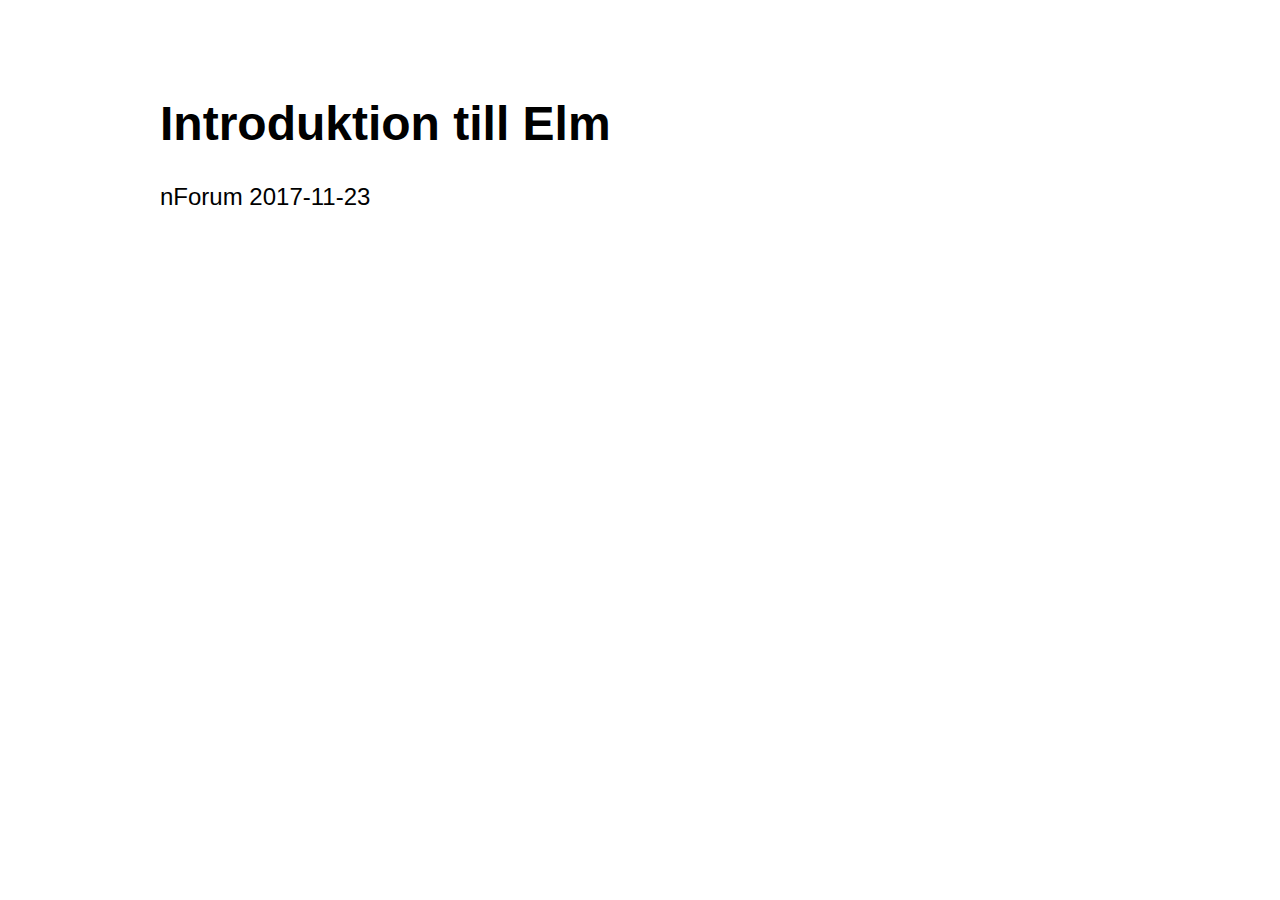
<file: index.html>
<!DOCTYPE HTML>
<html><head><meta charset="UTF-8"><title>Main</title><style>html,head,body { padding:0; margin:0; }
body { font-family: calibri, helvetica, arial, sans-serif; }</style><script type="text/javascript">
(function() {
'use strict';

function F2(fun)
{
  function wrapper(a) { return function(b) { return fun(a,b); }; }
  wrapper.arity = 2;
  wrapper.func = fun;
  return wrapper;
}

function F3(fun)
{
  function wrapper(a) {
    return function(b) { return function(c) { return fun(a, b, c); }; };
  }
  wrapper.arity = 3;
  wrapper.func = fun;
  return wrapper;
}

function F4(fun)
{
  function wrapper(a) { return function(b) { return function(c) {
    return function(d) { return fun(a, b, c, d); }; }; };
  }
  wrapper.arity = 4;
  wrapper.func = fun;
  return wrapper;
}

function F5(fun)
{
  function wrapper(a) { return function(b) { return function(c) {
    return function(d) { return function(e) { return fun(a, b, c, d, e); }; }; }; };
  }
  wrapper.arity = 5;
  wrapper.func = fun;
  return wrapper;
}

function F6(fun)
{
  function wrapper(a) { return function(b) { return function(c) {
    return function(d) { return function(e) { return function(f) {
    return fun(a, b, c, d, e, f); }; }; }; }; };
  }
  wrapper.arity = 6;
  wrapper.func = fun;
  return wrapper;
}

function F7(fun)
{
  function wrapper(a) { return function(b) { return function(c) {
    return function(d) { return function(e) { return function(f) {
    return function(g) { return fun(a, b, c, d, e, f, g); }; }; }; }; }; };
  }
  wrapper.arity = 7;
  wrapper.func = fun;
  return wrapper;
}

function F8(fun)
{
  function wrapper(a) { return function(b) { return function(c) {
    return function(d) { return function(e) { return function(f) {
    return function(g) { return function(h) {
    return fun(a, b, c, d, e, f, g, h); }; }; }; }; }; }; };
  }
  wrapper.arity = 8;
  wrapper.func = fun;
  return wrapper;
}

function F9(fun)
{
  function wrapper(a) { return function(b) { return function(c) {
    return function(d) { return function(e) { return function(f) {
    return function(g) { return function(h) { return function(i) {
    return fun(a, b, c, d, e, f, g, h, i); }; }; }; }; }; }; }; };
  }
  wrapper.arity = 9;
  wrapper.func = fun;
  return wrapper;
}

function A2(fun, a, b)
{
  return fun.arity === 2
    ? fun.func(a, b)
    : fun(a)(b);
}
function A3(fun, a, b, c)
{
  return fun.arity === 3
    ? fun.func(a, b, c)
    : fun(a)(b)(c);
}
function A4(fun, a, b, c, d)
{
  return fun.arity === 4
    ? fun.func(a, b, c, d)
    : fun(a)(b)(c)(d);
}
function A5(fun, a, b, c, d, e)
{
  return fun.arity === 5
    ? fun.func(a, b, c, d, e)
    : fun(a)(b)(c)(d)(e);
}
function A6(fun, a, b, c, d, e, f)
{
  return fun.arity === 6
    ? fun.func(a, b, c, d, e, f)
    : fun(a)(b)(c)(d)(e)(f);
}
function A7(fun, a, b, c, d, e, f, g)
{
  return fun.arity === 7
    ? fun.func(a, b, c, d, e, f, g)
    : fun(a)(b)(c)(d)(e)(f)(g);
}
function A8(fun, a, b, c, d, e, f, g, h)
{
  return fun.arity === 8
    ? fun.func(a, b, c, d, e, f, g, h)
    : fun(a)(b)(c)(d)(e)(f)(g)(h);
}
function A9(fun, a, b, c, d, e, f, g, h, i)
{
  return fun.arity === 9
    ? fun.func(a, b, c, d, e, f, g, h, i)
    : fun(a)(b)(c)(d)(e)(f)(g)(h)(i);
}
//import Native.Utils //

var _elm_lang$core$Native_Basics = function() {

function div(a, b)
{
	return (a / b) | 0;
}
function rem(a, b)
{
	return a % b;
}
function mod(a, b)
{
	if (b === 0)
	{
		throw new Error('Cannot perform mod 0. Division by zero error.');
	}
	var r = a % b;
	var m = a === 0 ? 0 : (b > 0 ? (a >= 0 ? r : r + b) : -mod(-a, -b));

	return m === b ? 0 : m;
}
function logBase(base, n)
{
	return Math.log(n) / Math.log(base);
}
function negate(n)
{
	return -n;
}
function abs(n)
{
	return n < 0 ? -n : n;
}

function min(a, b)
{
	return _elm_lang$core$Native_Utils.cmp(a, b) < 0 ? a : b;
}
function max(a, b)
{
	return _elm_lang$core$Native_Utils.cmp(a, b) > 0 ? a : b;
}
function clamp(lo, hi, n)
{
	return _elm_lang$core$Native_Utils.cmp(n, lo) < 0
		? lo
		: _elm_lang$core$Native_Utils.cmp(n, hi) > 0
			? hi
			: n;
}

var ord = ['LT', 'EQ', 'GT'];

function compare(x, y)
{
	return { ctor: ord[_elm_lang$core$Native_Utils.cmp(x, y) + 1] };
}

function xor(a, b)
{
	return a !== b;
}
function not(b)
{
	return !b;
}
function isInfinite(n)
{
	return n === Infinity || n === -Infinity;
}

function truncate(n)
{
	return n | 0;
}

function degrees(d)
{
	return d * Math.PI / 180;
}
function turns(t)
{
	return 2 * Math.PI * t;
}
function fromPolar(point)
{
	var r = point._0;
	var t = point._1;
	return _elm_lang$core$Native_Utils.Tuple2(r * Math.cos(t), r * Math.sin(t));
}
function toPolar(point)
{
	var x = point._0;
	var y = point._1;
	return _elm_lang$core$Native_Utils.Tuple2(Math.sqrt(x * x + y * y), Math.atan2(y, x));
}

return {
	div: F2(div),
	rem: F2(rem),
	mod: F2(mod),

	pi: Math.PI,
	e: Math.E,
	cos: Math.cos,
	sin: Math.sin,
	tan: Math.tan,
	acos: Math.acos,
	asin: Math.asin,
	atan: Math.atan,
	atan2: F2(Math.atan2),

	degrees: degrees,
	turns: turns,
	fromPolar: fromPolar,
	toPolar: toPolar,

	sqrt: Math.sqrt,
	logBase: F2(logBase),
	negate: negate,
	abs: abs,
	min: F2(min),
	max: F2(max),
	clamp: F3(clamp),
	compare: F2(compare),

	xor: F2(xor),
	not: not,

	truncate: truncate,
	ceiling: Math.ceil,
	floor: Math.floor,
	round: Math.round,
	toFloat: function(x) { return x; },
	isNaN: isNaN,
	isInfinite: isInfinite
};

}();//import //

var _elm_lang$core$Native_Utils = function() {

// COMPARISONS

function eq(x, y)
{
	var stack = [];
	var isEqual = eqHelp(x, y, 0, stack);
	var pair;
	while (isEqual && (pair = stack.pop()))
	{
		isEqual = eqHelp(pair.x, pair.y, 0, stack);
	}
	return isEqual;
}


function eqHelp(x, y, depth, stack)
{
	if (depth > 100)
	{
		stack.push({ x: x, y: y });
		return true;
	}

	if (x === y)
	{
		return true;
	}

	if (typeof x !== 'object')
	{
		if (typeof x === 'function')
		{
			throw new Error(
				'Trying to use `(==)` on functions. There is no way to know if functions are "the same" in the Elm sense.'
				+ ' Read more about this at http://package.elm-lang.org/packages/elm-lang/core/latest/Basics#=='
				+ ' which describes why it is this way and what the better version will look like.'
			);
		}
		return false;
	}

	if (x === null || y === null)
	{
		return false
	}

	if (x instanceof Date)
	{
		return x.getTime() === y.getTime();
	}

	if (!('ctor' in x))
	{
		for (var key in x)
		{
			if (!eqHelp(x[key], y[key], depth + 1, stack))
			{
				return false;
			}
		}
		return true;
	}

	// convert Dicts and Sets to lists
	if (x.ctor === 'RBNode_elm_builtin' || x.ctor === 'RBEmpty_elm_builtin')
	{
		x = _elm_lang$core$Dict$toList(x);
		y = _elm_lang$core$Dict$toList(y);
	}
	if (x.ctor === 'Set_elm_builtin')
	{
		x = _elm_lang$core$Set$toList(x);
		y = _elm_lang$core$Set$toList(y);
	}

	// check if lists are equal without recursion
	if (x.ctor === '::')
	{
		var a = x;
		var b = y;
		while (a.ctor === '::' && b.ctor === '::')
		{
			if (!eqHelp(a._0, b._0, depth + 1, stack))
			{
				return false;
			}
			a = a._1;
			b = b._1;
		}
		return a.ctor === b.ctor;
	}

	// check if Arrays are equal
	if (x.ctor === '_Array')
	{
		var xs = _elm_lang$core$Native_Array.toJSArray(x);
		var ys = _elm_lang$core$Native_Array.toJSArray(y);
		if (xs.length !== ys.length)
		{
			return false;
		}
		for (var i = 0; i < xs.length; i++)
		{
			if (!eqHelp(xs[i], ys[i], depth + 1, stack))
			{
				return false;
			}
		}
		return true;
	}

	if (!eqHelp(x.ctor, y.ctor, depth + 1, stack))
	{
		return false;
	}

	for (var key in x)
	{
		if (!eqHelp(x[key], y[key], depth + 1, stack))
		{
			return false;
		}
	}
	return true;
}

// Code in Generate/JavaScript.hs, Basics.js, and List.js depends on
// the particular integer values assigned to LT, EQ, and GT.

var LT = -1, EQ = 0, GT = 1;

function cmp(x, y)
{
	if (typeof x !== 'object')
	{
		return x === y ? EQ : x < y ? LT : GT;
	}

	if (x instanceof String)
	{
		var a = x.valueOf();
		var b = y.valueOf();
		return a === b ? EQ : a < b ? LT : GT;
	}

	if (x.ctor === '::' || x.ctor === '[]')
	{
		while (x.ctor === '::' && y.ctor === '::')
		{
			var ord = cmp(x._0, y._0);
			if (ord !== EQ)
			{
				return ord;
			}
			x = x._1;
			y = y._1;
		}
		return x.ctor === y.ctor ? EQ : x.ctor === '[]' ? LT : GT;
	}

	if (x.ctor.slice(0, 6) === '_Tuple')
	{
		var ord;
		var n = x.ctor.slice(6) - 0;
		var err = 'cannot compare tuples with more than 6 elements.';
		if (n === 0) return EQ;
		if (n >= 1) { ord = cmp(x._0, y._0); if (ord !== EQ) return ord;
		if (n >= 2) { ord = cmp(x._1, y._1); if (ord !== EQ) return ord;
		if (n >= 3) { ord = cmp(x._2, y._2); if (ord !== EQ) return ord;
		if (n >= 4) { ord = cmp(x._3, y._3); if (ord !== EQ) return ord;
		if (n >= 5) { ord = cmp(x._4, y._4); if (ord !== EQ) return ord;
		if (n >= 6) { ord = cmp(x._5, y._5); if (ord !== EQ) return ord;
		if (n >= 7) throw new Error('Comparison error: ' + err); } } } } } }
		return EQ;
	}

	throw new Error(
		'Comparison error: comparison is only defined on ints, '
		+ 'floats, times, chars, strings, lists of comparable values, '
		+ 'and tuples of comparable values.'
	);
}


// COMMON VALUES

var Tuple0 = {
	ctor: '_Tuple0'
};

function Tuple2(x, y)
{
	return {
		ctor: '_Tuple2',
		_0: x,
		_1: y
	};
}

function chr(c)
{
	return new String(c);
}


// GUID

var count = 0;
function guid(_)
{
	return count++;
}


// RECORDS

function update(oldRecord, updatedFields)
{
	var newRecord = {};

	for (var key in oldRecord)
	{
		newRecord[key] = oldRecord[key];
	}

	for (var key in updatedFields)
	{
		newRecord[key] = updatedFields[key];
	}

	return newRecord;
}


//// LIST STUFF ////

var Nil = { ctor: '[]' };

function Cons(hd, tl)
{
	return {
		ctor: '::',
		_0: hd,
		_1: tl
	};
}

function append(xs, ys)
{
	// append Strings
	if (typeof xs === 'string')
	{
		return xs + ys;
	}

	// append Lists
	if (xs.ctor === '[]')
	{
		return ys;
	}
	var root = Cons(xs._0, Nil);
	var curr = root;
	xs = xs._1;
	while (xs.ctor !== '[]')
	{
		curr._1 = Cons(xs._0, Nil);
		xs = xs._1;
		curr = curr._1;
	}
	curr._1 = ys;
	return root;
}


// CRASHES

function crash(moduleName, region)
{
	return function(message) {
		throw new Error(
			'Ran into a `Debug.crash` in module `' + moduleName + '` ' + regionToString(region) + '\n'
			+ 'The message provided by the code author is:\n\n    '
			+ message
		);
	};
}

function crashCase(moduleName, region, value)
{
	return function(message) {
		throw new Error(
			'Ran into a `Debug.crash` in module `' + moduleName + '`\n\n'
			+ 'This was caused by the `case` expression ' + regionToString(region) + '.\n'
			+ 'One of the branches ended with a crash and the following value got through:\n\n    ' + toString(value) + '\n\n'
			+ 'The message provided by the code author is:\n\n    '
			+ message
		);
	};
}

function regionToString(region)
{
	if (region.start.line == region.end.line)
	{
		return 'on line ' + region.start.line;
	}
	return 'between lines ' + region.start.line + ' and ' + region.end.line;
}


// TO STRING

function toString(v)
{
	var type = typeof v;
	if (type === 'function')
	{
		return '<function>';
	}

	if (type === 'boolean')
	{
		return v ? 'True' : 'False';
	}

	if (type === 'number')
	{
		return v + '';
	}

	if (v instanceof String)
	{
		return '\'' + addSlashes(v, true) + '\'';
	}

	if (type === 'string')
	{
		return '"' + addSlashes(v, false) + '"';
	}

	if (v === null)
	{
		return 'null';
	}

	if (type === 'object' && 'ctor' in v)
	{
		var ctorStarter = v.ctor.substring(0, 5);

		if (ctorStarter === '_Tupl')
		{
			var output = [];
			for (var k in v)
			{
				if (k === 'ctor') continue;
				output.push(toString(v[k]));
			}
			return '(' + output.join(',') + ')';
		}

		if (ctorStarter === '_Task')
		{
			return '<task>'
		}

		if (v.ctor === '_Array')
		{
			var list = _elm_lang$core$Array$toList(v);
			return 'Array.fromList ' + toString(list);
		}

		if (v.ctor === '<decoder>')
		{
			return '<decoder>';
		}

		if (v.ctor === '_Process')
		{
			return '<process:' + v.id + '>';
		}

		if (v.ctor === '::')
		{
			var output = '[' + toString(v._0);
			v = v._1;
			while (v.ctor === '::')
			{
				output += ',' + toString(v._0);
				v = v._1;
			}
			return output + ']';
		}

		if (v.ctor === '[]')
		{
			return '[]';
		}

		if (v.ctor === 'Set_elm_builtin')
		{
			return 'Set.fromList ' + toString(_elm_lang$core$Set$toList(v));
		}

		if (v.ctor === 'RBNode_elm_builtin' || v.ctor === 'RBEmpty_elm_builtin')
		{
			return 'Dict.fromList ' + toString(_elm_lang$core$Dict$toList(v));
		}

		var output = '';
		for (var i in v)
		{
			if (i === 'ctor') continue;
			var str = toString(v[i]);
			var c0 = str[0];
			var parenless = c0 === '{' || c0 === '(' || c0 === '<' || c0 === '"' || str.indexOf(' ') < 0;
			output += ' ' + (parenless ? str : '(' + str + ')');
		}
		return v.ctor + output;
	}

	if (type === 'object')
	{
		if (v instanceof Date)
		{
			return '<' + v.toString() + '>';
		}

		if (v.elm_web_socket)
		{
			return '<websocket>';
		}

		var output = [];
		for (var k in v)
		{
			output.push(k + ' = ' + toString(v[k]));
		}
		if (output.length === 0)
		{
			return '{}';
		}
		return '{ ' + output.join(', ') + ' }';
	}

	return '<internal structure>';
}

function addSlashes(str, isChar)
{
	var s = str.replace(/\\/g, '\\\\')
			  .replace(/\n/g, '\\n')
			  .replace(/\t/g, '\\t')
			  .replace(/\r/g, '\\r')
			  .replace(/\v/g, '\\v')
			  .replace(/\0/g, '\\0');
	if (isChar)
	{
		return s.replace(/\'/g, '\\\'');
	}
	else
	{
		return s.replace(/\"/g, '\\"');
	}
}


return {
	eq: eq,
	cmp: cmp,
	Tuple0: Tuple0,
	Tuple2: Tuple2,
	chr: chr,
	update: update,
	guid: guid,

	append: F2(append),

	crash: crash,
	crashCase: crashCase,

	toString: toString
};

}();var _elm_lang$core$Basics$never = function (_p0) {
	never:
	while (true) {
		var _p1 = _p0;
		var _v1 = _p1._0;
		_p0 = _v1;
		continue never;
	}
};
var _elm_lang$core$Basics$uncurry = F2(
	function (f, _p2) {
		var _p3 = _p2;
		return A2(f, _p3._0, _p3._1);
	});
var _elm_lang$core$Basics$curry = F3(
	function (f, a, b) {
		return f(
			{ctor: '_Tuple2', _0: a, _1: b});
	});
var _elm_lang$core$Basics$flip = F3(
	function (f, b, a) {
		return A2(f, a, b);
	});
var _elm_lang$core$Basics$always = F2(
	function (a, _p4) {
		return a;
	});
var _elm_lang$core$Basics$identity = function (x) {
	return x;
};
var _elm_lang$core$Basics_ops = _elm_lang$core$Basics_ops || {};
_elm_lang$core$Basics_ops['<|'] = F2(
	function (f, x) {
		return f(x);
	});
var _elm_lang$core$Basics_ops = _elm_lang$core$Basics_ops || {};
_elm_lang$core$Basics_ops['|>'] = F2(
	function (x, f) {
		return f(x);
	});
var _elm_lang$core$Basics_ops = _elm_lang$core$Basics_ops || {};
_elm_lang$core$Basics_ops['>>'] = F3(
	function (f, g, x) {
		return g(
			f(x));
	});
var _elm_lang$core$Basics_ops = _elm_lang$core$Basics_ops || {};
_elm_lang$core$Basics_ops['<<'] = F3(
	function (g, f, x) {
		return g(
			f(x));
	});
var _elm_lang$core$Basics_ops = _elm_lang$core$Basics_ops || {};
_elm_lang$core$Basics_ops['++'] = _elm_lang$core$Native_Utils.append;
var _elm_lang$core$Basics$toString = _elm_lang$core$Native_Utils.toString;
var _elm_lang$core$Basics$isInfinite = _elm_lang$core$Native_Basics.isInfinite;
var _elm_lang$core$Basics$isNaN = _elm_lang$core$Native_Basics.isNaN;
var _elm_lang$core$Basics$toFloat = _elm_lang$core$Native_Basics.toFloat;
var _elm_lang$core$Basics$ceiling = _elm_lang$core$Native_Basics.ceiling;
var _elm_lang$core$Basics$floor = _elm_lang$core$Native_Basics.floor;
var _elm_lang$core$Basics$truncate = _elm_lang$core$Native_Basics.truncate;
var _elm_lang$core$Basics$round = _elm_lang$core$Native_Basics.round;
var _elm_lang$core$Basics$not = _elm_lang$core$Native_Basics.not;
var _elm_lang$core$Basics$xor = _elm_lang$core$Native_Basics.xor;
var _elm_lang$core$Basics_ops = _elm_lang$core$Basics_ops || {};
_elm_lang$core$Basics_ops['||'] = _elm_lang$core$Native_Basics.or;
var _elm_lang$core$Basics_ops = _elm_lang$core$Basics_ops || {};
_elm_lang$core$Basics_ops['&&'] = _elm_lang$core$Native_Basics.and;
var _elm_lang$core$Basics$max = _elm_lang$core$Native_Basics.max;
var _elm_lang$core$Basics$min = _elm_lang$core$Native_Basics.min;
var _elm_lang$core$Basics$compare = _elm_lang$core$Native_Basics.compare;
var _elm_lang$core$Basics_ops = _elm_lang$core$Basics_ops || {};
_elm_lang$core$Basics_ops['>='] = _elm_lang$core$Native_Basics.ge;
var _elm_lang$core$Basics_ops = _elm_lang$core$Basics_ops || {};
_elm_lang$core$Basics_ops['<='] = _elm_lang$core$Native_Basics.le;
var _elm_lang$core$Basics_ops = _elm_lang$core$Basics_ops || {};
_elm_lang$core$Basics_ops['>'] = _elm_lang$core$Native_Basics.gt;
var _elm_lang$core$Basics_ops = _elm_lang$core$Basics_ops || {};
_elm_lang$core$Basics_ops['<'] = _elm_lang$core$Native_Basics.lt;
var _elm_lang$core$Basics_ops = _elm_lang$core$Basics_ops || {};
_elm_lang$core$Basics_ops['/='] = _elm_lang$core$Native_Basics.neq;
var _elm_lang$core$Basics_ops = _elm_lang$core$Basics_ops || {};
_elm_lang$core$Basics_ops['=='] = _elm_lang$core$Native_Basics.eq;
var _elm_lang$core$Basics$e = _elm_lang$core$Native_Basics.e;
var _elm_lang$core$Basics$pi = _elm_lang$core$Native_Basics.pi;
var _elm_lang$core$Basics$clamp = _elm_lang$core$Native_Basics.clamp;
var _elm_lang$core$Basics$logBase = _elm_lang$core$Native_Basics.logBase;
var _elm_lang$core$Basics$abs = _elm_lang$core$Native_Basics.abs;
var _elm_lang$core$Basics$negate = _elm_lang$core$Native_Basics.negate;
var _elm_lang$core$Basics$sqrt = _elm_lang$core$Native_Basics.sqrt;
var _elm_lang$core$Basics$atan2 = _elm_lang$core$Native_Basics.atan2;
var _elm_lang$core$Basics$atan = _elm_lang$core$Native_Basics.atan;
var _elm_lang$core$Basics$asin = _elm_lang$core$Native_Basics.asin;
var _elm_lang$core$Basics$acos = _elm_lang$core$Native_Basics.acos;
var _elm_lang$core$Basics$tan = _elm_lang$core$Native_Basics.tan;
var _elm_lang$core$Basics$sin = _elm_lang$core$Native_Basics.sin;
var _elm_lang$core$Basics$cos = _elm_lang$core$Native_Basics.cos;
var _elm_lang$core$Basics_ops = _elm_lang$core$Basics_ops || {};
_elm_lang$core$Basics_ops['^'] = _elm_lang$core$Native_Basics.exp;
var _elm_lang$core$Basics_ops = _elm_lang$core$Basics_ops || {};
_elm_lang$core$Basics_ops['%'] = _elm_lang$core$Native_Basics.mod;
var _elm_lang$core$Basics$rem = _elm_lang$core$Native_Basics.rem;
var _elm_lang$core$Basics_ops = _elm_lang$core$Basics_ops || {};
_elm_lang$core$Basics_ops['//'] = _elm_lang$core$Native_Basics.div;
var _elm_lang$core$Basics_ops = _elm_lang$core$Basics_ops || {};
_elm_lang$core$Basics_ops['/'] = _elm_lang$core$Native_Basics.floatDiv;
var _elm_lang$core$Basics_ops = _elm_lang$core$Basics_ops || {};
_elm_lang$core$Basics_ops['*'] = _elm_lang$core$Native_Basics.mul;
var _elm_lang$core$Basics_ops = _elm_lang$core$Basics_ops || {};
_elm_lang$core$Basics_ops['-'] = _elm_lang$core$Native_Basics.sub;
var _elm_lang$core$Basics_ops = _elm_lang$core$Basics_ops || {};
_elm_lang$core$Basics_ops['+'] = _elm_lang$core$Native_Basics.add;
var _elm_lang$core$Basics$toPolar = _elm_lang$core$Native_Basics.toPolar;
var _elm_lang$core$Basics$fromPolar = _elm_lang$core$Native_Basics.fromPolar;
var _elm_lang$core$Basics$turns = _elm_lang$core$Native_Basics.turns;
var _elm_lang$core$Basics$degrees = _elm_lang$core$Native_Basics.degrees;
var _elm_lang$core$Basics$radians = function (t) {
	return t;
};
var _elm_lang$core$Basics$GT = {ctor: 'GT'};
var _elm_lang$core$Basics$EQ = {ctor: 'EQ'};
var _elm_lang$core$Basics$LT = {ctor: 'LT'};
var _elm_lang$core$Basics$JustOneMore = function (a) {
	return {ctor: 'JustOneMore', _0: a};
};
var _elm_lang$core$Maybe$withDefault = F2(
	function ($default, maybe) {
		var _p0 = maybe;
		if (_p0.ctor === 'Just') {
			return _p0._0;
		} else {
			return $default;
		}
	});
var _elm_lang$core$Maybe$Nothing = {ctor: 'Nothing'};
var _elm_lang$core$Maybe$andThen = F2(
	function (callback, maybeValue) {
		var _p1 = maybeValue;
		if (_p1.ctor === 'Just') {
			return callback(_p1._0);
		} else {
			return _elm_lang$core$Maybe$Nothing;
		}
	});
var _elm_lang$core$Maybe$Just = function (a) {
	return {ctor: 'Just', _0: a};
};
var _elm_lang$core$Maybe$map = F2(
	function (f, maybe) {
		var _p2 = maybe;
		if (_p2.ctor === 'Just') {
			return _elm_lang$core$Maybe$Just(
				f(_p2._0));
		} else {
			return _elm_lang$core$Maybe$Nothing;
		}
	});
var _elm_lang$core$Maybe$map2 = F3(
	function (func, ma, mb) {
		var _p3 = {ctor: '_Tuple2', _0: ma, _1: mb};
		if (((_p3.ctor === '_Tuple2') && (_p3._0.ctor === 'Just')) && (_p3._1.ctor === 'Just')) {
			return _elm_lang$core$Maybe$Just(
				A2(func, _p3._0._0, _p3._1._0));
		} else {
			return _elm_lang$core$Maybe$Nothing;
		}
	});
var _elm_lang$core$Maybe$map3 = F4(
	function (func, ma, mb, mc) {
		var _p4 = {ctor: '_Tuple3', _0: ma, _1: mb, _2: mc};
		if ((((_p4.ctor === '_Tuple3') && (_p4._0.ctor === 'Just')) && (_p4._1.ctor === 'Just')) && (_p4._2.ctor === 'Just')) {
			return _elm_lang$core$Maybe$Just(
				A3(func, _p4._0._0, _p4._1._0, _p4._2._0));
		} else {
			return _elm_lang$core$Maybe$Nothing;
		}
	});
var _elm_lang$core$Maybe$map4 = F5(
	function (func, ma, mb, mc, md) {
		var _p5 = {ctor: '_Tuple4', _0: ma, _1: mb, _2: mc, _3: md};
		if (((((_p5.ctor === '_Tuple4') && (_p5._0.ctor === 'Just')) && (_p5._1.ctor === 'Just')) && (_p5._2.ctor === 'Just')) && (_p5._3.ctor === 'Just')) {
			return _elm_lang$core$Maybe$Just(
				A4(func, _p5._0._0, _p5._1._0, _p5._2._0, _p5._3._0));
		} else {
			return _elm_lang$core$Maybe$Nothing;
		}
	});
var _elm_lang$core$Maybe$map5 = F6(
	function (func, ma, mb, mc, md, me) {
		var _p6 = {ctor: '_Tuple5', _0: ma, _1: mb, _2: mc, _3: md, _4: me};
		if ((((((_p6.ctor === '_Tuple5') && (_p6._0.ctor === 'Just')) && (_p6._1.ctor === 'Just')) && (_p6._2.ctor === 'Just')) && (_p6._3.ctor === 'Just')) && (_p6._4.ctor === 'Just')) {
			return _elm_lang$core$Maybe$Just(
				A5(func, _p6._0._0, _p6._1._0, _p6._2._0, _p6._3._0, _p6._4._0));
		} else {
			return _elm_lang$core$Maybe$Nothing;
		}
	});
//import Native.Utils //

var _elm_lang$core$Native_List = function() {

var Nil = { ctor: '[]' };

function Cons(hd, tl)
{
	return { ctor: '::', _0: hd, _1: tl };
}

function fromArray(arr)
{
	var out = Nil;
	for (var i = arr.length; i--; )
	{
		out = Cons(arr[i], out);
	}
	return out;
}

function toArray(xs)
{
	var out = [];
	while (xs.ctor !== '[]')
	{
		out.push(xs._0);
		xs = xs._1;
	}
	return out;
}

function foldr(f, b, xs)
{
	var arr = toArray(xs);
	var acc = b;
	for (var i = arr.length; i--; )
	{
		acc = A2(f, arr[i], acc);
	}
	return acc;
}

function map2(f, xs, ys)
{
	var arr = [];
	while (xs.ctor !== '[]' && ys.ctor !== '[]')
	{
		arr.push(A2(f, xs._0, ys._0));
		xs = xs._1;
		ys = ys._1;
	}
	return fromArray(arr);
}

function map3(f, xs, ys, zs)
{
	var arr = [];
	while (xs.ctor !== '[]' && ys.ctor !== '[]' && zs.ctor !== '[]')
	{
		arr.push(A3(f, xs._0, ys._0, zs._0));
		xs = xs._1;
		ys = ys._1;
		zs = zs._1;
	}
	return fromArray(arr);
}

function map4(f, ws, xs, ys, zs)
{
	var arr = [];
	while (   ws.ctor !== '[]'
		   && xs.ctor !== '[]'
		   && ys.ctor !== '[]'
		   && zs.ctor !== '[]')
	{
		arr.push(A4(f, ws._0, xs._0, ys._0, zs._0));
		ws = ws._1;
		xs = xs._1;
		ys = ys._1;
		zs = zs._1;
	}
	return fromArray(arr);
}

function map5(f, vs, ws, xs, ys, zs)
{
	var arr = [];
	while (   vs.ctor !== '[]'
		   && ws.ctor !== '[]'
		   && xs.ctor !== '[]'
		   && ys.ctor !== '[]'
		   && zs.ctor !== '[]')
	{
		arr.push(A5(f, vs._0, ws._0, xs._0, ys._0, zs._0));
		vs = vs._1;
		ws = ws._1;
		xs = xs._1;
		ys = ys._1;
		zs = zs._1;
	}
	return fromArray(arr);
}

function sortBy(f, xs)
{
	return fromArray(toArray(xs).sort(function(a, b) {
		return _elm_lang$core$Native_Utils.cmp(f(a), f(b));
	}));
}

function sortWith(f, xs)
{
	return fromArray(toArray(xs).sort(function(a, b) {
		var ord = f(a)(b).ctor;
		return ord === 'EQ' ? 0 : ord === 'LT' ? -1 : 1;
	}));
}

return {
	Nil: Nil,
	Cons: Cons,
	cons: F2(Cons),
	toArray: toArray,
	fromArray: fromArray,

	foldr: F3(foldr),

	map2: F3(map2),
	map3: F4(map3),
	map4: F5(map4),
	map5: F6(map5),
	sortBy: F2(sortBy),
	sortWith: F2(sortWith)
};

}();var _elm_lang$core$List$sortWith = _elm_lang$core$Native_List.sortWith;
var _elm_lang$core$List$sortBy = _elm_lang$core$Native_List.sortBy;
var _elm_lang$core$List$sort = function (xs) {
	return A2(_elm_lang$core$List$sortBy, _elm_lang$core$Basics$identity, xs);
};
var _elm_lang$core$List$singleton = function (value) {
	return {
		ctor: '::',
		_0: value,
		_1: {ctor: '[]'}
	};
};
var _elm_lang$core$List$drop = F2(
	function (n, list) {
		drop:
		while (true) {
			if (_elm_lang$core$Native_Utils.cmp(n, 0) < 1) {
				return list;
			} else {
				var _p0 = list;
				if (_p0.ctor === '[]') {
					return list;
				} else {
					var _v1 = n - 1,
						_v2 = _p0._1;
					n = _v1;
					list = _v2;
					continue drop;
				}
			}
		}
	});
var _elm_lang$core$List$map5 = _elm_lang$core$Native_List.map5;
var _elm_lang$core$List$map4 = _elm_lang$core$Native_List.map4;
var _elm_lang$core$List$map3 = _elm_lang$core$Native_List.map3;
var _elm_lang$core$List$map2 = _elm_lang$core$Native_List.map2;
var _elm_lang$core$List$any = F2(
	function (isOkay, list) {
		any:
		while (true) {
			var _p1 = list;
			if (_p1.ctor === '[]') {
				return false;
			} else {
				if (isOkay(_p1._0)) {
					return true;
				} else {
					var _v4 = isOkay,
						_v5 = _p1._1;
					isOkay = _v4;
					list = _v5;
					continue any;
				}
			}
		}
	});
var _elm_lang$core$List$all = F2(
	function (isOkay, list) {
		return !A2(
			_elm_lang$core$List$any,
			function (_p2) {
				return !isOkay(_p2);
			},
			list);
	});
var _elm_lang$core$List$foldr = _elm_lang$core$Native_List.foldr;
var _elm_lang$core$List$foldl = F3(
	function (func, acc, list) {
		foldl:
		while (true) {
			var _p3 = list;
			if (_p3.ctor === '[]') {
				return acc;
			} else {
				var _v7 = func,
					_v8 = A2(func, _p3._0, acc),
					_v9 = _p3._1;
				func = _v7;
				acc = _v8;
				list = _v9;
				continue foldl;
			}
		}
	});
var _elm_lang$core$List$length = function (xs) {
	return A3(
		_elm_lang$core$List$foldl,
		F2(
			function (_p4, i) {
				return i + 1;
			}),
		0,
		xs);
};
var _elm_lang$core$List$sum = function (numbers) {
	return A3(
		_elm_lang$core$List$foldl,
		F2(
			function (x, y) {
				return x + y;
			}),
		0,
		numbers);
};
var _elm_lang$core$List$product = function (numbers) {
	return A3(
		_elm_lang$core$List$foldl,
		F2(
			function (x, y) {
				return x * y;
			}),
		1,
		numbers);
};
var _elm_lang$core$List$maximum = function (list) {
	var _p5 = list;
	if (_p5.ctor === '::') {
		return _elm_lang$core$Maybe$Just(
			A3(_elm_lang$core$List$foldl, _elm_lang$core$Basics$max, _p5._0, _p5._1));
	} else {
		return _elm_lang$core$Maybe$Nothing;
	}
};
var _elm_lang$core$List$minimum = function (list) {
	var _p6 = list;
	if (_p6.ctor === '::') {
		return _elm_lang$core$Maybe$Just(
			A3(_elm_lang$core$List$foldl, _elm_lang$core$Basics$min, _p6._0, _p6._1));
	} else {
		return _elm_lang$core$Maybe$Nothing;
	}
};
var _elm_lang$core$List$member = F2(
	function (x, xs) {
		return A2(
			_elm_lang$core$List$any,
			function (a) {
				return _elm_lang$core$Native_Utils.eq(a, x);
			},
			xs);
	});
var _elm_lang$core$List$isEmpty = function (xs) {
	var _p7 = xs;
	if (_p7.ctor === '[]') {
		return true;
	} else {
		return false;
	}
};
var _elm_lang$core$List$tail = function (list) {
	var _p8 = list;
	if (_p8.ctor === '::') {
		return _elm_lang$core$Maybe$Just(_p8._1);
	} else {
		return _elm_lang$core$Maybe$Nothing;
	}
};
var _elm_lang$core$List$head = function (list) {
	var _p9 = list;
	if (_p9.ctor === '::') {
		return _elm_lang$core$Maybe$Just(_p9._0);
	} else {
		return _elm_lang$core$Maybe$Nothing;
	}
};
var _elm_lang$core$List_ops = _elm_lang$core$List_ops || {};
_elm_lang$core$List_ops['::'] = _elm_lang$core$Native_List.cons;
var _elm_lang$core$List$map = F2(
	function (f, xs) {
		return A3(
			_elm_lang$core$List$foldr,
			F2(
				function (x, acc) {
					return {
						ctor: '::',
						_0: f(x),
						_1: acc
					};
				}),
			{ctor: '[]'},
			xs);
	});
var _elm_lang$core$List$filter = F2(
	function (pred, xs) {
		var conditionalCons = F2(
			function (front, back) {
				return pred(front) ? {ctor: '::', _0: front, _1: back} : back;
			});
		return A3(
			_elm_lang$core$List$foldr,
			conditionalCons,
			{ctor: '[]'},
			xs);
	});
var _elm_lang$core$List$maybeCons = F3(
	function (f, mx, xs) {
		var _p10 = f(mx);
		if (_p10.ctor === 'Just') {
			return {ctor: '::', _0: _p10._0, _1: xs};
		} else {
			return xs;
		}
	});
var _elm_lang$core$List$filterMap = F2(
	function (f, xs) {
		return A3(
			_elm_lang$core$List$foldr,
			_elm_lang$core$List$maybeCons(f),
			{ctor: '[]'},
			xs);
	});
var _elm_lang$core$List$reverse = function (list) {
	return A3(
		_elm_lang$core$List$foldl,
		F2(
			function (x, y) {
				return {ctor: '::', _0: x, _1: y};
			}),
		{ctor: '[]'},
		list);
};
var _elm_lang$core$List$scanl = F3(
	function (f, b, xs) {
		var scan1 = F2(
			function (x, accAcc) {
				var _p11 = accAcc;
				if (_p11.ctor === '::') {
					return {
						ctor: '::',
						_0: A2(f, x, _p11._0),
						_1: accAcc
					};
				} else {
					return {ctor: '[]'};
				}
			});
		return _elm_lang$core$List$reverse(
			A3(
				_elm_lang$core$List$foldl,
				scan1,
				{
					ctor: '::',
					_0: b,
					_1: {ctor: '[]'}
				},
				xs));
	});
var _elm_lang$core$List$append = F2(
	function (xs, ys) {
		var _p12 = ys;
		if (_p12.ctor === '[]') {
			return xs;
		} else {
			return A3(
				_elm_lang$core$List$foldr,
				F2(
					function (x, y) {
						return {ctor: '::', _0: x, _1: y};
					}),
				ys,
				xs);
		}
	});
var _elm_lang$core$List$concat = function (lists) {
	return A3(
		_elm_lang$core$List$foldr,
		_elm_lang$core$List$append,
		{ctor: '[]'},
		lists);
};
var _elm_lang$core$List$concatMap = F2(
	function (f, list) {
		return _elm_lang$core$List$concat(
			A2(_elm_lang$core$List$map, f, list));
	});
var _elm_lang$core$List$partition = F2(
	function (pred, list) {
		var step = F2(
			function (x, _p13) {
				var _p14 = _p13;
				var _p16 = _p14._0;
				var _p15 = _p14._1;
				return pred(x) ? {
					ctor: '_Tuple2',
					_0: {ctor: '::', _0: x, _1: _p16},
					_1: _p15
				} : {
					ctor: '_Tuple2',
					_0: _p16,
					_1: {ctor: '::', _0: x, _1: _p15}
				};
			});
		return A3(
			_elm_lang$core$List$foldr,
			step,
			{
				ctor: '_Tuple2',
				_0: {ctor: '[]'},
				_1: {ctor: '[]'}
			},
			list);
	});
var _elm_lang$core$List$unzip = function (pairs) {
	var step = F2(
		function (_p18, _p17) {
			var _p19 = _p18;
			var _p20 = _p17;
			return {
				ctor: '_Tuple2',
				_0: {ctor: '::', _0: _p19._0, _1: _p20._0},
				_1: {ctor: '::', _0: _p19._1, _1: _p20._1}
			};
		});
	return A3(
		_elm_lang$core$List$foldr,
		step,
		{
			ctor: '_Tuple2',
			_0: {ctor: '[]'},
			_1: {ctor: '[]'}
		},
		pairs);
};
var _elm_lang$core$List$intersperse = F2(
	function (sep, xs) {
		var _p21 = xs;
		if (_p21.ctor === '[]') {
			return {ctor: '[]'};
		} else {
			var step = F2(
				function (x, rest) {
					return {
						ctor: '::',
						_0: sep,
						_1: {ctor: '::', _0: x, _1: rest}
					};
				});
			var spersed = A3(
				_elm_lang$core$List$foldr,
				step,
				{ctor: '[]'},
				_p21._1);
			return {ctor: '::', _0: _p21._0, _1: spersed};
		}
	});
var _elm_lang$core$List$takeReverse = F3(
	function (n, list, taken) {
		takeReverse:
		while (true) {
			if (_elm_lang$core$Native_Utils.cmp(n, 0) < 1) {
				return taken;
			} else {
				var _p22 = list;
				if (_p22.ctor === '[]') {
					return taken;
				} else {
					var _v23 = n - 1,
						_v24 = _p22._1,
						_v25 = {ctor: '::', _0: _p22._0, _1: taken};
					n = _v23;
					list = _v24;
					taken = _v25;
					continue takeReverse;
				}
			}
		}
	});
var _elm_lang$core$List$takeTailRec = F2(
	function (n, list) {
		return _elm_lang$core$List$reverse(
			A3(
				_elm_lang$core$List$takeReverse,
				n,
				list,
				{ctor: '[]'}));
	});
var _elm_lang$core$List$takeFast = F3(
	function (ctr, n, list) {
		if (_elm_lang$core$Native_Utils.cmp(n, 0) < 1) {
			return {ctor: '[]'};
		} else {
			var _p23 = {ctor: '_Tuple2', _0: n, _1: list};
			_v26_5:
			do {
				_v26_1:
				do {
					if (_p23.ctor === '_Tuple2') {
						if (_p23._1.ctor === '[]') {
							return list;
						} else {
							if (_p23._1._1.ctor === '::') {
								switch (_p23._0) {
									case 1:
										break _v26_1;
									case 2:
										return {
											ctor: '::',
											_0: _p23._1._0,
											_1: {
												ctor: '::',
												_0: _p23._1._1._0,
												_1: {ctor: '[]'}
											}
										};
									case 3:
										if (_p23._1._1._1.ctor === '::') {
											return {
												ctor: '::',
												_0: _p23._1._0,
												_1: {
													ctor: '::',
													_0: _p23._1._1._0,
													_1: {
														ctor: '::',
														_0: _p23._1._1._1._0,
														_1: {ctor: '[]'}
													}
												}
											};
										} else {
											break _v26_5;
										}
									default:
										if ((_p23._1._1._1.ctor === '::') && (_p23._1._1._1._1.ctor === '::')) {
											var _p28 = _p23._1._1._1._0;
											var _p27 = _p23._1._1._0;
											var _p26 = _p23._1._0;
											var _p25 = _p23._1._1._1._1._0;
											var _p24 = _p23._1._1._1._1._1;
											return (_elm_lang$core$Native_Utils.cmp(ctr, 1000) > 0) ? {
												ctor: '::',
												_0: _p26,
												_1: {
													ctor: '::',
													_0: _p27,
													_1: {
														ctor: '::',
														_0: _p28,
														_1: {
															ctor: '::',
															_0: _p25,
															_1: A2(_elm_lang$core$List$takeTailRec, n - 4, _p24)
														}
													}
												}
											} : {
												ctor: '::',
												_0: _p26,
												_1: {
													ctor: '::',
													_0: _p27,
													_1: {
														ctor: '::',
														_0: _p28,
														_1: {
															ctor: '::',
															_0: _p25,
															_1: A3(_elm_lang$core$List$takeFast, ctr + 1, n - 4, _p24)
														}
													}
												}
											};
										} else {
											break _v26_5;
										}
								}
							} else {
								if (_p23._0 === 1) {
									break _v26_1;
								} else {
									break _v26_5;
								}
							}
						}
					} else {
						break _v26_5;
					}
				} while(false);
				return {
					ctor: '::',
					_0: _p23._1._0,
					_1: {ctor: '[]'}
				};
			} while(false);
			return list;
		}
	});
var _elm_lang$core$List$take = F2(
	function (n, list) {
		return A3(_elm_lang$core$List$takeFast, 0, n, list);
	});
var _elm_lang$core$List$repeatHelp = F3(
	function (result, n, value) {
		repeatHelp:
		while (true) {
			if (_elm_lang$core$Native_Utils.cmp(n, 0) < 1) {
				return result;
			} else {
				var _v27 = {ctor: '::', _0: value, _1: result},
					_v28 = n - 1,
					_v29 = value;
				result = _v27;
				n = _v28;
				value = _v29;
				continue repeatHelp;
			}
		}
	});
var _elm_lang$core$List$repeat = F2(
	function (n, value) {
		return A3(
			_elm_lang$core$List$repeatHelp,
			{ctor: '[]'},
			n,
			value);
	});
var _elm_lang$core$List$rangeHelp = F3(
	function (lo, hi, list) {
		rangeHelp:
		while (true) {
			if (_elm_lang$core$Native_Utils.cmp(lo, hi) < 1) {
				var _v30 = lo,
					_v31 = hi - 1,
					_v32 = {ctor: '::', _0: hi, _1: list};
				lo = _v30;
				hi = _v31;
				list = _v32;
				continue rangeHelp;
			} else {
				return list;
			}
		}
	});
var _elm_lang$core$List$range = F2(
	function (lo, hi) {
		return A3(
			_elm_lang$core$List$rangeHelp,
			lo,
			hi,
			{ctor: '[]'});
	});
var _elm_lang$core$List$indexedMap = F2(
	function (f, xs) {
		return A3(
			_elm_lang$core$List$map2,
			f,
			A2(
				_elm_lang$core$List$range,
				0,
				_elm_lang$core$List$length(xs) - 1),
			xs);
	});
//import Native.Utils //

var _elm_lang$core$Native_Debug = function() {

function log(tag, value)
{
	var msg = tag + ': ' + _elm_lang$core$Native_Utils.toString(value);
	var process = process || {};
	if (process.stdout)
	{
		process.stdout.write(msg);
	}
	else
	{
		console.log(msg);
	}
	return value;
}

function crash(message)
{
	throw new Error(message);
}

return {
	crash: crash,
	log: F2(log)
};

}();//import Maybe, Native.List, Native.Utils, Result //

var _elm_lang$core$Native_String = function() {

function isEmpty(str)
{
	return str.length === 0;
}
function cons(chr, str)
{
	return chr + str;
}
function uncons(str)
{
	var hd = str[0];
	if (hd)
	{
		return _elm_lang$core$Maybe$Just(_elm_lang$core$Native_Utils.Tuple2(_elm_lang$core$Native_Utils.chr(hd), str.slice(1)));
	}
	return _elm_lang$core$Maybe$Nothing;
}
function append(a, b)
{
	return a + b;
}
function concat(strs)
{
	return _elm_lang$core$Native_List.toArray(strs).join('');
}
function length(str)
{
	return str.length;
}
function map(f, str)
{
	var out = str.split('');
	for (var i = out.length; i--; )
	{
		out[i] = f(_elm_lang$core$Native_Utils.chr(out[i]));
	}
	return out.join('');
}
function filter(pred, str)
{
	return str.split('').map(_elm_lang$core$Native_Utils.chr).filter(pred).join('');
}
function reverse(str)
{
	return str.split('').reverse().join('');
}
function foldl(f, b, str)
{
	var len = str.length;
	for (var i = 0; i < len; ++i)
	{
		b = A2(f, _elm_lang$core$Native_Utils.chr(str[i]), b);
	}
	return b;
}
function foldr(f, b, str)
{
	for (var i = str.length; i--; )
	{
		b = A2(f, _elm_lang$core$Native_Utils.chr(str[i]), b);
	}
	return b;
}
function split(sep, str)
{
	return _elm_lang$core$Native_List.fromArray(str.split(sep));
}
function join(sep, strs)
{
	return _elm_lang$core$Native_List.toArray(strs).join(sep);
}
function repeat(n, str)
{
	var result = '';
	while (n > 0)
	{
		if (n & 1)
		{
			result += str;
		}
		n >>= 1, str += str;
	}
	return result;
}
function slice(start, end, str)
{
	return str.slice(start, end);
}
function left(n, str)
{
	return n < 1 ? '' : str.slice(0, n);
}
function right(n, str)
{
	return n < 1 ? '' : str.slice(-n);
}
function dropLeft(n, str)
{
	return n < 1 ? str : str.slice(n);
}
function dropRight(n, str)
{
	return n < 1 ? str : str.slice(0, -n);
}
function pad(n, chr, str)
{
	var half = (n - str.length) / 2;
	return repeat(Math.ceil(half), chr) + str + repeat(half | 0, chr);
}
function padRight(n, chr, str)
{
	return str + repeat(n - str.length, chr);
}
function padLeft(n, chr, str)
{
	return repeat(n - str.length, chr) + str;
}

function trim(str)
{
	return str.trim();
}
function trimLeft(str)
{
	return str.replace(/^\s+/, '');
}
function trimRight(str)
{
	return str.replace(/\s+$/, '');
}

function words(str)
{
	return _elm_lang$core$Native_List.fromArray(str.trim().split(/\s+/g));
}
function lines(str)
{
	return _elm_lang$core$Native_List.fromArray(str.split(/\r\n|\r|\n/g));
}

function toUpper(str)
{
	return str.toUpperCase();
}
function toLower(str)
{
	return str.toLowerCase();
}

function any(pred, str)
{
	for (var i = str.length; i--; )
	{
		if (pred(_elm_lang$core$Native_Utils.chr(str[i])))
		{
			return true;
		}
	}
	return false;
}
function all(pred, str)
{
	for (var i = str.length; i--; )
	{
		if (!pred(_elm_lang$core$Native_Utils.chr(str[i])))
		{
			return false;
		}
	}
	return true;
}

function contains(sub, str)
{
	return str.indexOf(sub) > -1;
}
function startsWith(sub, str)
{
	return str.indexOf(sub) === 0;
}
function endsWith(sub, str)
{
	return str.length >= sub.length &&
		str.lastIndexOf(sub) === str.length - sub.length;
}
function indexes(sub, str)
{
	var subLen = sub.length;

	if (subLen < 1)
	{
		return _elm_lang$core$Native_List.Nil;
	}

	var i = 0;
	var is = [];

	while ((i = str.indexOf(sub, i)) > -1)
	{
		is.push(i);
		i = i + subLen;
	}

	return _elm_lang$core$Native_List.fromArray(is);
}


function toInt(s)
{
	var len = s.length;

	// if empty
	if (len === 0)
	{
		return intErr(s);
	}

	// if hex
	var c = s[0];
	if (c === '0' && s[1] === 'x')
	{
		for (var i = 2; i < len; ++i)
		{
			var c = s[i];
			if (('0' <= c && c <= '9') || ('A' <= c && c <= 'F') || ('a' <= c && c <= 'f'))
			{
				continue;
			}
			return intErr(s);
		}
		return _elm_lang$core$Result$Ok(parseInt(s, 16));
	}

	// is decimal
	if (c > '9' || (c < '0' && c !== '-' && c !== '+'))
	{
		return intErr(s);
	}
	for (var i = 1; i < len; ++i)
	{
		var c = s[i];
		if (c < '0' || '9' < c)
		{
			return intErr(s);
		}
	}

	return _elm_lang$core$Result$Ok(parseInt(s, 10));
}

function intErr(s)
{
	return _elm_lang$core$Result$Err("could not convert string '" + s + "' to an Int");
}


function toFloat(s)
{
	// check if it is a hex, octal, or binary number
	if (s.length === 0 || /[\sxbo]/.test(s))
	{
		return floatErr(s);
	}
	var n = +s;
	// faster isNaN check
	return n === n ? _elm_lang$core$Result$Ok(n) : floatErr(s);
}

function floatErr(s)
{
	return _elm_lang$core$Result$Err("could not convert string '" + s + "' to a Float");
}


function toList(str)
{
	return _elm_lang$core$Native_List.fromArray(str.split('').map(_elm_lang$core$Native_Utils.chr));
}
function fromList(chars)
{
	return _elm_lang$core$Native_List.toArray(chars).join('');
}

return {
	isEmpty: isEmpty,
	cons: F2(cons),
	uncons: uncons,
	append: F2(append),
	concat: concat,
	length: length,
	map: F2(map),
	filter: F2(filter),
	reverse: reverse,
	foldl: F3(foldl),
	foldr: F3(foldr),

	split: F2(split),
	join: F2(join),
	repeat: F2(repeat),

	slice: F3(slice),
	left: F2(left),
	right: F2(right),
	dropLeft: F2(dropLeft),
	dropRight: F2(dropRight),

	pad: F3(pad),
	padLeft: F3(padLeft),
	padRight: F3(padRight),

	trim: trim,
	trimLeft: trimLeft,
	trimRight: trimRight,

	words: words,
	lines: lines,

	toUpper: toUpper,
	toLower: toLower,

	any: F2(any),
	all: F2(all),

	contains: F2(contains),
	startsWith: F2(startsWith),
	endsWith: F2(endsWith),
	indexes: F2(indexes),

	toInt: toInt,
	toFloat: toFloat,
	toList: toList,
	fromList: fromList
};

}();
//import Native.Utils //

var _elm_lang$core$Native_Char = function() {

return {
	fromCode: function(c) { return _elm_lang$core$Native_Utils.chr(String.fromCharCode(c)); },
	toCode: function(c) { return c.charCodeAt(0); },
	toUpper: function(c) { return _elm_lang$core$Native_Utils.chr(c.toUpperCase()); },
	toLower: function(c) { return _elm_lang$core$Native_Utils.chr(c.toLowerCase()); },
	toLocaleUpper: function(c) { return _elm_lang$core$Native_Utils.chr(c.toLocaleUpperCase()); },
	toLocaleLower: function(c) { return _elm_lang$core$Native_Utils.chr(c.toLocaleLowerCase()); }
};

}();var _elm_lang$core$Char$fromCode = _elm_lang$core$Native_Char.fromCode;
var _elm_lang$core$Char$toCode = _elm_lang$core$Native_Char.toCode;
var _elm_lang$core$Char$toLocaleLower = _elm_lang$core$Native_Char.toLocaleLower;
var _elm_lang$core$Char$toLocaleUpper = _elm_lang$core$Native_Char.toLocaleUpper;
var _elm_lang$core$Char$toLower = _elm_lang$core$Native_Char.toLower;
var _elm_lang$core$Char$toUpper = _elm_lang$core$Native_Char.toUpper;
var _elm_lang$core$Char$isBetween = F3(
	function (low, high, $char) {
		var code = _elm_lang$core$Char$toCode($char);
		return (_elm_lang$core$Native_Utils.cmp(
			code,
			_elm_lang$core$Char$toCode(low)) > -1) && (_elm_lang$core$Native_Utils.cmp(
			code,
			_elm_lang$core$Char$toCode(high)) < 1);
	});
var _elm_lang$core$Char$isUpper = A2(
	_elm_lang$core$Char$isBetween,
	_elm_lang$core$Native_Utils.chr('A'),
	_elm_lang$core$Native_Utils.chr('Z'));
var _elm_lang$core$Char$isLower = A2(
	_elm_lang$core$Char$isBetween,
	_elm_lang$core$Native_Utils.chr('a'),
	_elm_lang$core$Native_Utils.chr('z'));
var _elm_lang$core$Char$isDigit = A2(
	_elm_lang$core$Char$isBetween,
	_elm_lang$core$Native_Utils.chr('0'),
	_elm_lang$core$Native_Utils.chr('9'));
var _elm_lang$core$Char$isOctDigit = A2(
	_elm_lang$core$Char$isBetween,
	_elm_lang$core$Native_Utils.chr('0'),
	_elm_lang$core$Native_Utils.chr('7'));
var _elm_lang$core$Char$isHexDigit = function ($char) {
	return _elm_lang$core$Char$isDigit($char) || (A3(
		_elm_lang$core$Char$isBetween,
		_elm_lang$core$Native_Utils.chr('a'),
		_elm_lang$core$Native_Utils.chr('f'),
		$char) || A3(
		_elm_lang$core$Char$isBetween,
		_elm_lang$core$Native_Utils.chr('A'),
		_elm_lang$core$Native_Utils.chr('F'),
		$char));
};
var _elm_lang$core$Result$toMaybe = function (result) {
	var _p0 = result;
	if (_p0.ctor === 'Ok') {
		return _elm_lang$core$Maybe$Just(_p0._0);
	} else {
		return _elm_lang$core$Maybe$Nothing;
	}
};
var _elm_lang$core$Result$withDefault = F2(
	function (def, result) {
		var _p1 = result;
		if (_p1.ctor === 'Ok') {
			return _p1._0;
		} else {
			return def;
		}
	});
var _elm_lang$core$Result$Err = function (a) {
	return {ctor: 'Err', _0: a};
};
var _elm_lang$core$Result$andThen = F2(
	function (callback, result) {
		var _p2 = result;
		if (_p2.ctor === 'Ok') {
			return callback(_p2._0);
		} else {
			return _elm_lang$core$Result$Err(_p2._0);
		}
	});
var _elm_lang$core$Result$Ok = function (a) {
	return {ctor: 'Ok', _0: a};
};
var _elm_lang$core$Result$map = F2(
	function (func, ra) {
		var _p3 = ra;
		if (_p3.ctor === 'Ok') {
			return _elm_lang$core$Result$Ok(
				func(_p3._0));
		} else {
			return _elm_lang$core$Result$Err(_p3._0);
		}
	});
var _elm_lang$core$Result$map2 = F3(
	function (func, ra, rb) {
		var _p4 = {ctor: '_Tuple2', _0: ra, _1: rb};
		if (_p4._0.ctor === 'Ok') {
			if (_p4._1.ctor === 'Ok') {
				return _elm_lang$core$Result$Ok(
					A2(func, _p4._0._0, _p4._1._0));
			} else {
				return _elm_lang$core$Result$Err(_p4._1._0);
			}
		} else {
			return _elm_lang$core$Result$Err(_p4._0._0);
		}
	});
var _elm_lang$core$Result$map3 = F4(
	function (func, ra, rb, rc) {
		var _p5 = {ctor: '_Tuple3', _0: ra, _1: rb, _2: rc};
		if (_p5._0.ctor === 'Ok') {
			if (_p5._1.ctor === 'Ok') {
				if (_p5._2.ctor === 'Ok') {
					return _elm_lang$core$Result$Ok(
						A3(func, _p5._0._0, _p5._1._0, _p5._2._0));
				} else {
					return _elm_lang$core$Result$Err(_p5._2._0);
				}
			} else {
				return _elm_lang$core$Result$Err(_p5._1._0);
			}
		} else {
			return _elm_lang$core$Result$Err(_p5._0._0);
		}
	});
var _elm_lang$core$Result$map4 = F5(
	function (func, ra, rb, rc, rd) {
		var _p6 = {ctor: '_Tuple4', _0: ra, _1: rb, _2: rc, _3: rd};
		if (_p6._0.ctor === 'Ok') {
			if (_p6._1.ctor === 'Ok') {
				if (_p6._2.ctor === 'Ok') {
					if (_p6._3.ctor === 'Ok') {
						return _elm_lang$core$Result$Ok(
							A4(func, _p6._0._0, _p6._1._0, _p6._2._0, _p6._3._0));
					} else {
						return _elm_lang$core$Result$Err(_p6._3._0);
					}
				} else {
					return _elm_lang$core$Result$Err(_p6._2._0);
				}
			} else {
				return _elm_lang$core$Result$Err(_p6._1._0);
			}
		} else {
			return _elm_lang$core$Result$Err(_p6._0._0);
		}
	});
var _elm_lang$core$Result$map5 = F6(
	function (func, ra, rb, rc, rd, re) {
		var _p7 = {ctor: '_Tuple5', _0: ra, _1: rb, _2: rc, _3: rd, _4: re};
		if (_p7._0.ctor === 'Ok') {
			if (_p7._1.ctor === 'Ok') {
				if (_p7._2.ctor === 'Ok') {
					if (_p7._3.ctor === 'Ok') {
						if (_p7._4.ctor === 'Ok') {
							return _elm_lang$core$Result$Ok(
								A5(func, _p7._0._0, _p7._1._0, _p7._2._0, _p7._3._0, _p7._4._0));
						} else {
							return _elm_lang$core$Result$Err(_p7._4._0);
						}
					} else {
						return _elm_lang$core$Result$Err(_p7._3._0);
					}
				} else {
					return _elm_lang$core$Result$Err(_p7._2._0);
				}
			} else {
				return _elm_lang$core$Result$Err(_p7._1._0);
			}
		} else {
			return _elm_lang$core$Result$Err(_p7._0._0);
		}
	});
var _elm_lang$core$Result$mapError = F2(
	function (f, result) {
		var _p8 = result;
		if (_p8.ctor === 'Ok') {
			return _elm_lang$core$Result$Ok(_p8._0);
		} else {
			return _elm_lang$core$Result$Err(
				f(_p8._0));
		}
	});
var _elm_lang$core$Result$fromMaybe = F2(
	function (err, maybe) {
		var _p9 = maybe;
		if (_p9.ctor === 'Just') {
			return _elm_lang$core$Result$Ok(_p9._0);
		} else {
			return _elm_lang$core$Result$Err(err);
		}
	});
var _elm_lang$core$String$fromList = _elm_lang$core$Native_String.fromList;
var _elm_lang$core$String$toList = _elm_lang$core$Native_String.toList;
var _elm_lang$core$String$toFloat = _elm_lang$core$Native_String.toFloat;
var _elm_lang$core$String$toInt = _elm_lang$core$Native_String.toInt;
var _elm_lang$core$String$indices = _elm_lang$core$Native_String.indexes;
var _elm_lang$core$String$indexes = _elm_lang$core$Native_String.indexes;
var _elm_lang$core$String$endsWith = _elm_lang$core$Native_String.endsWith;
var _elm_lang$core$String$startsWith = _elm_lang$core$Native_String.startsWith;
var _elm_lang$core$String$contains = _elm_lang$core$Native_String.contains;
var _elm_lang$core$String$all = _elm_lang$core$Native_String.all;
var _elm_lang$core$String$any = _elm_lang$core$Native_String.any;
var _elm_lang$core$String$toLower = _elm_lang$core$Native_String.toLower;
var _elm_lang$core$String$toUpper = _elm_lang$core$Native_String.toUpper;
var _elm_lang$core$String$lines = _elm_lang$core$Native_String.lines;
var _elm_lang$core$String$words = _elm_lang$core$Native_String.words;
var _elm_lang$core$String$trimRight = _elm_lang$core$Native_String.trimRight;
var _elm_lang$core$String$trimLeft = _elm_lang$core$Native_String.trimLeft;
var _elm_lang$core$String$trim = _elm_lang$core$Native_String.trim;
var _elm_lang$core$String$padRight = _elm_lang$core$Native_String.padRight;
var _elm_lang$core$String$padLeft = _elm_lang$core$Native_String.padLeft;
var _elm_lang$core$String$pad = _elm_lang$core$Native_String.pad;
var _elm_lang$core$String$dropRight = _elm_lang$core$Native_String.dropRight;
var _elm_lang$core$String$dropLeft = _elm_lang$core$Native_String.dropLeft;
var _elm_lang$core$String$right = _elm_lang$core$Native_String.right;
var _elm_lang$core$String$left = _elm_lang$core$Native_String.left;
var _elm_lang$core$String$slice = _elm_lang$core$Native_String.slice;
var _elm_lang$core$String$repeat = _elm_lang$core$Native_String.repeat;
var _elm_lang$core$String$join = _elm_lang$core$Native_String.join;
var _elm_lang$core$String$split = _elm_lang$core$Native_String.split;
var _elm_lang$core$String$foldr = _elm_lang$core$Native_String.foldr;
var _elm_lang$core$String$foldl = _elm_lang$core$Native_String.foldl;
var _elm_lang$core$String$reverse = _elm_lang$core$Native_String.reverse;
var _elm_lang$core$String$filter = _elm_lang$core$Native_String.filter;
var _elm_lang$core$String$map = _elm_lang$core$Native_String.map;
var _elm_lang$core$String$length = _elm_lang$core$Native_String.length;
var _elm_lang$core$String$concat = _elm_lang$core$Native_String.concat;
var _elm_lang$core$String$append = _elm_lang$core$Native_String.append;
var _elm_lang$core$String$uncons = _elm_lang$core$Native_String.uncons;
var _elm_lang$core$String$cons = _elm_lang$core$Native_String.cons;
var _elm_lang$core$String$fromChar = function ($char) {
	return A2(_elm_lang$core$String$cons, $char, '');
};
var _elm_lang$core$String$isEmpty = _elm_lang$core$Native_String.isEmpty;
var _elm_lang$core$Dict$foldr = F3(
	function (f, acc, t) {
		foldr:
		while (true) {
			var _p0 = t;
			if (_p0.ctor === 'RBEmpty_elm_builtin') {
				return acc;
			} else {
				var _v1 = f,
					_v2 = A3(
					f,
					_p0._1,
					_p0._2,
					A3(_elm_lang$core$Dict$foldr, f, acc, _p0._4)),
					_v3 = _p0._3;
				f = _v1;
				acc = _v2;
				t = _v3;
				continue foldr;
			}
		}
	});
var _elm_lang$core$Dict$keys = function (dict) {
	return A3(
		_elm_lang$core$Dict$foldr,
		F3(
			function (key, value, keyList) {
				return {ctor: '::', _0: key, _1: keyList};
			}),
		{ctor: '[]'},
		dict);
};
var _elm_lang$core$Dict$values = function (dict) {
	return A3(
		_elm_lang$core$Dict$foldr,
		F3(
			function (key, value, valueList) {
				return {ctor: '::', _0: value, _1: valueList};
			}),
		{ctor: '[]'},
		dict);
};
var _elm_lang$core$Dict$toList = function (dict) {
	return A3(
		_elm_lang$core$Dict$foldr,
		F3(
			function (key, value, list) {
				return {
					ctor: '::',
					_0: {ctor: '_Tuple2', _0: key, _1: value},
					_1: list
				};
			}),
		{ctor: '[]'},
		dict);
};
var _elm_lang$core$Dict$foldl = F3(
	function (f, acc, dict) {
		foldl:
		while (true) {
			var _p1 = dict;
			if (_p1.ctor === 'RBEmpty_elm_builtin') {
				return acc;
			} else {
				var _v5 = f,
					_v6 = A3(
					f,
					_p1._1,
					_p1._2,
					A3(_elm_lang$core$Dict$foldl, f, acc, _p1._3)),
					_v7 = _p1._4;
				f = _v5;
				acc = _v6;
				dict = _v7;
				continue foldl;
			}
		}
	});
var _elm_lang$core$Dict$merge = F6(
	function (leftStep, bothStep, rightStep, leftDict, rightDict, initialResult) {
		var stepState = F3(
			function (rKey, rValue, _p2) {
				stepState:
				while (true) {
					var _p3 = _p2;
					var _p9 = _p3._1;
					var _p8 = _p3._0;
					var _p4 = _p8;
					if (_p4.ctor === '[]') {
						return {
							ctor: '_Tuple2',
							_0: _p8,
							_1: A3(rightStep, rKey, rValue, _p9)
						};
					} else {
						var _p7 = _p4._1;
						var _p6 = _p4._0._1;
						var _p5 = _p4._0._0;
						if (_elm_lang$core$Native_Utils.cmp(_p5, rKey) < 0) {
							var _v10 = rKey,
								_v11 = rValue,
								_v12 = {
								ctor: '_Tuple2',
								_0: _p7,
								_1: A3(leftStep, _p5, _p6, _p9)
							};
							rKey = _v10;
							rValue = _v11;
							_p2 = _v12;
							continue stepState;
						} else {
							if (_elm_lang$core$Native_Utils.cmp(_p5, rKey) > 0) {
								return {
									ctor: '_Tuple2',
									_0: _p8,
									_1: A3(rightStep, rKey, rValue, _p9)
								};
							} else {
								return {
									ctor: '_Tuple2',
									_0: _p7,
									_1: A4(bothStep, _p5, _p6, rValue, _p9)
								};
							}
						}
					}
				}
			});
		var _p10 = A3(
			_elm_lang$core$Dict$foldl,
			stepState,
			{
				ctor: '_Tuple2',
				_0: _elm_lang$core$Dict$toList(leftDict),
				_1: initialResult
			},
			rightDict);
		var leftovers = _p10._0;
		var intermediateResult = _p10._1;
		return A3(
			_elm_lang$core$List$foldl,
			F2(
				function (_p11, result) {
					var _p12 = _p11;
					return A3(leftStep, _p12._0, _p12._1, result);
				}),
			intermediateResult,
			leftovers);
	});
var _elm_lang$core$Dict$reportRemBug = F4(
	function (msg, c, lgot, rgot) {
		return _elm_lang$core$Native_Debug.crash(
			_elm_lang$core$String$concat(
				{
					ctor: '::',
					_0: 'Internal red-black tree invariant violated, expected ',
					_1: {
						ctor: '::',
						_0: msg,
						_1: {
							ctor: '::',
							_0: ' and got ',
							_1: {
								ctor: '::',
								_0: _elm_lang$core$Basics$toString(c),
								_1: {
									ctor: '::',
									_0: '/',
									_1: {
										ctor: '::',
										_0: lgot,
										_1: {
											ctor: '::',
											_0: '/',
											_1: {
												ctor: '::',
												_0: rgot,
												_1: {
													ctor: '::',
													_0: '\nPlease report this bug to <https://github.com/elm-lang/core/issues>',
													_1: {ctor: '[]'}
												}
											}
										}
									}
								}
							}
						}
					}
				}));
	});
var _elm_lang$core$Dict$isBBlack = function (dict) {
	var _p13 = dict;
	_v14_2:
	do {
		if (_p13.ctor === 'RBNode_elm_builtin') {
			if (_p13._0.ctor === 'BBlack') {
				return true;
			} else {
				break _v14_2;
			}
		} else {
			if (_p13._0.ctor === 'LBBlack') {
				return true;
			} else {
				break _v14_2;
			}
		}
	} while(false);
	return false;
};
var _elm_lang$core$Dict$sizeHelp = F2(
	function (n, dict) {
		sizeHelp:
		while (true) {
			var _p14 = dict;
			if (_p14.ctor === 'RBEmpty_elm_builtin') {
				return n;
			} else {
				var _v16 = A2(_elm_lang$core$Dict$sizeHelp, n + 1, _p14._4),
					_v17 = _p14._3;
				n = _v16;
				dict = _v17;
				continue sizeHelp;
			}
		}
	});
var _elm_lang$core$Dict$size = function (dict) {
	return A2(_elm_lang$core$Dict$sizeHelp, 0, dict);
};
var _elm_lang$core$Dict$get = F2(
	function (targetKey, dict) {
		get:
		while (true) {
			var _p15 = dict;
			if (_p15.ctor === 'RBEmpty_elm_builtin') {
				return _elm_lang$core$Maybe$Nothing;
			} else {
				var _p16 = A2(_elm_lang$core$Basics$compare, targetKey, _p15._1);
				switch (_p16.ctor) {
					case 'LT':
						var _v20 = targetKey,
							_v21 = _p15._3;
						targetKey = _v20;
						dict = _v21;
						continue get;
					case 'EQ':
						return _elm_lang$core$Maybe$Just(_p15._2);
					default:
						var _v22 = targetKey,
							_v23 = _p15._4;
						targetKey = _v22;
						dict = _v23;
						continue get;
				}
			}
		}
	});
var _elm_lang$core$Dict$member = F2(
	function (key, dict) {
		var _p17 = A2(_elm_lang$core$Dict$get, key, dict);
		if (_p17.ctor === 'Just') {
			return true;
		} else {
			return false;
		}
	});
var _elm_lang$core$Dict$maxWithDefault = F3(
	function (k, v, r) {
		maxWithDefault:
		while (true) {
			var _p18 = r;
			if (_p18.ctor === 'RBEmpty_elm_builtin') {
				return {ctor: '_Tuple2', _0: k, _1: v};
			} else {
				var _v26 = _p18._1,
					_v27 = _p18._2,
					_v28 = _p18._4;
				k = _v26;
				v = _v27;
				r = _v28;
				continue maxWithDefault;
			}
		}
	});
var _elm_lang$core$Dict$NBlack = {ctor: 'NBlack'};
var _elm_lang$core$Dict$BBlack = {ctor: 'BBlack'};
var _elm_lang$core$Dict$Black = {ctor: 'Black'};
var _elm_lang$core$Dict$blackish = function (t) {
	var _p19 = t;
	if (_p19.ctor === 'RBNode_elm_builtin') {
		var _p20 = _p19._0;
		return _elm_lang$core$Native_Utils.eq(_p20, _elm_lang$core$Dict$Black) || _elm_lang$core$Native_Utils.eq(_p20, _elm_lang$core$Dict$BBlack);
	} else {
		return true;
	}
};
var _elm_lang$core$Dict$Red = {ctor: 'Red'};
var _elm_lang$core$Dict$moreBlack = function (color) {
	var _p21 = color;
	switch (_p21.ctor) {
		case 'Black':
			return _elm_lang$core$Dict$BBlack;
		case 'Red':
			return _elm_lang$core$Dict$Black;
		case 'NBlack':
			return _elm_lang$core$Dict$Red;
		default:
			return _elm_lang$core$Native_Debug.crash('Can\'t make a double black node more black!');
	}
};
var _elm_lang$core$Dict$lessBlack = function (color) {
	var _p22 = color;
	switch (_p22.ctor) {
		case 'BBlack':
			return _elm_lang$core$Dict$Black;
		case 'Black':
			return _elm_lang$core$Dict$Red;
		case 'Red':
			return _elm_lang$core$Dict$NBlack;
		default:
			return _elm_lang$core$Native_Debug.crash('Can\'t make a negative black node less black!');
	}
};
var _elm_lang$core$Dict$LBBlack = {ctor: 'LBBlack'};
var _elm_lang$core$Dict$LBlack = {ctor: 'LBlack'};
var _elm_lang$core$Dict$RBEmpty_elm_builtin = function (a) {
	return {ctor: 'RBEmpty_elm_builtin', _0: a};
};
var _elm_lang$core$Dict$empty = _elm_lang$core$Dict$RBEmpty_elm_builtin(_elm_lang$core$Dict$LBlack);
var _elm_lang$core$Dict$isEmpty = function (dict) {
	return _elm_lang$core$Native_Utils.eq(dict, _elm_lang$core$Dict$empty);
};
var _elm_lang$core$Dict$RBNode_elm_builtin = F5(
	function (a, b, c, d, e) {
		return {ctor: 'RBNode_elm_builtin', _0: a, _1: b, _2: c, _3: d, _4: e};
	});
var _elm_lang$core$Dict$ensureBlackRoot = function (dict) {
	var _p23 = dict;
	if ((_p23.ctor === 'RBNode_elm_builtin') && (_p23._0.ctor === 'Red')) {
		return A5(_elm_lang$core$Dict$RBNode_elm_builtin, _elm_lang$core$Dict$Black, _p23._1, _p23._2, _p23._3, _p23._4);
	} else {
		return dict;
	}
};
var _elm_lang$core$Dict$lessBlackTree = function (dict) {
	var _p24 = dict;
	if (_p24.ctor === 'RBNode_elm_builtin') {
		return A5(
			_elm_lang$core$Dict$RBNode_elm_builtin,
			_elm_lang$core$Dict$lessBlack(_p24._0),
			_p24._1,
			_p24._2,
			_p24._3,
			_p24._4);
	} else {
		return _elm_lang$core$Dict$RBEmpty_elm_builtin(_elm_lang$core$Dict$LBlack);
	}
};
var _elm_lang$core$Dict$balancedTree = function (col) {
	return function (xk) {
		return function (xv) {
			return function (yk) {
				return function (yv) {
					return function (zk) {
						return function (zv) {
							return function (a) {
								return function (b) {
									return function (c) {
										return function (d) {
											return A5(
												_elm_lang$core$Dict$RBNode_elm_builtin,
												_elm_lang$core$Dict$lessBlack(col),
												yk,
												yv,
												A5(_elm_lang$core$Dict$RBNode_elm_builtin, _elm_lang$core$Dict$Black, xk, xv, a, b),
												A5(_elm_lang$core$Dict$RBNode_elm_builtin, _elm_lang$core$Dict$Black, zk, zv, c, d));
										};
									};
								};
							};
						};
					};
				};
			};
		};
	};
};
var _elm_lang$core$Dict$blacken = function (t) {
	var _p25 = t;
	if (_p25.ctor === 'RBEmpty_elm_builtin') {
		return _elm_lang$core$Dict$RBEmpty_elm_builtin(_elm_lang$core$Dict$LBlack);
	} else {
		return A5(_elm_lang$core$Dict$RBNode_elm_builtin, _elm_lang$core$Dict$Black, _p25._1, _p25._2, _p25._3, _p25._4);
	}
};
var _elm_lang$core$Dict$redden = function (t) {
	var _p26 = t;
	if (_p26.ctor === 'RBEmpty_elm_builtin') {
		return _elm_lang$core$Native_Debug.crash('can\'t make a Leaf red');
	} else {
		return A5(_elm_lang$core$Dict$RBNode_elm_builtin, _elm_lang$core$Dict$Red, _p26._1, _p26._2, _p26._3, _p26._4);
	}
};
var _elm_lang$core$Dict$balanceHelp = function (tree) {
	var _p27 = tree;
	_v36_6:
	do {
		_v36_5:
		do {
			_v36_4:
			do {
				_v36_3:
				do {
					_v36_2:
					do {
						_v36_1:
						do {
							_v36_0:
							do {
								if (_p27.ctor === 'RBNode_elm_builtin') {
									if (_p27._3.ctor === 'RBNode_elm_builtin') {
										if (_p27._4.ctor === 'RBNode_elm_builtin') {
											switch (_p27._3._0.ctor) {
												case 'Red':
													switch (_p27._4._0.ctor) {
														case 'Red':
															if ((_p27._3._3.ctor === 'RBNode_elm_builtin') && (_p27._3._3._0.ctor === 'Red')) {
																break _v36_0;
															} else {
																if ((_p27._3._4.ctor === 'RBNode_elm_builtin') && (_p27._3._4._0.ctor === 'Red')) {
																	break _v36_1;
																} else {
																	if ((_p27._4._3.ctor === 'RBNode_elm_builtin') && (_p27._4._3._0.ctor === 'Red')) {
																		break _v36_2;
																	} else {
																		if ((_p27._4._4.ctor === 'RBNode_elm_builtin') && (_p27._4._4._0.ctor === 'Red')) {
																			break _v36_3;
																		} else {
																			break _v36_6;
																		}
																	}
																}
															}
														case 'NBlack':
															if ((_p27._3._3.ctor === 'RBNode_elm_builtin') && (_p27._3._3._0.ctor === 'Red')) {
																break _v36_0;
															} else {
																if ((_p27._3._4.ctor === 'RBNode_elm_builtin') && (_p27._3._4._0.ctor === 'Red')) {
																	break _v36_1;
																} else {
																	if (((((_p27._0.ctor === 'BBlack') && (_p27._4._3.ctor === 'RBNode_elm_builtin')) && (_p27._4._3._0.ctor === 'Black')) && (_p27._4._4.ctor === 'RBNode_elm_builtin')) && (_p27._4._4._0.ctor === 'Black')) {
																		break _v36_4;
																	} else {
																		break _v36_6;
																	}
																}
															}
														default:
															if ((_p27._3._3.ctor === 'RBNode_elm_builtin') && (_p27._3._3._0.ctor === 'Red')) {
																break _v36_0;
															} else {
																if ((_p27._3._4.ctor === 'RBNode_elm_builtin') && (_p27._3._4._0.ctor === 'Red')) {
																	break _v36_1;
																} else {
																	break _v36_6;
																}
															}
													}
												case 'NBlack':
													switch (_p27._4._0.ctor) {
														case 'Red':
															if ((_p27._4._3.ctor === 'RBNode_elm_builtin') && (_p27._4._3._0.ctor === 'Red')) {
																break _v36_2;
															} else {
																if ((_p27._4._4.ctor === 'RBNode_elm_builtin') && (_p27._4._4._0.ctor === 'Red')) {
																	break _v36_3;
																} else {
																	if (((((_p27._0.ctor === 'BBlack') && (_p27._3._3.ctor === 'RBNode_elm_builtin')) && (_p27._3._3._0.ctor === 'Black')) && (_p27._3._4.ctor === 'RBNode_elm_builtin')) && (_p27._3._4._0.ctor === 'Black')) {
																		break _v36_5;
																	} else {
																		break _v36_6;
																	}
																}
															}
														case 'NBlack':
															if (_p27._0.ctor === 'BBlack') {
																if ((((_p27._4._3.ctor === 'RBNode_elm_builtin') && (_p27._4._3._0.ctor === 'Black')) && (_p27._4._4.ctor === 'RBNode_elm_builtin')) && (_p27._4._4._0.ctor === 'Black')) {
																	break _v36_4;
																} else {
																	if ((((_p27._3._3.ctor === 'RBNode_elm_builtin') && (_p27._3._3._0.ctor === 'Black')) && (_p27._3._4.ctor === 'RBNode_elm_builtin')) && (_p27._3._4._0.ctor === 'Black')) {
																		break _v36_5;
																	} else {
																		break _v36_6;
																	}
																}
															} else {
																break _v36_6;
															}
														default:
															if (((((_p27._0.ctor === 'BBlack') && (_p27._3._3.ctor === 'RBNode_elm_builtin')) && (_p27._3._3._0.ctor === 'Black')) && (_p27._3._4.ctor === 'RBNode_elm_builtin')) && (_p27._3._4._0.ctor === 'Black')) {
																break _v36_5;
															} else {
																break _v36_6;
															}
													}
												default:
													switch (_p27._4._0.ctor) {
														case 'Red':
															if ((_p27._4._3.ctor === 'RBNode_elm_builtin') && (_p27._4._3._0.ctor === 'Red')) {
																break _v36_2;
															} else {
																if ((_p27._4._4.ctor === 'RBNode_elm_builtin') && (_p27._4._4._0.ctor === 'Red')) {
																	break _v36_3;
																} else {
																	break _v36_6;
																}
															}
														case 'NBlack':
															if (((((_p27._0.ctor === 'BBlack') && (_p27._4._3.ctor === 'RBNode_elm_builtin')) && (_p27._4._3._0.ctor === 'Black')) && (_p27._4._4.ctor === 'RBNode_elm_builtin')) && (_p27._4._4._0.ctor === 'Black')) {
																break _v36_4;
															} else {
																break _v36_6;
															}
														default:
															break _v36_6;
													}
											}
										} else {
											switch (_p27._3._0.ctor) {
												case 'Red':
													if ((_p27._3._3.ctor === 'RBNode_elm_builtin') && (_p27._3._3._0.ctor === 'Red')) {
														break _v36_0;
													} else {
														if ((_p27._3._4.ctor === 'RBNode_elm_builtin') && (_p27._3._4._0.ctor === 'Red')) {
															break _v36_1;
														} else {
															break _v36_6;
														}
													}
												case 'NBlack':
													if (((((_p27._0.ctor === 'BBlack') && (_p27._3._3.ctor === 'RBNode_elm_builtin')) && (_p27._3._3._0.ctor === 'Black')) && (_p27._3._4.ctor === 'RBNode_elm_builtin')) && (_p27._3._4._0.ctor === 'Black')) {
														break _v36_5;
													} else {
														break _v36_6;
													}
												default:
													break _v36_6;
											}
										}
									} else {
										if (_p27._4.ctor === 'RBNode_elm_builtin') {
											switch (_p27._4._0.ctor) {
												case 'Red':
													if ((_p27._4._3.ctor === 'RBNode_elm_builtin') && (_p27._4._3._0.ctor === 'Red')) {
														break _v36_2;
													} else {
														if ((_p27._4._4.ctor === 'RBNode_elm_builtin') && (_p27._4._4._0.ctor === 'Red')) {
															break _v36_3;
														} else {
															break _v36_6;
														}
													}
												case 'NBlack':
													if (((((_p27._0.ctor === 'BBlack') && (_p27._4._3.ctor === 'RBNode_elm_builtin')) && (_p27._4._3._0.ctor === 'Black')) && (_p27._4._4.ctor === 'RBNode_elm_builtin')) && (_p27._4._4._0.ctor === 'Black')) {
														break _v36_4;
													} else {
														break _v36_6;
													}
												default:
													break _v36_6;
											}
										} else {
											break _v36_6;
										}
									}
								} else {
									break _v36_6;
								}
							} while(false);
							return _elm_lang$core$Dict$balancedTree(_p27._0)(_p27._3._3._1)(_p27._3._3._2)(_p27._3._1)(_p27._3._2)(_p27._1)(_p27._2)(_p27._3._3._3)(_p27._3._3._4)(_p27._3._4)(_p27._4);
						} while(false);
						return _elm_lang$core$Dict$balancedTree(_p27._0)(_p27._3._1)(_p27._3._2)(_p27._3._4._1)(_p27._3._4._2)(_p27._1)(_p27._2)(_p27._3._3)(_p27._3._4._3)(_p27._3._4._4)(_p27._4);
					} while(false);
					return _elm_lang$core$Dict$balancedTree(_p27._0)(_p27._1)(_p27._2)(_p27._4._3._1)(_p27._4._3._2)(_p27._4._1)(_p27._4._2)(_p27._3)(_p27._4._3._3)(_p27._4._3._4)(_p27._4._4);
				} while(false);
				return _elm_lang$core$Dict$balancedTree(_p27._0)(_p27._1)(_p27._2)(_p27._4._1)(_p27._4._2)(_p27._4._4._1)(_p27._4._4._2)(_p27._3)(_p27._4._3)(_p27._4._4._3)(_p27._4._4._4);
			} while(false);
			return A5(
				_elm_lang$core$Dict$RBNode_elm_builtin,
				_elm_lang$core$Dict$Black,
				_p27._4._3._1,
				_p27._4._3._2,
				A5(_elm_lang$core$Dict$RBNode_elm_builtin, _elm_lang$core$Dict$Black, _p27._1, _p27._2, _p27._3, _p27._4._3._3),
				A5(
					_elm_lang$core$Dict$balance,
					_elm_lang$core$Dict$Black,
					_p27._4._1,
					_p27._4._2,
					_p27._4._3._4,
					_elm_lang$core$Dict$redden(_p27._4._4)));
		} while(false);
		return A5(
			_elm_lang$core$Dict$RBNode_elm_builtin,
			_elm_lang$core$Dict$Black,
			_p27._3._4._1,
			_p27._3._4._2,
			A5(
				_elm_lang$core$Dict$balance,
				_elm_lang$core$Dict$Black,
				_p27._3._1,
				_p27._3._2,
				_elm_lang$core$Dict$redden(_p27._3._3),
				_p27._3._4._3),
			A5(_elm_lang$core$Dict$RBNode_elm_builtin, _elm_lang$core$Dict$Black, _p27._1, _p27._2, _p27._3._4._4, _p27._4));
	} while(false);
	return tree;
};
var _elm_lang$core$Dict$balance = F5(
	function (c, k, v, l, r) {
		var tree = A5(_elm_lang$core$Dict$RBNode_elm_builtin, c, k, v, l, r);
		return _elm_lang$core$Dict$blackish(tree) ? _elm_lang$core$Dict$balanceHelp(tree) : tree;
	});
var _elm_lang$core$Dict$bubble = F5(
	function (c, k, v, l, r) {
		return (_elm_lang$core$Dict$isBBlack(l) || _elm_lang$core$Dict$isBBlack(r)) ? A5(
			_elm_lang$core$Dict$balance,
			_elm_lang$core$Dict$moreBlack(c),
			k,
			v,
			_elm_lang$core$Dict$lessBlackTree(l),
			_elm_lang$core$Dict$lessBlackTree(r)) : A5(_elm_lang$core$Dict$RBNode_elm_builtin, c, k, v, l, r);
	});
var _elm_lang$core$Dict$removeMax = F5(
	function (c, k, v, l, r) {
		var _p28 = r;
		if (_p28.ctor === 'RBEmpty_elm_builtin') {
			return A3(_elm_lang$core$Dict$rem, c, l, r);
		} else {
			return A5(
				_elm_lang$core$Dict$bubble,
				c,
				k,
				v,
				l,
				A5(_elm_lang$core$Dict$removeMax, _p28._0, _p28._1, _p28._2, _p28._3, _p28._4));
		}
	});
var _elm_lang$core$Dict$rem = F3(
	function (color, left, right) {
		var _p29 = {ctor: '_Tuple2', _0: left, _1: right};
		if (_p29._0.ctor === 'RBEmpty_elm_builtin') {
			if (_p29._1.ctor === 'RBEmpty_elm_builtin') {
				var _p30 = color;
				switch (_p30.ctor) {
					case 'Red':
						return _elm_lang$core$Dict$RBEmpty_elm_builtin(_elm_lang$core$Dict$LBlack);
					case 'Black':
						return _elm_lang$core$Dict$RBEmpty_elm_builtin(_elm_lang$core$Dict$LBBlack);
					default:
						return _elm_lang$core$Native_Debug.crash('cannot have bblack or nblack nodes at this point');
				}
			} else {
				var _p33 = _p29._1._0;
				var _p32 = _p29._0._0;
				var _p31 = {ctor: '_Tuple3', _0: color, _1: _p32, _2: _p33};
				if ((((_p31.ctor === '_Tuple3') && (_p31._0.ctor === 'Black')) && (_p31._1.ctor === 'LBlack')) && (_p31._2.ctor === 'Red')) {
					return A5(_elm_lang$core$Dict$RBNode_elm_builtin, _elm_lang$core$Dict$Black, _p29._1._1, _p29._1._2, _p29._1._3, _p29._1._4);
				} else {
					return A4(
						_elm_lang$core$Dict$reportRemBug,
						'Black/LBlack/Red',
						color,
						_elm_lang$core$Basics$toString(_p32),
						_elm_lang$core$Basics$toString(_p33));
				}
			}
		} else {
			if (_p29._1.ctor === 'RBEmpty_elm_builtin') {
				var _p36 = _p29._1._0;
				var _p35 = _p29._0._0;
				var _p34 = {ctor: '_Tuple3', _0: color, _1: _p35, _2: _p36};
				if ((((_p34.ctor === '_Tuple3') && (_p34._0.ctor === 'Black')) && (_p34._1.ctor === 'Red')) && (_p34._2.ctor === 'LBlack')) {
					return A5(_elm_lang$core$Dict$RBNode_elm_builtin, _elm_lang$core$Dict$Black, _p29._0._1, _p29._0._2, _p29._0._3, _p29._0._4);
				} else {
					return A4(
						_elm_lang$core$Dict$reportRemBug,
						'Black/Red/LBlack',
						color,
						_elm_lang$core$Basics$toString(_p35),
						_elm_lang$core$Basics$toString(_p36));
				}
			} else {
				var _p40 = _p29._0._2;
				var _p39 = _p29._0._4;
				var _p38 = _p29._0._1;
				var newLeft = A5(_elm_lang$core$Dict$removeMax, _p29._0._0, _p38, _p40, _p29._0._3, _p39);
				var _p37 = A3(_elm_lang$core$Dict$maxWithDefault, _p38, _p40, _p39);
				var k = _p37._0;
				var v = _p37._1;
				return A5(_elm_lang$core$Dict$bubble, color, k, v, newLeft, right);
			}
		}
	});
var _elm_lang$core$Dict$map = F2(
	function (f, dict) {
		var _p41 = dict;
		if (_p41.ctor === 'RBEmpty_elm_builtin') {
			return _elm_lang$core$Dict$RBEmpty_elm_builtin(_elm_lang$core$Dict$LBlack);
		} else {
			var _p42 = _p41._1;
			return A5(
				_elm_lang$core$Dict$RBNode_elm_builtin,
				_p41._0,
				_p42,
				A2(f, _p42, _p41._2),
				A2(_elm_lang$core$Dict$map, f, _p41._3),
				A2(_elm_lang$core$Dict$map, f, _p41._4));
		}
	});
var _elm_lang$core$Dict$Same = {ctor: 'Same'};
var _elm_lang$core$Dict$Remove = {ctor: 'Remove'};
var _elm_lang$core$Dict$Insert = {ctor: 'Insert'};
var _elm_lang$core$Dict$update = F3(
	function (k, alter, dict) {
		var up = function (dict) {
			var _p43 = dict;
			if (_p43.ctor === 'RBEmpty_elm_builtin') {
				var _p44 = alter(_elm_lang$core$Maybe$Nothing);
				if (_p44.ctor === 'Nothing') {
					return {ctor: '_Tuple2', _0: _elm_lang$core$Dict$Same, _1: _elm_lang$core$Dict$empty};
				} else {
					return {
						ctor: '_Tuple2',
						_0: _elm_lang$core$Dict$Insert,
						_1: A5(_elm_lang$core$Dict$RBNode_elm_builtin, _elm_lang$core$Dict$Red, k, _p44._0, _elm_lang$core$Dict$empty, _elm_lang$core$Dict$empty)
					};
				}
			} else {
				var _p55 = _p43._2;
				var _p54 = _p43._4;
				var _p53 = _p43._3;
				var _p52 = _p43._1;
				var _p51 = _p43._0;
				var _p45 = A2(_elm_lang$core$Basics$compare, k, _p52);
				switch (_p45.ctor) {
					case 'EQ':
						var _p46 = alter(
							_elm_lang$core$Maybe$Just(_p55));
						if (_p46.ctor === 'Nothing') {
							return {
								ctor: '_Tuple2',
								_0: _elm_lang$core$Dict$Remove,
								_1: A3(_elm_lang$core$Dict$rem, _p51, _p53, _p54)
							};
						} else {
							return {
								ctor: '_Tuple2',
								_0: _elm_lang$core$Dict$Same,
								_1: A5(_elm_lang$core$Dict$RBNode_elm_builtin, _p51, _p52, _p46._0, _p53, _p54)
							};
						}
					case 'LT':
						var _p47 = up(_p53);
						var flag = _p47._0;
						var newLeft = _p47._1;
						var _p48 = flag;
						switch (_p48.ctor) {
							case 'Same':
								return {
									ctor: '_Tuple2',
									_0: _elm_lang$core$Dict$Same,
									_1: A5(_elm_lang$core$Dict$RBNode_elm_builtin, _p51, _p52, _p55, newLeft, _p54)
								};
							case 'Insert':
								return {
									ctor: '_Tuple2',
									_0: _elm_lang$core$Dict$Insert,
									_1: A5(_elm_lang$core$Dict$balance, _p51, _p52, _p55, newLeft, _p54)
								};
							default:
								return {
									ctor: '_Tuple2',
									_0: _elm_lang$core$Dict$Remove,
									_1: A5(_elm_lang$core$Dict$bubble, _p51, _p52, _p55, newLeft, _p54)
								};
						}
					default:
						var _p49 = up(_p54);
						var flag = _p49._0;
						var newRight = _p49._1;
						var _p50 = flag;
						switch (_p50.ctor) {
							case 'Same':
								return {
									ctor: '_Tuple2',
									_0: _elm_lang$core$Dict$Same,
									_1: A5(_elm_lang$core$Dict$RBNode_elm_builtin, _p51, _p52, _p55, _p53, newRight)
								};
							case 'Insert':
								return {
									ctor: '_Tuple2',
									_0: _elm_lang$core$Dict$Insert,
									_1: A5(_elm_lang$core$Dict$balance, _p51, _p52, _p55, _p53, newRight)
								};
							default:
								return {
									ctor: '_Tuple2',
									_0: _elm_lang$core$Dict$Remove,
									_1: A5(_elm_lang$core$Dict$bubble, _p51, _p52, _p55, _p53, newRight)
								};
						}
				}
			}
		};
		var _p56 = up(dict);
		var flag = _p56._0;
		var updatedDict = _p56._1;
		var _p57 = flag;
		switch (_p57.ctor) {
			case 'Same':
				return updatedDict;
			case 'Insert':
				return _elm_lang$core$Dict$ensureBlackRoot(updatedDict);
			default:
				return _elm_lang$core$Dict$blacken(updatedDict);
		}
	});
var _elm_lang$core$Dict$insert = F3(
	function (key, value, dict) {
		return A3(
			_elm_lang$core$Dict$update,
			key,
			_elm_lang$core$Basics$always(
				_elm_lang$core$Maybe$Just(value)),
			dict);
	});
var _elm_lang$core$Dict$singleton = F2(
	function (key, value) {
		return A3(_elm_lang$core$Dict$insert, key, value, _elm_lang$core$Dict$empty);
	});
var _elm_lang$core$Dict$union = F2(
	function (t1, t2) {
		return A3(_elm_lang$core$Dict$foldl, _elm_lang$core$Dict$insert, t2, t1);
	});
var _elm_lang$core$Dict$filter = F2(
	function (predicate, dictionary) {
		var add = F3(
			function (key, value, dict) {
				return A2(predicate, key, value) ? A3(_elm_lang$core$Dict$insert, key, value, dict) : dict;
			});
		return A3(_elm_lang$core$Dict$foldl, add, _elm_lang$core$Dict$empty, dictionary);
	});
var _elm_lang$core$Dict$intersect = F2(
	function (t1, t2) {
		return A2(
			_elm_lang$core$Dict$filter,
			F2(
				function (k, _p58) {
					return A2(_elm_lang$core$Dict$member, k, t2);
				}),
			t1);
	});
var _elm_lang$core$Dict$partition = F2(
	function (predicate, dict) {
		var add = F3(
			function (key, value, _p59) {
				var _p60 = _p59;
				var _p62 = _p60._1;
				var _p61 = _p60._0;
				return A2(predicate, key, value) ? {
					ctor: '_Tuple2',
					_0: A3(_elm_lang$core$Dict$insert, key, value, _p61),
					_1: _p62
				} : {
					ctor: '_Tuple2',
					_0: _p61,
					_1: A3(_elm_lang$core$Dict$insert, key, value, _p62)
				};
			});
		return A3(
			_elm_lang$core$Dict$foldl,
			add,
			{ctor: '_Tuple2', _0: _elm_lang$core$Dict$empty, _1: _elm_lang$core$Dict$empty},
			dict);
	});
var _elm_lang$core$Dict$fromList = function (assocs) {
	return A3(
		_elm_lang$core$List$foldl,
		F2(
			function (_p63, dict) {
				var _p64 = _p63;
				return A3(_elm_lang$core$Dict$insert, _p64._0, _p64._1, dict);
			}),
		_elm_lang$core$Dict$empty,
		assocs);
};
var _elm_lang$core$Dict$remove = F2(
	function (key, dict) {
		return A3(
			_elm_lang$core$Dict$update,
			key,
			_elm_lang$core$Basics$always(_elm_lang$core$Maybe$Nothing),
			dict);
	});
var _elm_lang$core$Dict$diff = F2(
	function (t1, t2) {
		return A3(
			_elm_lang$core$Dict$foldl,
			F3(
				function (k, v, t) {
					return A2(_elm_lang$core$Dict$remove, k, t);
				}),
			t1,
			t2);
	});
var _elm_lang$core$Set$foldr = F3(
	function (f, b, _p0) {
		var _p1 = _p0;
		return A3(
			_elm_lang$core$Dict$foldr,
			F3(
				function (k, _p2, b) {
					return A2(f, k, b);
				}),
			b,
			_p1._0);
	});
var _elm_lang$core$Set$foldl = F3(
	function (f, b, _p3) {
		var _p4 = _p3;
		return A3(
			_elm_lang$core$Dict$foldl,
			F3(
				function (k, _p5, b) {
					return A2(f, k, b);
				}),
			b,
			_p4._0);
	});
var _elm_lang$core$Set$toList = function (_p6) {
	var _p7 = _p6;
	return _elm_lang$core$Dict$keys(_p7._0);
};
var _elm_lang$core$Set$size = function (_p8) {
	var _p9 = _p8;
	return _elm_lang$core$Dict$size(_p9._0);
};
var _elm_lang$core$Set$member = F2(
	function (k, _p10) {
		var _p11 = _p10;
		return A2(_elm_lang$core$Dict$member, k, _p11._0);
	});
var _elm_lang$core$Set$isEmpty = function (_p12) {
	var _p13 = _p12;
	return _elm_lang$core$Dict$isEmpty(_p13._0);
};
var _elm_lang$core$Set$Set_elm_builtin = function (a) {
	return {ctor: 'Set_elm_builtin', _0: a};
};
var _elm_lang$core$Set$empty = _elm_lang$core$Set$Set_elm_builtin(_elm_lang$core$Dict$empty);
var _elm_lang$core$Set$singleton = function (k) {
	return _elm_lang$core$Set$Set_elm_builtin(
		A2(
			_elm_lang$core$Dict$singleton,
			k,
			{ctor: '_Tuple0'}));
};
var _elm_lang$core$Set$insert = F2(
	function (k, _p14) {
		var _p15 = _p14;
		return _elm_lang$core$Set$Set_elm_builtin(
			A3(
				_elm_lang$core$Dict$insert,
				k,
				{ctor: '_Tuple0'},
				_p15._0));
	});
var _elm_lang$core$Set$fromList = function (xs) {
	return A3(_elm_lang$core$List$foldl, _elm_lang$core$Set$insert, _elm_lang$core$Set$empty, xs);
};
var _elm_lang$core$Set$map = F2(
	function (f, s) {
		return _elm_lang$core$Set$fromList(
			A2(
				_elm_lang$core$List$map,
				f,
				_elm_lang$core$Set$toList(s)));
	});
var _elm_lang$core$Set$remove = F2(
	function (k, _p16) {
		var _p17 = _p16;
		return _elm_lang$core$Set$Set_elm_builtin(
			A2(_elm_lang$core$Dict$remove, k, _p17._0));
	});
var _elm_lang$core$Set$union = F2(
	function (_p19, _p18) {
		var _p20 = _p19;
		var _p21 = _p18;
		return _elm_lang$core$Set$Set_elm_builtin(
			A2(_elm_lang$core$Dict$union, _p20._0, _p21._0));
	});
var _elm_lang$core$Set$intersect = F2(
	function (_p23, _p22) {
		var _p24 = _p23;
		var _p25 = _p22;
		return _elm_lang$core$Set$Set_elm_builtin(
			A2(_elm_lang$core$Dict$intersect, _p24._0, _p25._0));
	});
var _elm_lang$core$Set$diff = F2(
	function (_p27, _p26) {
		var _p28 = _p27;
		var _p29 = _p26;
		return _elm_lang$core$Set$Set_elm_builtin(
			A2(_elm_lang$core$Dict$diff, _p28._0, _p29._0));
	});
var _elm_lang$core$Set$filter = F2(
	function (p, _p30) {
		var _p31 = _p30;
		return _elm_lang$core$Set$Set_elm_builtin(
			A2(
				_elm_lang$core$Dict$filter,
				F2(
					function (k, _p32) {
						return p(k);
					}),
				_p31._0));
	});
var _elm_lang$core$Set$partition = F2(
	function (p, _p33) {
		var _p34 = _p33;
		var _p35 = A2(
			_elm_lang$core$Dict$partition,
			F2(
				function (k, _p36) {
					return p(k);
				}),
			_p34._0);
		var p1 = _p35._0;
		var p2 = _p35._1;
		return {
			ctor: '_Tuple2',
			_0: _elm_lang$core$Set$Set_elm_builtin(p1),
			_1: _elm_lang$core$Set$Set_elm_builtin(p2)
		};
	});
var _elm_lang$core$Tuple$mapSecond = F2(
	function (func, _p0) {
		var _p1 = _p0;
		return {
			ctor: '_Tuple2',
			_0: _p1._0,
			_1: func(_p1._1)
		};
	});
var _elm_lang$core$Tuple$mapFirst = F2(
	function (func, _p2) {
		var _p3 = _p2;
		return {
			ctor: '_Tuple2',
			_0: func(_p3._0),
			_1: _p3._1
		};
	});
var _elm_lang$core$Tuple$second = function (_p4) {
	var _p5 = _p4;
	return _p5._1;
};
var _elm_lang$core$Tuple$first = function (_p6) {
	var _p7 = _p6;
	return _p7._0;
};
var _elm_lang$core$Debug$crash = _elm_lang$core$Native_Debug.crash;
var _elm_lang$core$Debug$log = _elm_lang$core$Native_Debug.log;
//import //

var _elm_lang$core$Native_Platform = function() {


// PROGRAMS

function program(impl)
{
	return function(flagDecoder)
	{
		return function(object, moduleName)
		{
			object['worker'] = function worker(flags)
			{
				if (typeof flags !== 'undefined')
				{
					throw new Error(
						'The `' + moduleName + '` module does not need flags.\n'
						+ 'Call ' + moduleName + '.worker() with no arguments and you should be all set!'
					);
				}

				return initialize(
					impl.init,
					impl.update,
					impl.subscriptions,
					renderer
				);
			};
		};
	};
}

function programWithFlags(impl)
{
	return function(flagDecoder)
	{
		return function(object, moduleName)
		{
			object['worker'] = function worker(flags)
			{
				if (typeof flagDecoder === 'undefined')
				{
					throw new Error(
						'Are you trying to sneak a Never value into Elm? Trickster!\n'
						+ 'It looks like ' + moduleName + '.main is defined with `programWithFlags` but has type `Program Never`.\n'
						+ 'Use `program` instead if you do not want flags.'
					);
				}

				var result = A2(_elm_lang$core$Native_Json.run, flagDecoder, flags);
				if (result.ctor === 'Err')
				{
					throw new Error(
						moduleName + '.worker(...) was called with an unexpected argument.\n'
						+ 'I tried to convert it to an Elm value, but ran into this problem:\n\n'
						+ result._0
					);
				}

				return initialize(
					impl.init(result._0),
					impl.update,
					impl.subscriptions,
					renderer
				);
			};
		};
	};
}

function renderer(enqueue, _)
{
	return function(_) {};
}


// HTML TO PROGRAM

function htmlToProgram(vnode)
{
	var emptyBag = batch(_elm_lang$core$Native_List.Nil);
	var noChange = _elm_lang$core$Native_Utils.Tuple2(
		_elm_lang$core$Native_Utils.Tuple0,
		emptyBag
	);

	return _elm_lang$virtual_dom$VirtualDom$program({
		init: noChange,
		view: function(model) { return main; },
		update: F2(function(msg, model) { return noChange; }),
		subscriptions: function (model) { return emptyBag; }
	});
}


// INITIALIZE A PROGRAM

function initialize(init, update, subscriptions, renderer)
{
	// ambient state
	var managers = {};
	var updateView;

	// init and update state in main process
	var initApp = _elm_lang$core$Native_Scheduler.nativeBinding(function(callback) {
		var model = init._0;
		updateView = renderer(enqueue, model);
		var cmds = init._1;
		var subs = subscriptions(model);
		dispatchEffects(managers, cmds, subs);
		callback(_elm_lang$core$Native_Scheduler.succeed(model));
	});

	function onMessage(msg, model)
	{
		return _elm_lang$core$Native_Scheduler.nativeBinding(function(callback) {
			var results = A2(update, msg, model);
			model = results._0;
			updateView(model);
			var cmds = results._1;
			var subs = subscriptions(model);
			dispatchEffects(managers, cmds, subs);
			callback(_elm_lang$core$Native_Scheduler.succeed(model));
		});
	}

	var mainProcess = spawnLoop(initApp, onMessage);

	function enqueue(msg)
	{
		_elm_lang$core$Native_Scheduler.rawSend(mainProcess, msg);
	}

	var ports = setupEffects(managers, enqueue);

	return ports ? { ports: ports } : {};
}


// EFFECT MANAGERS

var effectManagers = {};

function setupEffects(managers, callback)
{
	var ports;

	// setup all necessary effect managers
	for (var key in effectManagers)
	{
		var manager = effectManagers[key];

		if (manager.isForeign)
		{
			ports = ports || {};
			ports[key] = manager.tag === 'cmd'
				? setupOutgoingPort(key)
				: setupIncomingPort(key, callback);
		}

		managers[key] = makeManager(manager, callback);
	}

	return ports;
}

function makeManager(info, callback)
{
	var router = {
		main: callback,
		self: undefined
	};

	var tag = info.tag;
	var onEffects = info.onEffects;
	var onSelfMsg = info.onSelfMsg;

	function onMessage(msg, state)
	{
		if (msg.ctor === 'self')
		{
			return A3(onSelfMsg, router, msg._0, state);
		}

		var fx = msg._0;
		switch (tag)
		{
			case 'cmd':
				return A3(onEffects, router, fx.cmds, state);

			case 'sub':
				return A3(onEffects, router, fx.subs, state);

			case 'fx':
				return A4(onEffects, router, fx.cmds, fx.subs, state);
		}
	}

	var process = spawnLoop(info.init, onMessage);
	router.self = process;
	return process;
}

function sendToApp(router, msg)
{
	return _elm_lang$core$Native_Scheduler.nativeBinding(function(callback)
	{
		router.main(msg);
		callback(_elm_lang$core$Native_Scheduler.succeed(_elm_lang$core$Native_Utils.Tuple0));
	});
}

function sendToSelf(router, msg)
{
	return A2(_elm_lang$core$Native_Scheduler.send, router.self, {
		ctor: 'self',
		_0: msg
	});
}


// HELPER for STATEFUL LOOPS

function spawnLoop(init, onMessage)
{
	var andThen = _elm_lang$core$Native_Scheduler.andThen;

	function loop(state)
	{
		var handleMsg = _elm_lang$core$Native_Scheduler.receive(function(msg) {
			return onMessage(msg, state);
		});
		return A2(andThen, loop, handleMsg);
	}

	var task = A2(andThen, loop, init);

	return _elm_lang$core$Native_Scheduler.rawSpawn(task);
}


// BAGS

function leaf(home)
{
	return function(value)
	{
		return {
			type: 'leaf',
			home: home,
			value: value
		};
	};
}

function batch(list)
{
	return {
		type: 'node',
		branches: list
	};
}

function map(tagger, bag)
{
	return {
		type: 'map',
		tagger: tagger,
		tree: bag
	}
}


// PIPE BAGS INTO EFFECT MANAGERS

function dispatchEffects(managers, cmdBag, subBag)
{
	var effectsDict = {};
	gatherEffects(true, cmdBag, effectsDict, null);
	gatherEffects(false, subBag, effectsDict, null);

	for (var home in managers)
	{
		var fx = home in effectsDict
			? effectsDict[home]
			: {
				cmds: _elm_lang$core$Native_List.Nil,
				subs: _elm_lang$core$Native_List.Nil
			};

		_elm_lang$core$Native_Scheduler.rawSend(managers[home], { ctor: 'fx', _0: fx });
	}
}

function gatherEffects(isCmd, bag, effectsDict, taggers)
{
	switch (bag.type)
	{
		case 'leaf':
			var home = bag.home;
			var effect = toEffect(isCmd, home, taggers, bag.value);
			effectsDict[home] = insert(isCmd, effect, effectsDict[home]);
			return;

		case 'node':
			var list = bag.branches;
			while (list.ctor !== '[]')
			{
				gatherEffects(isCmd, list._0, effectsDict, taggers);
				list = list._1;
			}
			return;

		case 'map':
			gatherEffects(isCmd, bag.tree, effectsDict, {
				tagger: bag.tagger,
				rest: taggers
			});
			return;
	}
}

function toEffect(isCmd, home, taggers, value)
{
	function applyTaggers(x)
	{
		var temp = taggers;
		while (temp)
		{
			x = temp.tagger(x);
			temp = temp.rest;
		}
		return x;
	}

	var map = isCmd
		? effectManagers[home].cmdMap
		: effectManagers[home].subMap;

	return A2(map, applyTaggers, value)
}

function insert(isCmd, newEffect, effects)
{
	effects = effects || {
		cmds: _elm_lang$core$Native_List.Nil,
		subs: _elm_lang$core$Native_List.Nil
	};
	if (isCmd)
	{
		effects.cmds = _elm_lang$core$Native_List.Cons(newEffect, effects.cmds);
		return effects;
	}
	effects.subs = _elm_lang$core$Native_List.Cons(newEffect, effects.subs);
	return effects;
}


// PORTS

function checkPortName(name)
{
	if (name in effectManagers)
	{
		throw new Error('There can only be one port named `' + name + '`, but your program has multiple.');
	}
}


// OUTGOING PORTS

function outgoingPort(name, converter)
{
	checkPortName(name);
	effectManagers[name] = {
		tag: 'cmd',
		cmdMap: outgoingPortMap,
		converter: converter,
		isForeign: true
	};
	return leaf(name);
}

var outgoingPortMap = F2(function cmdMap(tagger, value) {
	return value;
});

function setupOutgoingPort(name)
{
	var subs = [];
	var converter = effectManagers[name].converter;

	// CREATE MANAGER

	var init = _elm_lang$core$Native_Scheduler.succeed(null);

	function onEffects(router, cmdList, state)
	{
		while (cmdList.ctor !== '[]')
		{
			// grab a separate reference to subs in case unsubscribe is called
			var currentSubs = subs;
			var value = converter(cmdList._0);
			for (var i = 0; i < currentSubs.length; i++)
			{
				currentSubs[i](value);
			}
			cmdList = cmdList._1;
		}
		return init;
	}

	effectManagers[name].init = init;
	effectManagers[name].onEffects = F3(onEffects);

	// PUBLIC API

	function subscribe(callback)
	{
		subs.push(callback);
	}

	function unsubscribe(callback)
	{
		// copy subs into a new array in case unsubscribe is called within a
		// subscribed callback
		subs = subs.slice();
		var index = subs.indexOf(callback);
		if (index >= 0)
		{
			subs.splice(index, 1);
		}
	}

	return {
		subscribe: subscribe,
		unsubscribe: unsubscribe
	};
}


// INCOMING PORTS

function incomingPort(name, converter)
{
	checkPortName(name);
	effectManagers[name] = {
		tag: 'sub',
		subMap: incomingPortMap,
		converter: converter,
		isForeign: true
	};
	return leaf(name);
}

var incomingPortMap = F2(function subMap(tagger, finalTagger)
{
	return function(value)
	{
		return tagger(finalTagger(value));
	};
});

function setupIncomingPort(name, callback)
{
	var sentBeforeInit = [];
	var subs = _elm_lang$core$Native_List.Nil;
	var converter = effectManagers[name].converter;
	var currentOnEffects = preInitOnEffects;
	var currentSend = preInitSend;

	// CREATE MANAGER

	var init = _elm_lang$core$Native_Scheduler.succeed(null);

	function preInitOnEffects(router, subList, state)
	{
		var postInitResult = postInitOnEffects(router, subList, state);

		for(var i = 0; i < sentBeforeInit.length; i++)
		{
			postInitSend(sentBeforeInit[i]);
		}

		sentBeforeInit = null; // to release objects held in queue
		currentSend = postInitSend;
		currentOnEffects = postInitOnEffects;
		return postInitResult;
	}

	function postInitOnEffects(router, subList, state)
	{
		subs = subList;
		return init;
	}

	function onEffects(router, subList, state)
	{
		return currentOnEffects(router, subList, state);
	}

	effectManagers[name].init = init;
	effectManagers[name].onEffects = F3(onEffects);

	// PUBLIC API

	function preInitSend(value)
	{
		sentBeforeInit.push(value);
	}

	function postInitSend(value)
	{
		var temp = subs;
		while (temp.ctor !== '[]')
		{
			callback(temp._0(value));
			temp = temp._1;
		}
	}

	function send(incomingValue)
	{
		var result = A2(_elm_lang$core$Json_Decode$decodeValue, converter, incomingValue);
		if (result.ctor === 'Err')
		{
			throw new Error('Trying to send an unexpected type of value through port `' + name + '`:\n' + result._0);
		}

		currentSend(result._0);
	}

	return { send: send };
}

return {
	// routers
	sendToApp: F2(sendToApp),
	sendToSelf: F2(sendToSelf),

	// global setup
	effectManagers: effectManagers,
	outgoingPort: outgoingPort,
	incomingPort: incomingPort,

	htmlToProgram: htmlToProgram,
	program: program,
	programWithFlags: programWithFlags,
	initialize: initialize,

	// effect bags
	leaf: leaf,
	batch: batch,
	map: F2(map)
};

}();
//import Native.Utils //

var _elm_lang$core$Native_Scheduler = function() {

var MAX_STEPS = 10000;


// TASKS

function succeed(value)
{
	return {
		ctor: '_Task_succeed',
		value: value
	};
}

function fail(error)
{
	return {
		ctor: '_Task_fail',
		value: error
	};
}

function nativeBinding(callback)
{
	return {
		ctor: '_Task_nativeBinding',
		callback: callback,
		cancel: null
	};
}

function andThen(callback, task)
{
	return {
		ctor: '_Task_andThen',
		callback: callback,
		task: task
	};
}

function onError(callback, task)
{
	return {
		ctor: '_Task_onError',
		callback: callback,
		task: task
	};
}

function receive(callback)
{
	return {
		ctor: '_Task_receive',
		callback: callback
	};
}


// PROCESSES

function rawSpawn(task)
{
	var process = {
		ctor: '_Process',
		id: _elm_lang$core$Native_Utils.guid(),
		root: task,
		stack: null,
		mailbox: []
	};

	enqueue(process);

	return process;
}

function spawn(task)
{
	return nativeBinding(function(callback) {
		var process = rawSpawn(task);
		callback(succeed(process));
	});
}

function rawSend(process, msg)
{
	process.mailbox.push(msg);
	enqueue(process);
}

function send(process, msg)
{
	return nativeBinding(function(callback) {
		rawSend(process, msg);
		callback(succeed(_elm_lang$core$Native_Utils.Tuple0));
	});
}

function kill(process)
{
	return nativeBinding(function(callback) {
		var root = process.root;
		if (root.ctor === '_Task_nativeBinding' && root.cancel)
		{
			root.cancel();
		}

		process.root = null;

		callback(succeed(_elm_lang$core$Native_Utils.Tuple0));
	});
}

function sleep(time)
{
	return nativeBinding(function(callback) {
		var id = setTimeout(function() {
			callback(succeed(_elm_lang$core$Native_Utils.Tuple0));
		}, time);

		return function() { clearTimeout(id); };
	});
}


// STEP PROCESSES

function step(numSteps, process)
{
	while (numSteps < MAX_STEPS)
	{
		var ctor = process.root.ctor;

		if (ctor === '_Task_succeed')
		{
			while (process.stack && process.stack.ctor === '_Task_onError')
			{
				process.stack = process.stack.rest;
			}
			if (process.stack === null)
			{
				break;
			}
			process.root = process.stack.callback(process.root.value);
			process.stack = process.stack.rest;
			++numSteps;
			continue;
		}

		if (ctor === '_Task_fail')
		{
			while (process.stack && process.stack.ctor === '_Task_andThen')
			{
				process.stack = process.stack.rest;
			}
			if (process.stack === null)
			{
				break;
			}
			process.root = process.stack.callback(process.root.value);
			process.stack = process.stack.rest;
			++numSteps;
			continue;
		}

		if (ctor === '_Task_andThen')
		{
			process.stack = {
				ctor: '_Task_andThen',
				callback: process.root.callback,
				rest: process.stack
			};
			process.root = process.root.task;
			++numSteps;
			continue;
		}

		if (ctor === '_Task_onError')
		{
			process.stack = {
				ctor: '_Task_onError',
				callback: process.root.callback,
				rest: process.stack
			};
			process.root = process.root.task;
			++numSteps;
			continue;
		}

		if (ctor === '_Task_nativeBinding')
		{
			process.root.cancel = process.root.callback(function(newRoot) {
				process.root = newRoot;
				enqueue(process);
			});

			break;
		}

		if (ctor === '_Task_receive')
		{
			var mailbox = process.mailbox;
			if (mailbox.length === 0)
			{
				break;
			}

			process.root = process.root.callback(mailbox.shift());
			++numSteps;
			continue;
		}

		throw new Error(ctor);
	}

	if (numSteps < MAX_STEPS)
	{
		return numSteps + 1;
	}
	enqueue(process);

	return numSteps;
}


// WORK QUEUE

var working = false;
var workQueue = [];

function enqueue(process)
{
	workQueue.push(process);

	if (!working)
	{
		setTimeout(work, 0);
		working = true;
	}
}

function work()
{
	var numSteps = 0;
	var process;
	while (numSteps < MAX_STEPS && (process = workQueue.shift()))
	{
		if (process.root)
		{
			numSteps = step(numSteps, process);
		}
	}
	if (!process)
	{
		working = false;
		return;
	}
	setTimeout(work, 0);
}


return {
	succeed: succeed,
	fail: fail,
	nativeBinding: nativeBinding,
	andThen: F2(andThen),
	onError: F2(onError),
	receive: receive,

	spawn: spawn,
	kill: kill,
	sleep: sleep,
	send: F2(send),

	rawSpawn: rawSpawn,
	rawSend: rawSend
};

}();var _elm_lang$core$Platform_Cmd$batch = _elm_lang$core$Native_Platform.batch;
var _elm_lang$core$Platform_Cmd$none = _elm_lang$core$Platform_Cmd$batch(
	{ctor: '[]'});
var _elm_lang$core$Platform_Cmd_ops = _elm_lang$core$Platform_Cmd_ops || {};
_elm_lang$core$Platform_Cmd_ops['!'] = F2(
	function (model, commands) {
		return {
			ctor: '_Tuple2',
			_0: model,
			_1: _elm_lang$core$Platform_Cmd$batch(commands)
		};
	});
var _elm_lang$core$Platform_Cmd$map = _elm_lang$core$Native_Platform.map;
var _elm_lang$core$Platform_Cmd$Cmd = {ctor: 'Cmd'};
var _elm_lang$core$Platform_Sub$batch = _elm_lang$core$Native_Platform.batch;
var _elm_lang$core$Platform_Sub$none = _elm_lang$core$Platform_Sub$batch(
	{ctor: '[]'});
var _elm_lang$core$Platform_Sub$map = _elm_lang$core$Native_Platform.map;
var _elm_lang$core$Platform_Sub$Sub = {ctor: 'Sub'};
var _elm_lang$core$Platform$hack = _elm_lang$core$Native_Scheduler.succeed;
var _elm_lang$core$Platform$sendToSelf = _elm_lang$core$Native_Platform.sendToSelf;
var _elm_lang$core$Platform$sendToApp = _elm_lang$core$Native_Platform.sendToApp;
var _elm_lang$core$Platform$programWithFlags = _elm_lang$core$Native_Platform.programWithFlags;
var _elm_lang$core$Platform$program = _elm_lang$core$Native_Platform.program;
var _elm_lang$core$Platform$Program = {ctor: 'Program'};
var _elm_lang$core$Platform$Task = {ctor: 'Task'};
var _elm_lang$core$Platform$ProcessId = {ctor: 'ProcessId'};
var _elm_lang$core$Platform$Router = {ctor: 'Router'};
var _elm_community$list_extra$List_Extra$greedyGroupsOfWithStep = F3(
	function (size, step, xs) {
		var okayXs = _elm_lang$core$Native_Utils.cmp(
			_elm_lang$core$List$length(xs),
			0) > 0;
		var okayArgs = (_elm_lang$core$Native_Utils.cmp(size, 0) > 0) && (_elm_lang$core$Native_Utils.cmp(step, 0) > 0);
		var xs_ = A2(_elm_lang$core$List$drop, step, xs);
		var group = A2(_elm_lang$core$List$take, size, xs);
		return (okayArgs && okayXs) ? {
			ctor: '::',
			_0: group,
			_1: A3(_elm_community$list_extra$List_Extra$greedyGroupsOfWithStep, size, step, xs_)
		} : {ctor: '[]'};
	});
var _elm_community$list_extra$List_Extra$greedyGroupsOf = F2(
	function (size, xs) {
		return A3(_elm_community$list_extra$List_Extra$greedyGroupsOfWithStep, size, size, xs);
	});
var _elm_community$list_extra$List_Extra$groupsOfWithStep = F3(
	function (size, step, xs) {
		var okayArgs = (_elm_lang$core$Native_Utils.cmp(size, 0) > 0) && (_elm_lang$core$Native_Utils.cmp(step, 0) > 0);
		var xs_ = A2(_elm_lang$core$List$drop, step, xs);
		var group = A2(_elm_lang$core$List$take, size, xs);
		var okayLength = _elm_lang$core$Native_Utils.eq(
			size,
			_elm_lang$core$List$length(group));
		return (okayArgs && okayLength) ? {
			ctor: '::',
			_0: group,
			_1: A3(_elm_community$list_extra$List_Extra$groupsOfWithStep, size, step, xs_)
		} : {ctor: '[]'};
	});
var _elm_community$list_extra$List_Extra$groupsOf = F2(
	function (size, xs) {
		return A3(_elm_community$list_extra$List_Extra$groupsOfWithStep, size, size, xs);
	});
var _elm_community$list_extra$List_Extra$zip5 = _elm_lang$core$List$map5(
	F5(
		function (v0, v1, v2, v3, v4) {
			return {ctor: '_Tuple5', _0: v0, _1: v1, _2: v2, _3: v3, _4: v4};
		}));
var _elm_community$list_extra$List_Extra$zip4 = _elm_lang$core$List$map4(
	F4(
		function (v0, v1, v2, v3) {
			return {ctor: '_Tuple4', _0: v0, _1: v1, _2: v2, _3: v3};
		}));
var _elm_community$list_extra$List_Extra$zip3 = _elm_lang$core$List$map3(
	F3(
		function (v0, v1, v2) {
			return {ctor: '_Tuple3', _0: v0, _1: v1, _2: v2};
		}));
var _elm_community$list_extra$List_Extra$zip = _elm_lang$core$List$map2(
	F2(
		function (v0, v1) {
			return {ctor: '_Tuple2', _0: v0, _1: v1};
		}));
var _elm_community$list_extra$List_Extra$isPrefixOf = F2(
	function (prefix, xs) {
		var _p0 = {ctor: '_Tuple2', _0: prefix, _1: xs};
		if (_p0._0.ctor === '[]') {
			return true;
		} else {
			if (_p0._1.ctor === '[]') {
				return false;
			} else {
				return _elm_lang$core$Native_Utils.eq(_p0._0._0, _p0._1._0) && A2(_elm_community$list_extra$List_Extra$isPrefixOf, _p0._0._1, _p0._1._1);
			}
		}
	});
var _elm_community$list_extra$List_Extra$isSuffixOf = F2(
	function (suffix, xs) {
		return A2(
			_elm_community$list_extra$List_Extra$isPrefixOf,
			_elm_lang$core$List$reverse(suffix),
			_elm_lang$core$List$reverse(xs));
	});
var _elm_community$list_extra$List_Extra$selectSplit = function (xs) {
	var _p1 = xs;
	if (_p1.ctor === '[]') {
		return {ctor: '[]'};
	} else {
		var _p5 = _p1._1;
		var _p4 = _p1._0;
		return {
			ctor: '::',
			_0: {
				ctor: '_Tuple3',
				_0: {ctor: '[]'},
				_1: _p4,
				_2: _p5
			},
			_1: A2(
				_elm_lang$core$List$map,
				function (_p2) {
					var _p3 = _p2;
					return {
						ctor: '_Tuple3',
						_0: {ctor: '::', _0: _p4, _1: _p3._0},
						_1: _p3._1,
						_2: _p3._2
					};
				},
				_elm_community$list_extra$List_Extra$selectSplit(_p5))
		};
	}
};
var _elm_community$list_extra$List_Extra$select = function (xs) {
	var _p6 = xs;
	if (_p6.ctor === '[]') {
		return {ctor: '[]'};
	} else {
		var _p10 = _p6._1;
		var _p9 = _p6._0;
		return {
			ctor: '::',
			_0: {ctor: '_Tuple2', _0: _p9, _1: _p10},
			_1: A2(
				_elm_lang$core$List$map,
				function (_p7) {
					var _p8 = _p7;
					return {
						ctor: '_Tuple2',
						_0: _p8._0,
						_1: {ctor: '::', _0: _p9, _1: _p8._1}
					};
				},
				_elm_community$list_extra$List_Extra$select(_p10))
		};
	}
};
var _elm_community$list_extra$List_Extra$tailsHelp = F2(
	function (e, list) {
		var _p11 = list;
		if (_p11.ctor === '::') {
			var _p12 = _p11._0;
			return {
				ctor: '::',
				_0: {ctor: '::', _0: e, _1: _p12},
				_1: {ctor: '::', _0: _p12, _1: _p11._1}
			};
		} else {
			return {ctor: '[]'};
		}
	});
var _elm_community$list_extra$List_Extra$tails = A2(
	_elm_lang$core$List$foldr,
	_elm_community$list_extra$List_Extra$tailsHelp,
	{
		ctor: '::',
		_0: {ctor: '[]'},
		_1: {ctor: '[]'}
	});
var _elm_community$list_extra$List_Extra$isInfixOf = F2(
	function (infix, xs) {
		return A2(
			_elm_lang$core$List$any,
			_elm_community$list_extra$List_Extra$isPrefixOf(infix),
			_elm_community$list_extra$List_Extra$tails(xs));
	});
var _elm_community$list_extra$List_Extra$inits = A2(
	_elm_lang$core$List$foldr,
	F2(
		function (e, acc) {
			return {
				ctor: '::',
				_0: {ctor: '[]'},
				_1: A2(
					_elm_lang$core$List$map,
					F2(
						function (x, y) {
							return {ctor: '::', _0: x, _1: y};
						})(e),
					acc)
			};
		}),
	{
		ctor: '::',
		_0: {ctor: '[]'},
		_1: {ctor: '[]'}
	});
var _elm_community$list_extra$List_Extra$groupWhileTransitively = F2(
	function (cmp, xs_) {
		var _p13 = xs_;
		if (_p13.ctor === '[]') {
			return {ctor: '[]'};
		} else {
			if (_p13._1.ctor === '[]') {
				return {
					ctor: '::',
					_0: {
						ctor: '::',
						_0: _p13._0,
						_1: {ctor: '[]'}
					},
					_1: {ctor: '[]'}
				};
			} else {
				var _p15 = _p13._0;
				var _p14 = A2(_elm_community$list_extra$List_Extra$groupWhileTransitively, cmp, _p13._1);
				if (_p14.ctor === '::') {
					return A2(cmp, _p15, _p13._1._0) ? {
						ctor: '::',
						_0: {ctor: '::', _0: _p15, _1: _p14._0},
						_1: _p14._1
					} : {
						ctor: '::',
						_0: {
							ctor: '::',
							_0: _p15,
							_1: {ctor: '[]'}
						},
						_1: _p14
					};
				} else {
					return {ctor: '[]'};
				}
			}
		}
	});
var _elm_community$list_extra$List_Extra$stripPrefix = F2(
	function (prefix, xs) {
		var step = F2(
			function (e, m) {
				var _p16 = m;
				if (_p16.ctor === 'Nothing') {
					return _elm_lang$core$Maybe$Nothing;
				} else {
					if (_p16._0.ctor === '[]') {
						return _elm_lang$core$Maybe$Nothing;
					} else {
						return _elm_lang$core$Native_Utils.eq(e, _p16._0._0) ? _elm_lang$core$Maybe$Just(_p16._0._1) : _elm_lang$core$Maybe$Nothing;
					}
				}
			});
		return A3(
			_elm_lang$core$List$foldl,
			step,
			_elm_lang$core$Maybe$Just(xs),
			prefix);
	});
var _elm_community$list_extra$List_Extra$dropWhileRight = function (p) {
	return A2(
		_elm_lang$core$List$foldr,
		F2(
			function (x, xs) {
				return (p(x) && _elm_lang$core$List$isEmpty(xs)) ? {ctor: '[]'} : {ctor: '::', _0: x, _1: xs};
			}),
		{ctor: '[]'});
};
var _elm_community$list_extra$List_Extra$takeWhileRight = function (p) {
	var step = F2(
		function (x, _p17) {
			var _p18 = _p17;
			var _p19 = _p18._0;
			return (p(x) && _p18._1) ? {
				ctor: '_Tuple2',
				_0: {ctor: '::', _0: x, _1: _p19},
				_1: true
			} : {ctor: '_Tuple2', _0: _p19, _1: false};
		});
	return function (_p20) {
		return _elm_lang$core$Tuple$first(
			A3(
				_elm_lang$core$List$foldr,
				step,
				{
					ctor: '_Tuple2',
					_0: {ctor: '[]'},
					_1: true
				},
				_p20));
	};
};
var _elm_community$list_extra$List_Extra$splitAt = F2(
	function (n, xs) {
		return {
			ctor: '_Tuple2',
			_0: A2(_elm_lang$core$List$take, n, xs),
			_1: A2(_elm_lang$core$List$drop, n, xs)
		};
	});
var _elm_community$list_extra$List_Extra$groupsOfVarying_ = F3(
	function (listOflengths, list, accu) {
		groupsOfVarying_:
		while (true) {
			var _p21 = {ctor: '_Tuple2', _0: listOflengths, _1: list};
			if (((_p21.ctor === '_Tuple2') && (_p21._0.ctor === '::')) && (_p21._1.ctor === '::')) {
				var _p22 = A2(_elm_community$list_extra$List_Extra$splitAt, _p21._0._0, list);
				var head = _p22._0;
				var tail = _p22._1;
				var _v11 = _p21._0._1,
					_v12 = tail,
					_v13 = {ctor: '::', _0: head, _1: accu};
				listOflengths = _v11;
				list = _v12;
				accu = _v13;
				continue groupsOfVarying_;
			} else {
				return _elm_lang$core$List$reverse(accu);
			}
		}
	});
var _elm_community$list_extra$List_Extra$groupsOfVarying = F2(
	function (listOflengths, list) {
		return A3(
			_elm_community$list_extra$List_Extra$groupsOfVarying_,
			listOflengths,
			list,
			{ctor: '[]'});
	});
var _elm_community$list_extra$List_Extra$unfoldr = F2(
	function (f, seed) {
		var _p23 = f(seed);
		if (_p23.ctor === 'Nothing') {
			return {ctor: '[]'};
		} else {
			return {
				ctor: '::',
				_0: _p23._0._0,
				_1: A2(_elm_community$list_extra$List_Extra$unfoldr, f, _p23._0._1)
			};
		}
	});
var _elm_community$list_extra$List_Extra$scanr1 = F2(
	function (f, xs_) {
		var _p24 = xs_;
		if (_p24.ctor === '[]') {
			return {ctor: '[]'};
		} else {
			if (_p24._1.ctor === '[]') {
				return {
					ctor: '::',
					_0: _p24._0,
					_1: {ctor: '[]'}
				};
			} else {
				var _p25 = A2(_elm_community$list_extra$List_Extra$scanr1, f, _p24._1);
				if (_p25.ctor === '::') {
					return {
						ctor: '::',
						_0: A2(f, _p24._0, _p25._0),
						_1: _p25
					};
				} else {
					return {ctor: '[]'};
				}
			}
		}
	});
var _elm_community$list_extra$List_Extra$scanr = F3(
	function (f, acc, xs_) {
		var _p26 = xs_;
		if (_p26.ctor === '[]') {
			return {
				ctor: '::',
				_0: acc,
				_1: {ctor: '[]'}
			};
		} else {
			var _p27 = A3(_elm_community$list_extra$List_Extra$scanr, f, acc, _p26._1);
			if (_p27.ctor === '::') {
				return {
					ctor: '::',
					_0: A2(f, _p26._0, _p27._0),
					_1: _p27
				};
			} else {
				return {ctor: '[]'};
			}
		}
	});
var _elm_community$list_extra$List_Extra$scanl1 = F2(
	function (f, xs_) {
		var _p28 = xs_;
		if (_p28.ctor === '[]') {
			return {ctor: '[]'};
		} else {
			return A3(_elm_lang$core$List$scanl, f, _p28._0, _p28._1);
		}
	});
var _elm_community$list_extra$List_Extra$indexedFoldr = F3(
	function (func, acc, list) {
		var step = F2(
			function (x, _p29) {
				var _p30 = _p29;
				var _p31 = _p30._0;
				return {
					ctor: '_Tuple2',
					_0: _p31 - 1,
					_1: A3(func, _p31, x, _p30._1)
				};
			});
		return _elm_lang$core$Tuple$second(
			A3(
				_elm_lang$core$List$foldr,
				step,
				{
					ctor: '_Tuple2',
					_0: _elm_lang$core$List$length(list) - 1,
					_1: acc
				},
				list));
	});
var _elm_community$list_extra$List_Extra$indexedFoldl = F3(
	function (func, acc, list) {
		var step = F2(
			function (x, _p32) {
				var _p33 = _p32;
				var _p34 = _p33._0;
				return {
					ctor: '_Tuple2',
					_0: _p34 + 1,
					_1: A3(func, _p34, x, _p33._1)
				};
			});
		return _elm_lang$core$Tuple$second(
			A3(
				_elm_lang$core$List$foldl,
				step,
				{ctor: '_Tuple2', _0: 0, _1: acc},
				list));
	});
var _elm_community$list_extra$List_Extra$foldr1 = F2(
	function (f, xs) {
		var mf = F2(
			function (x, m) {
				return _elm_lang$core$Maybe$Just(
					function () {
						var _p35 = m;
						if (_p35.ctor === 'Nothing') {
							return x;
						} else {
							return A2(f, x, _p35._0);
						}
					}());
			});
		return A3(_elm_lang$core$List$foldr, mf, _elm_lang$core$Maybe$Nothing, xs);
	});
var _elm_community$list_extra$List_Extra$foldl1 = F2(
	function (f, xs) {
		var mf = F2(
			function (x, m) {
				return _elm_lang$core$Maybe$Just(
					function () {
						var _p36 = m;
						if (_p36.ctor === 'Nothing') {
							return x;
						} else {
							return A2(f, _p36._0, x);
						}
					}());
			});
		return A3(_elm_lang$core$List$foldl, mf, _elm_lang$core$Maybe$Nothing, xs);
	});
var _elm_community$list_extra$List_Extra$interweaveHelp = F3(
	function (l1, l2, acc) {
		interweaveHelp:
		while (true) {
			var _p37 = {ctor: '_Tuple2', _0: l1, _1: l2};
			_v24_1:
			do {
				if (_p37._0.ctor === '::') {
					if (_p37._1.ctor === '::') {
						var _v25 = _p37._0._1,
							_v26 = _p37._1._1,
							_v27 = A2(
							_elm_lang$core$Basics_ops['++'],
							acc,
							{
								ctor: '::',
								_0: _p37._0._0,
								_1: {
									ctor: '::',
									_0: _p37._1._0,
									_1: {ctor: '[]'}
								}
							});
						l1 = _v25;
						l2 = _v26;
						acc = _v27;
						continue interweaveHelp;
					} else {
						break _v24_1;
					}
				} else {
					if (_p37._1.ctor === '[]') {
						break _v24_1;
					} else {
						return A2(_elm_lang$core$Basics_ops['++'], acc, _p37._1);
					}
				}
			} while(false);
			return A2(_elm_lang$core$Basics_ops['++'], acc, _p37._0);
		}
	});
var _elm_community$list_extra$List_Extra$interweave = F2(
	function (l1, l2) {
		return A3(
			_elm_community$list_extra$List_Extra$interweaveHelp,
			l1,
			l2,
			{ctor: '[]'});
	});
var _elm_community$list_extra$List_Extra$permutations = function (xs_) {
	var _p38 = xs_;
	if (_p38.ctor === '[]') {
		return {
			ctor: '::',
			_0: {ctor: '[]'},
			_1: {ctor: '[]'}
		};
	} else {
		var f = function (_p39) {
			var _p40 = _p39;
			return A2(
				_elm_lang$core$List$map,
				F2(
					function (x, y) {
						return {ctor: '::', _0: x, _1: y};
					})(_p40._0),
				_elm_community$list_extra$List_Extra$permutations(_p40._1));
		};
		return A2(
			_elm_lang$core$List$concatMap,
			f,
			_elm_community$list_extra$List_Extra$select(_p38));
	}
};
var _elm_community$list_extra$List_Extra$isPermutationOf = F2(
	function (permut, xs) {
		return A2(
			_elm_lang$core$List$member,
			permut,
			_elm_community$list_extra$List_Extra$permutations(xs));
	});
var _elm_community$list_extra$List_Extra$subsequencesNonEmpty = function (xs) {
	var _p41 = xs;
	if (_p41.ctor === '[]') {
		return {ctor: '[]'};
	} else {
		var _p42 = _p41._0;
		var f = F2(
			function (ys, r) {
				return {
					ctor: '::',
					_0: ys,
					_1: {
						ctor: '::',
						_0: {ctor: '::', _0: _p42, _1: ys},
						_1: r
					}
				};
			});
		return {
			ctor: '::',
			_0: {
				ctor: '::',
				_0: _p42,
				_1: {ctor: '[]'}
			},
			_1: A3(
				_elm_lang$core$List$foldr,
				f,
				{ctor: '[]'},
				_elm_community$list_extra$List_Extra$subsequencesNonEmpty(_p41._1))
		};
	}
};
var _elm_community$list_extra$List_Extra$subsequences = function (xs) {
	return {
		ctor: '::',
		_0: {ctor: '[]'},
		_1: _elm_community$list_extra$List_Extra$subsequencesNonEmpty(xs)
	};
};
var _elm_community$list_extra$List_Extra$isSubsequenceOf = F2(
	function (subseq, xs) {
		return A2(
			_elm_lang$core$List$member,
			subseq,
			_elm_community$list_extra$List_Extra$subsequences(xs));
	});
var _elm_community$list_extra$List_Extra$transpose = function (ll) {
	transpose:
	while (true) {
		var _p43 = ll;
		if (_p43.ctor === '[]') {
			return {ctor: '[]'};
		} else {
			if (_p43._0.ctor === '[]') {
				var _v32 = _p43._1;
				ll = _v32;
				continue transpose;
			} else {
				var _p44 = _p43._1;
				var tails = A2(_elm_lang$core$List$filterMap, _elm_lang$core$List$tail, _p44);
				var heads = A2(_elm_lang$core$List$filterMap, _elm_lang$core$List$head, _p44);
				return {
					ctor: '::',
					_0: {ctor: '::', _0: _p43._0._0, _1: heads},
					_1: _elm_community$list_extra$List_Extra$transpose(
						{ctor: '::', _0: _p43._0._1, _1: tails})
				};
			}
		}
	}
};
var _elm_community$list_extra$List_Extra$intercalate = function (xs) {
	return function (_p45) {
		return _elm_lang$core$List$concat(
			A2(_elm_lang$core$List$intersperse, xs, _p45));
	};
};
var _elm_community$list_extra$List_Extra$filterNot = F2(
	function (pred, list) {
		return A2(
			_elm_lang$core$List$filter,
			function (_p46) {
				return !pred(_p46);
			},
			list);
	});
var _elm_community$list_extra$List_Extra$removeAt = F2(
	function (index, l) {
		if (_elm_lang$core$Native_Utils.cmp(index, 0) < 0) {
			return l;
		} else {
			var tail = _elm_lang$core$List$tail(
				A2(_elm_lang$core$List$drop, index, l));
			var head = A2(_elm_lang$core$List$take, index, l);
			var _p47 = tail;
			if (_p47.ctor === 'Nothing') {
				return l;
			} else {
				return A2(_elm_lang$core$List$append, head, _p47._0);
			}
		}
	});
var _elm_community$list_extra$List_Extra$stableSortWith = F2(
	function (pred, list) {
		var predWithIndex = F2(
			function (_p49, _p48) {
				var _p50 = _p49;
				var _p51 = _p48;
				var result = A2(pred, _p50._0, _p51._0);
				var _p52 = result;
				if (_p52.ctor === 'EQ') {
					return A2(_elm_lang$core$Basics$compare, _p50._1, _p51._1);
				} else {
					return result;
				}
			});
		var listWithIndex = A2(
			_elm_lang$core$List$indexedMap,
			F2(
				function (i, a) {
					return {ctor: '_Tuple2', _0: a, _1: i};
				}),
			list);
		return A2(
			_elm_lang$core$List$map,
			_elm_lang$core$Tuple$first,
			A2(_elm_lang$core$List$sortWith, predWithIndex, listWithIndex));
	});
var _elm_community$list_extra$List_Extra$setAt = F3(
	function (index, value, l) {
		if (_elm_lang$core$Native_Utils.cmp(index, 0) < 0) {
			return _elm_lang$core$Maybe$Nothing;
		} else {
			var tail = _elm_lang$core$List$tail(
				A2(_elm_lang$core$List$drop, index, l));
			var head = A2(_elm_lang$core$List$take, index, l);
			var _p53 = tail;
			if (_p53.ctor === 'Nothing') {
				return _elm_lang$core$Maybe$Nothing;
			} else {
				return _elm_lang$core$Maybe$Just(
					A2(
						_elm_lang$core$List$append,
						head,
						{ctor: '::', _0: value, _1: _p53._0}));
			}
		}
	});
var _elm_community$list_extra$List_Extra$remove = F2(
	function (x, xs) {
		var _p54 = xs;
		if (_p54.ctor === '[]') {
			return {ctor: '[]'};
		} else {
			var _p56 = _p54._1;
			var _p55 = _p54._0;
			return _elm_lang$core$Native_Utils.eq(x, _p55) ? _p56 : {
				ctor: '::',
				_0: _p55,
				_1: A2(_elm_community$list_extra$List_Extra$remove, x, _p56)
			};
		}
	});
var _elm_community$list_extra$List_Extra$updateIfIndex = F3(
	function (predicate, update, list) {
		return A2(
			_elm_lang$core$List$indexedMap,
			F2(
				function (i, x) {
					return predicate(i) ? update(x) : x;
				}),
			list);
	});
var _elm_community$list_extra$List_Extra$updateAt = F3(
	function (index, update, list) {
		return ((_elm_lang$core$Native_Utils.cmp(index, 0) < 0) || (_elm_lang$core$Native_Utils.cmp(
			index,
			_elm_lang$core$List$length(list)) > -1)) ? _elm_lang$core$Maybe$Nothing : _elm_lang$core$Maybe$Just(
			A3(
				_elm_community$list_extra$List_Extra$updateIfIndex,
				F2(
					function (x, y) {
						return _elm_lang$core$Native_Utils.eq(x, y);
					})(index),
				update,
				list));
	});
var _elm_community$list_extra$List_Extra$updateIf = F3(
	function (predicate, update, list) {
		return A2(
			_elm_lang$core$List$map,
			function (item) {
				return predicate(item) ? update(item) : item;
			},
			list);
	});
var _elm_community$list_extra$List_Extra$replaceIf = F3(
	function (predicate, replacement, list) {
		return A3(
			_elm_community$list_extra$List_Extra$updateIf,
			predicate,
			_elm_lang$core$Basics$always(replacement),
			list);
	});
var _elm_community$list_extra$List_Extra$findIndices = function (p) {
	return function (_p57) {
		return A2(
			_elm_lang$core$List$map,
			_elm_lang$core$Tuple$first,
			A2(
				_elm_lang$core$List$filter,
				function (_p58) {
					var _p59 = _p58;
					return p(_p59._1);
				},
				A2(
					_elm_lang$core$List$indexedMap,
					F2(
						function (v0, v1) {
							return {ctor: '_Tuple2', _0: v0, _1: v1};
						}),
					_p57)));
	};
};
var _elm_community$list_extra$List_Extra$findIndex = function (p) {
	return function (_p60) {
		return _elm_lang$core$List$head(
			A2(_elm_community$list_extra$List_Extra$findIndices, p, _p60));
	};
};
var _elm_community$list_extra$List_Extra$splitWhen = F2(
	function (predicate, list) {
		return A2(
			_elm_lang$core$Maybe$map,
			function (i) {
				return A2(_elm_community$list_extra$List_Extra$splitAt, i, list);
			},
			A2(_elm_community$list_extra$List_Extra$findIndex, predicate, list));
	});
var _elm_community$list_extra$List_Extra$elemIndices = function (x) {
	return _elm_community$list_extra$List_Extra$findIndices(
		F2(
			function (x, y) {
				return _elm_lang$core$Native_Utils.eq(x, y);
			})(x));
};
var _elm_community$list_extra$List_Extra$elemIndex = function (x) {
	return _elm_community$list_extra$List_Extra$findIndex(
		F2(
			function (x, y) {
				return _elm_lang$core$Native_Utils.eq(x, y);
			})(x));
};
var _elm_community$list_extra$List_Extra$find = F2(
	function (predicate, list) {
		find:
		while (true) {
			var _p61 = list;
			if (_p61.ctor === '[]') {
				return _elm_lang$core$Maybe$Nothing;
			} else {
				var _p62 = _p61._0;
				if (predicate(_p62)) {
					return _elm_lang$core$Maybe$Just(_p62);
				} else {
					var _v41 = predicate,
						_v42 = _p61._1;
					predicate = _v41;
					list = _v42;
					continue find;
				}
			}
		}
	});
var _elm_community$list_extra$List_Extra$notMember = function (x) {
	return function (_p63) {
		return !A2(_elm_lang$core$List$member, x, _p63);
	};
};
var _elm_community$list_extra$List_Extra$andThen = _elm_lang$core$List$concatMap;
var _elm_community$list_extra$List_Extra$lift2 = F3(
	function (f, la, lb) {
		return A2(
			_elm_community$list_extra$List_Extra$andThen,
			function (a) {
				return A2(
					_elm_community$list_extra$List_Extra$andThen,
					function (b) {
						return {
							ctor: '::',
							_0: A2(f, a, b),
							_1: {ctor: '[]'}
						};
					},
					lb);
			},
			la);
	});
var _elm_community$list_extra$List_Extra$lift3 = F4(
	function (f, la, lb, lc) {
		return A2(
			_elm_community$list_extra$List_Extra$andThen,
			function (a) {
				return A2(
					_elm_community$list_extra$List_Extra$andThen,
					function (b) {
						return A2(
							_elm_community$list_extra$List_Extra$andThen,
							function (c) {
								return {
									ctor: '::',
									_0: A3(f, a, b, c),
									_1: {ctor: '[]'}
								};
							},
							lc);
					},
					lb);
			},
			la);
	});
var _elm_community$list_extra$List_Extra$lift4 = F5(
	function (f, la, lb, lc, ld) {
		return A2(
			_elm_community$list_extra$List_Extra$andThen,
			function (a) {
				return A2(
					_elm_community$list_extra$List_Extra$andThen,
					function (b) {
						return A2(
							_elm_community$list_extra$List_Extra$andThen,
							function (c) {
								return A2(
									_elm_community$list_extra$List_Extra$andThen,
									function (d) {
										return {
											ctor: '::',
											_0: A4(f, a, b, c, d),
											_1: {ctor: '[]'}
										};
									},
									ld);
							},
							lc);
					},
					lb);
			},
			la);
	});
var _elm_community$list_extra$List_Extra$andMap = F2(
	function (l, fl) {
		return A3(
			_elm_lang$core$List$map2,
			F2(
				function (x, y) {
					return x(y);
				}),
			fl,
			l);
	});
var _elm_community$list_extra$List_Extra$uniqueHelp = F3(
	function (f, existing, remaining) {
		uniqueHelp:
		while (true) {
			var _p64 = remaining;
			if (_p64.ctor === '[]') {
				return {ctor: '[]'};
			} else {
				var _p66 = _p64._1;
				var _p65 = _p64._0;
				var computedFirst = f(_p65);
				if (A2(_elm_lang$core$Set$member, computedFirst, existing)) {
					var _v44 = f,
						_v45 = existing,
						_v46 = _p66;
					f = _v44;
					existing = _v45;
					remaining = _v46;
					continue uniqueHelp;
				} else {
					return {
						ctor: '::',
						_0: _p65,
						_1: A3(
							_elm_community$list_extra$List_Extra$uniqueHelp,
							f,
							A2(_elm_lang$core$Set$insert, computedFirst, existing),
							_p66)
					};
				}
			}
		}
	});
var _elm_community$list_extra$List_Extra$uniqueBy = F2(
	function (f, list) {
		return A3(_elm_community$list_extra$List_Extra$uniqueHelp, f, _elm_lang$core$Set$empty, list);
	});
var _elm_community$list_extra$List_Extra$allDifferentBy = F2(
	function (f, list) {
		return _elm_lang$core$Native_Utils.eq(
			_elm_lang$core$List$length(list),
			_elm_lang$core$List$length(
				A2(_elm_community$list_extra$List_Extra$uniqueBy, f, list)));
	});
var _elm_community$list_extra$List_Extra$allDifferent = function (list) {
	return A2(_elm_community$list_extra$List_Extra$allDifferentBy, _elm_lang$core$Basics$identity, list);
};
var _elm_community$list_extra$List_Extra$unique = function (list) {
	return A3(_elm_community$list_extra$List_Extra$uniqueHelp, _elm_lang$core$Basics$identity, _elm_lang$core$Set$empty, list);
};
var _elm_community$list_extra$List_Extra$dropWhile = F2(
	function (predicate, list) {
		dropWhile:
		while (true) {
			var _p67 = list;
			if (_p67.ctor === '[]') {
				return {ctor: '[]'};
			} else {
				if (predicate(_p67._0)) {
					var _v48 = predicate,
						_v49 = _p67._1;
					predicate = _v48;
					list = _v49;
					continue dropWhile;
				} else {
					return list;
				}
			}
		}
	});
var _elm_community$list_extra$List_Extra$takeWhile = function (predicate) {
	var takeWhileMemo = F2(
		function (memo, list) {
			takeWhileMemo:
			while (true) {
				var _p68 = list;
				if (_p68.ctor === '[]') {
					return _elm_lang$core$List$reverse(memo);
				} else {
					var _p69 = _p68._0;
					if (predicate(_p69)) {
						var _v51 = {ctor: '::', _0: _p69, _1: memo},
							_v52 = _p68._1;
						memo = _v51;
						list = _v52;
						continue takeWhileMemo;
					} else {
						return _elm_lang$core$List$reverse(memo);
					}
				}
			}
		});
	return takeWhileMemo(
		{ctor: '[]'});
};
var _elm_community$list_extra$List_Extra$span = F2(
	function (p, xs) {
		return {
			ctor: '_Tuple2',
			_0: A2(_elm_community$list_extra$List_Extra$takeWhile, p, xs),
			_1: A2(_elm_community$list_extra$List_Extra$dropWhile, p, xs)
		};
	});
var _elm_community$list_extra$List_Extra$break = function (p) {
	return _elm_community$list_extra$List_Extra$span(
		function (_p70) {
			return !p(_p70);
		});
};
var _elm_community$list_extra$List_Extra$groupWhile = F2(
	function (eq, xs_) {
		var _p71 = xs_;
		if (_p71.ctor === '[]') {
			return {ctor: '[]'};
		} else {
			var _p73 = _p71._0;
			var _p72 = A2(
				_elm_community$list_extra$List_Extra$span,
				eq(_p73),
				_p71._1);
			var ys = _p72._0;
			var zs = _p72._1;
			return {
				ctor: '::',
				_0: {ctor: '::', _0: _p73, _1: ys},
				_1: A2(_elm_community$list_extra$List_Extra$groupWhile, eq, zs)
			};
		}
	});
var _elm_community$list_extra$List_Extra$group = _elm_community$list_extra$List_Extra$groupWhile(
	F2(
		function (x, y) {
			return _elm_lang$core$Native_Utils.eq(x, y);
		}));
var _elm_community$list_extra$List_Extra$minimumBy = F2(
	function (f, ls) {
		var minBy = F2(
			function (x, _p74) {
				var _p75 = _p74;
				var _p76 = _p75._1;
				var fx = f(x);
				return (_elm_lang$core$Native_Utils.cmp(fx, _p76) < 0) ? {ctor: '_Tuple2', _0: x, _1: fx} : {ctor: '_Tuple2', _0: _p75._0, _1: _p76};
			});
		var _p77 = ls;
		if (_p77.ctor === '::') {
			if (_p77._1.ctor === '[]') {
				return _elm_lang$core$Maybe$Just(_p77._0);
			} else {
				var _p78 = _p77._0;
				return _elm_lang$core$Maybe$Just(
					_elm_lang$core$Tuple$first(
						A3(
							_elm_lang$core$List$foldl,
							minBy,
							{
								ctor: '_Tuple2',
								_0: _p78,
								_1: f(_p78)
							},
							_p77._1)));
			}
		} else {
			return _elm_lang$core$Maybe$Nothing;
		}
	});
var _elm_community$list_extra$List_Extra$maximumBy = F2(
	function (f, ls) {
		var maxBy = F2(
			function (x, _p79) {
				var _p80 = _p79;
				var _p81 = _p80._1;
				var fx = f(x);
				return (_elm_lang$core$Native_Utils.cmp(fx, _p81) > 0) ? {ctor: '_Tuple2', _0: x, _1: fx} : {ctor: '_Tuple2', _0: _p80._0, _1: _p81};
			});
		var _p82 = ls;
		if (_p82.ctor === '::') {
			if (_p82._1.ctor === '[]') {
				return _elm_lang$core$Maybe$Just(_p82._0);
			} else {
				var _p83 = _p82._0;
				return _elm_lang$core$Maybe$Just(
					_elm_lang$core$Tuple$first(
						A3(
							_elm_lang$core$List$foldl,
							maxBy,
							{
								ctor: '_Tuple2',
								_0: _p83,
								_1: f(_p83)
							},
							_p82._1)));
			}
		} else {
			return _elm_lang$core$Maybe$Nothing;
		}
	});
var _elm_community$list_extra$List_Extra$uncons = function (xs) {
	var _p84 = xs;
	if (_p84.ctor === '[]') {
		return _elm_lang$core$Maybe$Nothing;
	} else {
		return _elm_lang$core$Maybe$Just(
			{ctor: '_Tuple2', _0: _p84._0, _1: _p84._1});
	}
};
var _elm_community$list_extra$List_Extra$swapAt = F3(
	function (index1, index2, l) {
		swapAt:
		while (true) {
			if (_elm_lang$core$Native_Utils.eq(index1, index2)) {
				return _elm_lang$core$Maybe$Just(l);
			} else {
				if (_elm_lang$core$Native_Utils.cmp(index1, index2) > 0) {
					var _v59 = index2,
						_v60 = index1,
						_v61 = l;
					index1 = _v59;
					index2 = _v60;
					l = _v61;
					continue swapAt;
				} else {
					if (_elm_lang$core$Native_Utils.cmp(index1, 0) < 0) {
						return _elm_lang$core$Maybe$Nothing;
					} else {
						var _p85 = A2(_elm_community$list_extra$List_Extra$splitAt, index1, l);
						var part1 = _p85._0;
						var tail1 = _p85._1;
						var _p86 = A2(_elm_community$list_extra$List_Extra$splitAt, index2 - index1, tail1);
						var head2 = _p86._0;
						var tail2 = _p86._1;
						return A3(
							_elm_lang$core$Maybe$map2,
							F2(
								function (_p88, _p87) {
									var _p89 = _p88;
									var _p90 = _p87;
									return _elm_lang$core$List$concat(
										{
											ctor: '::',
											_0: part1,
											_1: {
												ctor: '::',
												_0: {ctor: '::', _0: _p90._0, _1: _p89._1},
												_1: {
													ctor: '::',
													_0: {ctor: '::', _0: _p89._0, _1: _p90._1},
													_1: {ctor: '[]'}
												}
											}
										});
								}),
							_elm_community$list_extra$List_Extra$uncons(head2),
							_elm_community$list_extra$List_Extra$uncons(tail2));
					}
				}
			}
		}
	});
var _elm_community$list_extra$List_Extra$iterate = F2(
	function (f, x) {
		var _p91 = f(x);
		if (_p91.ctor === 'Just') {
			return {
				ctor: '::',
				_0: x,
				_1: A2(_elm_community$list_extra$List_Extra$iterate, f, _p91._0)
			};
		} else {
			return {
				ctor: '::',
				_0: x,
				_1: {ctor: '[]'}
			};
		}
	});
var _elm_community$list_extra$List_Extra$getAt = F2(
	function (idx, xs) {
		return (_elm_lang$core$Native_Utils.cmp(idx, 0) < 0) ? _elm_lang$core$Maybe$Nothing : _elm_lang$core$List$head(
			A2(_elm_lang$core$List$drop, idx, xs));
	});
var _elm_community$list_extra$List_Extra_ops = _elm_community$list_extra$List_Extra_ops || {};
_elm_community$list_extra$List_Extra_ops['!!'] = _elm_lang$core$Basics$flip(_elm_community$list_extra$List_Extra$getAt);
var _elm_community$list_extra$List_Extra$init = function () {
	var maybe = F2(
		function (d, f) {
			return function (_p92) {
				return A2(
					_elm_lang$core$Maybe$withDefault,
					d,
					A2(_elm_lang$core$Maybe$map, f, _p92));
			};
		});
	return A2(
		_elm_lang$core$List$foldr,
		function (x) {
			return function (_p93) {
				return _elm_lang$core$Maybe$Just(
					A3(
						maybe,
						{ctor: '[]'},
						F2(
							function (x, y) {
								return {ctor: '::', _0: x, _1: y};
							})(x),
						_p93));
			};
		},
		_elm_lang$core$Maybe$Nothing);
}();
var _elm_community$list_extra$List_Extra$last = _elm_community$list_extra$List_Extra$foldl1(
	_elm_lang$core$Basics$flip(_elm_lang$core$Basics$always));
//import Native.List //

var _elm_lang$core$Native_Array = function() {

// A RRB-Tree has two distinct data types.
// Leaf -> "height"  is always 0
//         "table"   is an array of elements
// Node -> "height"  is always greater than 0
//         "table"   is an array of child nodes
//         "lengths" is an array of accumulated lengths of the child nodes

// M is the maximal table size. 32 seems fast. E is the allowed increase
// of search steps when concatting to find an index. Lower values will
// decrease balancing, but will increase search steps.
var M = 32;
var E = 2;

// An empty array.
var empty = {
	ctor: '_Array',
	height: 0,
	table: []
};


function get(i, array)
{
	if (i < 0 || i >= length(array))
	{
		throw new Error(
			'Index ' + i + ' is out of range. Check the length of ' +
			'your array first or use getMaybe or getWithDefault.');
	}
	return unsafeGet(i, array);
}


function unsafeGet(i, array)
{
	for (var x = array.height; x > 0; x--)
	{
		var slot = i >> (x * 5);
		while (array.lengths[slot] <= i)
		{
			slot++;
		}
		if (slot > 0)
		{
			i -= array.lengths[slot - 1];
		}
		array = array.table[slot];
	}
	return array.table[i];
}


// Sets the value at the index i. Only the nodes leading to i will get
// copied and updated.
function set(i, item, array)
{
	if (i < 0 || length(array) <= i)
	{
		return array;
	}
	return unsafeSet(i, item, array);
}


function unsafeSet(i, item, array)
{
	array = nodeCopy(array);

	if (array.height === 0)
	{
		array.table[i] = item;
	}
	else
	{
		var slot = getSlot(i, array);
		if (slot > 0)
		{
			i -= array.lengths[slot - 1];
		}
		array.table[slot] = unsafeSet(i, item, array.table[slot]);
	}
	return array;
}


function initialize(len, f)
{
	if (len <= 0)
	{
		return empty;
	}
	var h = Math.floor( Math.log(len) / Math.log(M) );
	return initialize_(f, h, 0, len);
}

function initialize_(f, h, from, to)
{
	if (h === 0)
	{
		var table = new Array((to - from) % (M + 1));
		for (var i = 0; i < table.length; i++)
		{
		  table[i] = f(from + i);
		}
		return {
			ctor: '_Array',
			height: 0,
			table: table
		};
	}

	var step = Math.pow(M, h);
	var table = new Array(Math.ceil((to - from) / step));
	var lengths = new Array(table.length);
	for (var i = 0; i < table.length; i++)
	{
		table[i] = initialize_(f, h - 1, from + (i * step), Math.min(from + ((i + 1) * step), to));
		lengths[i] = length(table[i]) + (i > 0 ? lengths[i-1] : 0);
	}
	return {
		ctor: '_Array',
		height: h,
		table: table,
		lengths: lengths
	};
}

function fromList(list)
{
	if (list.ctor === '[]')
	{
		return empty;
	}

	// Allocate M sized blocks (table) and write list elements to it.
	var table = new Array(M);
	var nodes = [];
	var i = 0;

	while (list.ctor !== '[]')
	{
		table[i] = list._0;
		list = list._1;
		i++;

		// table is full, so we can push a leaf containing it into the
		// next node.
		if (i === M)
		{
			var leaf = {
				ctor: '_Array',
				height: 0,
				table: table
			};
			fromListPush(leaf, nodes);
			table = new Array(M);
			i = 0;
		}
	}

	// Maybe there is something left on the table.
	if (i > 0)
	{
		var leaf = {
			ctor: '_Array',
			height: 0,
			table: table.splice(0, i)
		};
		fromListPush(leaf, nodes);
	}

	// Go through all of the nodes and eventually push them into higher nodes.
	for (var h = 0; h < nodes.length - 1; h++)
	{
		if (nodes[h].table.length > 0)
		{
			fromListPush(nodes[h], nodes);
		}
	}

	var head = nodes[nodes.length - 1];
	if (head.height > 0 && head.table.length === 1)
	{
		return head.table[0];
	}
	else
	{
		return head;
	}
}

// Push a node into a higher node as a child.
function fromListPush(toPush, nodes)
{
	var h = toPush.height;

	// Maybe the node on this height does not exist.
	if (nodes.length === h)
	{
		var node = {
			ctor: '_Array',
			height: h + 1,
			table: [],
			lengths: []
		};
		nodes.push(node);
	}

	nodes[h].table.push(toPush);
	var len = length(toPush);
	if (nodes[h].lengths.length > 0)
	{
		len += nodes[h].lengths[nodes[h].lengths.length - 1];
	}
	nodes[h].lengths.push(len);

	if (nodes[h].table.length === M)
	{
		fromListPush(nodes[h], nodes);
		nodes[h] = {
			ctor: '_Array',
			height: h + 1,
			table: [],
			lengths: []
		};
	}
}

// Pushes an item via push_ to the bottom right of a tree.
function push(item, a)
{
	var pushed = push_(item, a);
	if (pushed !== null)
	{
		return pushed;
	}

	var newTree = create(item, a.height);
	return siblise(a, newTree);
}

// Recursively tries to push an item to the bottom-right most
// tree possible. If there is no space left for the item,
// null will be returned.
function push_(item, a)
{
	// Handle resursion stop at leaf level.
	if (a.height === 0)
	{
		if (a.table.length < M)
		{
			var newA = {
				ctor: '_Array',
				height: 0,
				table: a.table.slice()
			};
			newA.table.push(item);
			return newA;
		}
		else
		{
		  return null;
		}
	}

	// Recursively push
	var pushed = push_(item, botRight(a));

	// There was space in the bottom right tree, so the slot will
	// be updated.
	if (pushed !== null)
	{
		var newA = nodeCopy(a);
		newA.table[newA.table.length - 1] = pushed;
		newA.lengths[newA.lengths.length - 1]++;
		return newA;
	}

	// When there was no space left, check if there is space left
	// for a new slot with a tree which contains only the item
	// at the bottom.
	if (a.table.length < M)
	{
		var newSlot = create(item, a.height - 1);
		var newA = nodeCopy(a);
		newA.table.push(newSlot);
		newA.lengths.push(newA.lengths[newA.lengths.length - 1] + length(newSlot));
		return newA;
	}
	else
	{
		return null;
	}
}

// Converts an array into a list of elements.
function toList(a)
{
	return toList_(_elm_lang$core$Native_List.Nil, a);
}

function toList_(list, a)
{
	for (var i = a.table.length - 1; i >= 0; i--)
	{
		list =
			a.height === 0
				? _elm_lang$core$Native_List.Cons(a.table[i], list)
				: toList_(list, a.table[i]);
	}
	return list;
}

// Maps a function over the elements of an array.
function map(f, a)
{
	var newA = {
		ctor: '_Array',
		height: a.height,
		table: new Array(a.table.length)
	};
	if (a.height > 0)
	{
		newA.lengths = a.lengths;
	}
	for (var i = 0; i < a.table.length; i++)
	{
		newA.table[i] =
			a.height === 0
				? f(a.table[i])
				: map(f, a.table[i]);
	}
	return newA;
}

// Maps a function over the elements with their index as first argument.
function indexedMap(f, a)
{
	return indexedMap_(f, a, 0);
}

function indexedMap_(f, a, from)
{
	var newA = {
		ctor: '_Array',
		height: a.height,
		table: new Array(a.table.length)
	};
	if (a.height > 0)
	{
		newA.lengths = a.lengths;
	}
	for (var i = 0; i < a.table.length; i++)
	{
		newA.table[i] =
			a.height === 0
				? A2(f, from + i, a.table[i])
				: indexedMap_(f, a.table[i], i == 0 ? from : from + a.lengths[i - 1]);
	}
	return newA;
}

function foldl(f, b, a)
{
	if (a.height === 0)
	{
		for (var i = 0; i < a.table.length; i++)
		{
			b = A2(f, a.table[i], b);
		}
	}
	else
	{
		for (var i = 0; i < a.table.length; i++)
		{
			b = foldl(f, b, a.table[i]);
		}
	}
	return b;
}

function foldr(f, b, a)
{
	if (a.height === 0)
	{
		for (var i = a.table.length; i--; )
		{
			b = A2(f, a.table[i], b);
		}
	}
	else
	{
		for (var i = a.table.length; i--; )
		{
			b = foldr(f, b, a.table[i]);
		}
	}
	return b;
}

// TODO: currently, it slices the right, then the left. This can be
// optimized.
function slice(from, to, a)
{
	if (from < 0)
	{
		from += length(a);
	}
	if (to < 0)
	{
		to += length(a);
	}
	return sliceLeft(from, sliceRight(to, a));
}

function sliceRight(to, a)
{
	if (to === length(a))
	{
		return a;
	}

	// Handle leaf level.
	if (a.height === 0)
	{
		var newA = { ctor:'_Array', height:0 };
		newA.table = a.table.slice(0, to);
		return newA;
	}

	// Slice the right recursively.
	var right = getSlot(to, a);
	var sliced = sliceRight(to - (right > 0 ? a.lengths[right - 1] : 0), a.table[right]);

	// Maybe the a node is not even needed, as sliced contains the whole slice.
	if (right === 0)
	{
		return sliced;
	}

	// Create new node.
	var newA = {
		ctor: '_Array',
		height: a.height,
		table: a.table.slice(0, right),
		lengths: a.lengths.slice(0, right)
	};
	if (sliced.table.length > 0)
	{
		newA.table[right] = sliced;
		newA.lengths[right] = length(sliced) + (right > 0 ? newA.lengths[right - 1] : 0);
	}
	return newA;
}

function sliceLeft(from, a)
{
	if (from === 0)
	{
		return a;
	}

	// Handle leaf level.
	if (a.height === 0)
	{
		var newA = { ctor:'_Array', height:0 };
		newA.table = a.table.slice(from, a.table.length + 1);
		return newA;
	}

	// Slice the left recursively.
	var left = getSlot(from, a);
	var sliced = sliceLeft(from - (left > 0 ? a.lengths[left - 1] : 0), a.table[left]);

	// Maybe the a node is not even needed, as sliced contains the whole slice.
	if (left === a.table.length - 1)
	{
		return sliced;
	}

	// Create new node.
	var newA = {
		ctor: '_Array',
		height: a.height,
		table: a.table.slice(left, a.table.length + 1),
		lengths: new Array(a.table.length - left)
	};
	newA.table[0] = sliced;
	var len = 0;
	for (var i = 0; i < newA.table.length; i++)
	{
		len += length(newA.table[i]);
		newA.lengths[i] = len;
	}

	return newA;
}

// Appends two trees.
function append(a,b)
{
	if (a.table.length === 0)
	{
		return b;
	}
	if (b.table.length === 0)
	{
		return a;
	}

	var c = append_(a, b);

	// Check if both nodes can be crunshed together.
	if (c[0].table.length + c[1].table.length <= M)
	{
		if (c[0].table.length === 0)
		{
			return c[1];
		}
		if (c[1].table.length === 0)
		{
			return c[0];
		}

		// Adjust .table and .lengths
		c[0].table = c[0].table.concat(c[1].table);
		if (c[0].height > 0)
		{
			var len = length(c[0]);
			for (var i = 0; i < c[1].lengths.length; i++)
			{
				c[1].lengths[i] += len;
			}
			c[0].lengths = c[0].lengths.concat(c[1].lengths);
		}

		return c[0];
	}

	if (c[0].height > 0)
	{
		var toRemove = calcToRemove(a, b);
		if (toRemove > E)
		{
			c = shuffle(c[0], c[1], toRemove);
		}
	}

	return siblise(c[0], c[1]);
}

// Returns an array of two nodes; right and left. One node _may_ be empty.
function append_(a, b)
{
	if (a.height === 0 && b.height === 0)
	{
		return [a, b];
	}

	if (a.height !== 1 || b.height !== 1)
	{
		if (a.height === b.height)
		{
			a = nodeCopy(a);
			b = nodeCopy(b);
			var appended = append_(botRight(a), botLeft(b));

			insertRight(a, appended[1]);
			insertLeft(b, appended[0]);
		}
		else if (a.height > b.height)
		{
			a = nodeCopy(a);
			var appended = append_(botRight(a), b);

			insertRight(a, appended[0]);
			b = parentise(appended[1], appended[1].height + 1);
		}
		else
		{
			b = nodeCopy(b);
			var appended = append_(a, botLeft(b));

			var left = appended[0].table.length === 0 ? 0 : 1;
			var right = left === 0 ? 1 : 0;
			insertLeft(b, appended[left]);
			a = parentise(appended[right], appended[right].height + 1);
		}
	}

	// Check if balancing is needed and return based on that.
	if (a.table.length === 0 || b.table.length === 0)
	{
		return [a, b];
	}

	var toRemove = calcToRemove(a, b);
	if (toRemove <= E)
	{
		return [a, b];
	}
	return shuffle(a, b, toRemove);
}

// Helperfunctions for append_. Replaces a child node at the side of the parent.
function insertRight(parent, node)
{
	var index = parent.table.length - 1;
	parent.table[index] = node;
	parent.lengths[index] = length(node);
	parent.lengths[index] += index > 0 ? parent.lengths[index - 1] : 0;
}

function insertLeft(parent, node)
{
	if (node.table.length > 0)
	{
		parent.table[0] = node;
		parent.lengths[0] = length(node);

		var len = length(parent.table[0]);
		for (var i = 1; i < parent.lengths.length; i++)
		{
			len += length(parent.table[i]);
			parent.lengths[i] = len;
		}
	}
	else
	{
		parent.table.shift();
		for (var i = 1; i < parent.lengths.length; i++)
		{
			parent.lengths[i] = parent.lengths[i] - parent.lengths[0];
		}
		parent.lengths.shift();
	}
}

// Returns the extra search steps for E. Refer to the paper.
function calcToRemove(a, b)
{
	var subLengths = 0;
	for (var i = 0; i < a.table.length; i++)
	{
		subLengths += a.table[i].table.length;
	}
	for (var i = 0; i < b.table.length; i++)
	{
		subLengths += b.table[i].table.length;
	}

	var toRemove = a.table.length + b.table.length;
	return toRemove - (Math.floor((subLengths - 1) / M) + 1);
}

// get2, set2 and saveSlot are helpers for accessing elements over two arrays.
function get2(a, b, index)
{
	return index < a.length
		? a[index]
		: b[index - a.length];
}

function set2(a, b, index, value)
{
	if (index < a.length)
	{
		a[index] = value;
	}
	else
	{
		b[index - a.length] = value;
	}
}

function saveSlot(a, b, index, slot)
{
	set2(a.table, b.table, index, slot);

	var l = (index === 0 || index === a.lengths.length)
		? 0
		: get2(a.lengths, a.lengths, index - 1);

	set2(a.lengths, b.lengths, index, l + length(slot));
}

// Creates a node or leaf with a given length at their arrays for perfomance.
// Is only used by shuffle.
function createNode(h, length)
{
	if (length < 0)
	{
		length = 0;
	}
	var a = {
		ctor: '_Array',
		height: h,
		table: new Array(length)
	};
	if (h > 0)
	{
		a.lengths = new Array(length);
	}
	return a;
}

// Returns an array of two balanced nodes.
function shuffle(a, b, toRemove)
{
	var newA = createNode(a.height, Math.min(M, a.table.length + b.table.length - toRemove));
	var newB = createNode(a.height, newA.table.length - (a.table.length + b.table.length - toRemove));

	// Skip the slots with size M. More precise: copy the slot references
	// to the new node
	var read = 0;
	while (get2(a.table, b.table, read).table.length % M === 0)
	{
		set2(newA.table, newB.table, read, get2(a.table, b.table, read));
		set2(newA.lengths, newB.lengths, read, get2(a.lengths, b.lengths, read));
		read++;
	}

	// Pulling items from left to right, caching in a slot before writing
	// it into the new nodes.
	var write = read;
	var slot = new createNode(a.height - 1, 0);
	var from = 0;

	// If the current slot is still containing data, then there will be at
	// least one more write, so we do not break this loop yet.
	while (read - write - (slot.table.length > 0 ? 1 : 0) < toRemove)
	{
		// Find out the max possible items for copying.
		var source = get2(a.table, b.table, read);
		var to = Math.min(M - slot.table.length, source.table.length);

		// Copy and adjust size table.
		slot.table = slot.table.concat(source.table.slice(from, to));
		if (slot.height > 0)
		{
			var len = slot.lengths.length;
			for (var i = len; i < len + to - from; i++)
			{
				slot.lengths[i] = length(slot.table[i]);
				slot.lengths[i] += (i > 0 ? slot.lengths[i - 1] : 0);
			}
		}

		from += to;

		// Only proceed to next slots[i] if the current one was
		// fully copied.
		if (source.table.length <= to)
		{
			read++; from = 0;
		}

		// Only create a new slot if the current one is filled up.
		if (slot.table.length === M)
		{
			saveSlot(newA, newB, write, slot);
			slot = createNode(a.height - 1, 0);
			write++;
		}
	}

	// Cleanup after the loop. Copy the last slot into the new nodes.
	if (slot.table.length > 0)
	{
		saveSlot(newA, newB, write, slot);
		write++;
	}

	// Shift the untouched slots to the left
	while (read < a.table.length + b.table.length )
	{
		saveSlot(newA, newB, write, get2(a.table, b.table, read));
		read++;
		write++;
	}

	return [newA, newB];
}

// Navigation functions
function botRight(a)
{
	return a.table[a.table.length - 1];
}
function botLeft(a)
{
	return a.table[0];
}

// Copies a node for updating. Note that you should not use this if
// only updating only one of "table" or "lengths" for performance reasons.
function nodeCopy(a)
{
	var newA = {
		ctor: '_Array',
		height: a.height,
		table: a.table.slice()
	};
	if (a.height > 0)
	{
		newA.lengths = a.lengths.slice();
	}
	return newA;
}

// Returns how many items are in the tree.
function length(array)
{
	if (array.height === 0)
	{
		return array.table.length;
	}
	else
	{
		return array.lengths[array.lengths.length - 1];
	}
}

// Calculates in which slot of "table" the item probably is, then
// find the exact slot via forward searching in  "lengths". Returns the index.
function getSlot(i, a)
{
	var slot = i >> (5 * a.height);
	while (a.lengths[slot] <= i)
	{
		slot++;
	}
	return slot;
}

// Recursively creates a tree with a given height containing
// only the given item.
function create(item, h)
{
	if (h === 0)
	{
		return {
			ctor: '_Array',
			height: 0,
			table: [item]
		};
	}
	return {
		ctor: '_Array',
		height: h,
		table: [create(item, h - 1)],
		lengths: [1]
	};
}

// Recursively creates a tree that contains the given tree.
function parentise(tree, h)
{
	if (h === tree.height)
	{
		return tree;
	}

	return {
		ctor: '_Array',
		height: h,
		table: [parentise(tree, h - 1)],
		lengths: [length(tree)]
	};
}

// Emphasizes blood brotherhood beneath two trees.
function siblise(a, b)
{
	return {
		ctor: '_Array',
		height: a.height + 1,
		table: [a, b],
		lengths: [length(a), length(a) + length(b)]
	};
}

function toJSArray(a)
{
	var jsArray = new Array(length(a));
	toJSArray_(jsArray, 0, a);
	return jsArray;
}

function toJSArray_(jsArray, i, a)
{
	for (var t = 0; t < a.table.length; t++)
	{
		if (a.height === 0)
		{
			jsArray[i + t] = a.table[t];
		}
		else
		{
			var inc = t === 0 ? 0 : a.lengths[t - 1];
			toJSArray_(jsArray, i + inc, a.table[t]);
		}
	}
}

function fromJSArray(jsArray)
{
	if (jsArray.length === 0)
	{
		return empty;
	}
	var h = Math.floor(Math.log(jsArray.length) / Math.log(M));
	return fromJSArray_(jsArray, h, 0, jsArray.length);
}

function fromJSArray_(jsArray, h, from, to)
{
	if (h === 0)
	{
		return {
			ctor: '_Array',
			height: 0,
			table: jsArray.slice(from, to)
		};
	}

	var step = Math.pow(M, h);
	var table = new Array(Math.ceil((to - from) / step));
	var lengths = new Array(table.length);
	for (var i = 0; i < table.length; i++)
	{
		table[i] = fromJSArray_(jsArray, h - 1, from + (i * step), Math.min(from + ((i + 1) * step), to));
		lengths[i] = length(table[i]) + (i > 0 ? lengths[i - 1] : 0);
	}
	return {
		ctor: '_Array',
		height: h,
		table: table,
		lengths: lengths
	};
}

return {
	empty: empty,
	fromList: fromList,
	toList: toList,
	initialize: F2(initialize),
	append: F2(append),
	push: F2(push),
	slice: F3(slice),
	get: F2(get),
	set: F3(set),
	map: F2(map),
	indexedMap: F2(indexedMap),
	foldl: F3(foldl),
	foldr: F3(foldr),
	length: length,

	toJSArray: toJSArray,
	fromJSArray: fromJSArray
};

}();var _elm_lang$core$Array$append = _elm_lang$core$Native_Array.append;
var _elm_lang$core$Array$length = _elm_lang$core$Native_Array.length;
var _elm_lang$core$Array$isEmpty = function (array) {
	return _elm_lang$core$Native_Utils.eq(
		_elm_lang$core$Array$length(array),
		0);
};
var _elm_lang$core$Array$slice = _elm_lang$core$Native_Array.slice;
var _elm_lang$core$Array$set = _elm_lang$core$Native_Array.set;
var _elm_lang$core$Array$get = F2(
	function (i, array) {
		return ((_elm_lang$core$Native_Utils.cmp(0, i) < 1) && (_elm_lang$core$Native_Utils.cmp(
			i,
			_elm_lang$core$Native_Array.length(array)) < 0)) ? _elm_lang$core$Maybe$Just(
			A2(_elm_lang$core$Native_Array.get, i, array)) : _elm_lang$core$Maybe$Nothing;
	});
var _elm_lang$core$Array$push = _elm_lang$core$Native_Array.push;
var _elm_lang$core$Array$empty = _elm_lang$core$Native_Array.empty;
var _elm_lang$core$Array$filter = F2(
	function (isOkay, arr) {
		var update = F2(
			function (x, xs) {
				return isOkay(x) ? A2(_elm_lang$core$Native_Array.push, x, xs) : xs;
			});
		return A3(_elm_lang$core$Native_Array.foldl, update, _elm_lang$core$Native_Array.empty, arr);
	});
var _elm_lang$core$Array$foldr = _elm_lang$core$Native_Array.foldr;
var _elm_lang$core$Array$foldl = _elm_lang$core$Native_Array.foldl;
var _elm_lang$core$Array$indexedMap = _elm_lang$core$Native_Array.indexedMap;
var _elm_lang$core$Array$map = _elm_lang$core$Native_Array.map;
var _elm_lang$core$Array$toIndexedList = function (array) {
	return A3(
		_elm_lang$core$List$map2,
		F2(
			function (v0, v1) {
				return {ctor: '_Tuple2', _0: v0, _1: v1};
			}),
		A2(
			_elm_lang$core$List$range,
			0,
			_elm_lang$core$Native_Array.length(array) - 1),
		_elm_lang$core$Native_Array.toList(array));
};
var _elm_lang$core$Array$toList = _elm_lang$core$Native_Array.toList;
var _elm_lang$core$Array$fromList = _elm_lang$core$Native_Array.fromList;
var _elm_lang$core$Array$initialize = _elm_lang$core$Native_Array.initialize;
var _elm_lang$core$Array$repeat = F2(
	function (n, e) {
		return A2(
			_elm_lang$core$Array$initialize,
			n,
			_elm_lang$core$Basics$always(e));
	});
var _elm_lang$core$Array$Array = {ctor: 'Array'};
var _elm_lang$core$Task$onError = _elm_lang$core$Native_Scheduler.onError;
var _elm_lang$core$Task$andThen = _elm_lang$core$Native_Scheduler.andThen;
var _elm_lang$core$Task$spawnCmd = F2(
	function (router, _p0) {
		var _p1 = _p0;
		return _elm_lang$core$Native_Scheduler.spawn(
			A2(
				_elm_lang$core$Task$andThen,
				_elm_lang$core$Platform$sendToApp(router),
				_p1._0));
	});
var _elm_lang$core$Task$fail = _elm_lang$core$Native_Scheduler.fail;
var _elm_lang$core$Task$mapError = F2(
	function (convert, task) {
		return A2(
			_elm_lang$core$Task$onError,
			function (_p2) {
				return _elm_lang$core$Task$fail(
					convert(_p2));
			},
			task);
	});
var _elm_lang$core$Task$succeed = _elm_lang$core$Native_Scheduler.succeed;
var _elm_lang$core$Task$map = F2(
	function (func, taskA) {
		return A2(
			_elm_lang$core$Task$andThen,
			function (a) {
				return _elm_lang$core$Task$succeed(
					func(a));
			},
			taskA);
	});
var _elm_lang$core$Task$map2 = F3(
	function (func, taskA, taskB) {
		return A2(
			_elm_lang$core$Task$andThen,
			function (a) {
				return A2(
					_elm_lang$core$Task$andThen,
					function (b) {
						return _elm_lang$core$Task$succeed(
							A2(func, a, b));
					},
					taskB);
			},
			taskA);
	});
var _elm_lang$core$Task$map3 = F4(
	function (func, taskA, taskB, taskC) {
		return A2(
			_elm_lang$core$Task$andThen,
			function (a) {
				return A2(
					_elm_lang$core$Task$andThen,
					function (b) {
						return A2(
							_elm_lang$core$Task$andThen,
							function (c) {
								return _elm_lang$core$Task$succeed(
									A3(func, a, b, c));
							},
							taskC);
					},
					taskB);
			},
			taskA);
	});
var _elm_lang$core$Task$map4 = F5(
	function (func, taskA, taskB, taskC, taskD) {
		return A2(
			_elm_lang$core$Task$andThen,
			function (a) {
				return A2(
					_elm_lang$core$Task$andThen,
					function (b) {
						return A2(
							_elm_lang$core$Task$andThen,
							function (c) {
								return A2(
									_elm_lang$core$Task$andThen,
									function (d) {
										return _elm_lang$core$Task$succeed(
											A4(func, a, b, c, d));
									},
									taskD);
							},
							taskC);
					},
					taskB);
			},
			taskA);
	});
var _elm_lang$core$Task$map5 = F6(
	function (func, taskA, taskB, taskC, taskD, taskE) {
		return A2(
			_elm_lang$core$Task$andThen,
			function (a) {
				return A2(
					_elm_lang$core$Task$andThen,
					function (b) {
						return A2(
							_elm_lang$core$Task$andThen,
							function (c) {
								return A2(
									_elm_lang$core$Task$andThen,
									function (d) {
										return A2(
											_elm_lang$core$Task$andThen,
											function (e) {
												return _elm_lang$core$Task$succeed(
													A5(func, a, b, c, d, e));
											},
											taskE);
									},
									taskD);
							},
							taskC);
					},
					taskB);
			},
			taskA);
	});
var _elm_lang$core$Task$sequence = function (tasks) {
	var _p3 = tasks;
	if (_p3.ctor === '[]') {
		return _elm_lang$core$Task$succeed(
			{ctor: '[]'});
	} else {
		return A3(
			_elm_lang$core$Task$map2,
			F2(
				function (x, y) {
					return {ctor: '::', _0: x, _1: y};
				}),
			_p3._0,
			_elm_lang$core$Task$sequence(_p3._1));
	}
};
var _elm_lang$core$Task$onEffects = F3(
	function (router, commands, state) {
		return A2(
			_elm_lang$core$Task$map,
			function (_p4) {
				return {ctor: '_Tuple0'};
			},
			_elm_lang$core$Task$sequence(
				A2(
					_elm_lang$core$List$map,
					_elm_lang$core$Task$spawnCmd(router),
					commands)));
	});
var _elm_lang$core$Task$init = _elm_lang$core$Task$succeed(
	{ctor: '_Tuple0'});
var _elm_lang$core$Task$onSelfMsg = F3(
	function (_p7, _p6, _p5) {
		return _elm_lang$core$Task$succeed(
			{ctor: '_Tuple0'});
	});
var _elm_lang$core$Task$command = _elm_lang$core$Native_Platform.leaf('Task');
var _elm_lang$core$Task$Perform = function (a) {
	return {ctor: 'Perform', _0: a};
};
var _elm_lang$core$Task$perform = F2(
	function (toMessage, task) {
		return _elm_lang$core$Task$command(
			_elm_lang$core$Task$Perform(
				A2(_elm_lang$core$Task$map, toMessage, task)));
	});
var _elm_lang$core$Task$attempt = F2(
	function (resultToMessage, task) {
		return _elm_lang$core$Task$command(
			_elm_lang$core$Task$Perform(
				A2(
					_elm_lang$core$Task$onError,
					function (_p8) {
						return _elm_lang$core$Task$succeed(
							resultToMessage(
								_elm_lang$core$Result$Err(_p8)));
					},
					A2(
						_elm_lang$core$Task$andThen,
						function (_p9) {
							return _elm_lang$core$Task$succeed(
								resultToMessage(
									_elm_lang$core$Result$Ok(_p9)));
						},
						task))));
	});
var _elm_lang$core$Task$cmdMap = F2(
	function (tagger, _p10) {
		var _p11 = _p10;
		return _elm_lang$core$Task$Perform(
			A2(_elm_lang$core$Task$map, tagger, _p11._0));
	});
_elm_lang$core$Native_Platform.effectManagers['Task'] = {pkg: 'elm-lang/core', init: _elm_lang$core$Task$init, onEffects: _elm_lang$core$Task$onEffects, onSelfMsg: _elm_lang$core$Task$onSelfMsg, tag: 'cmd', cmdMap: _elm_lang$core$Task$cmdMap};
//import Native.Scheduler //

var _elm_lang$core$Native_Time = function() {

var now = _elm_lang$core$Native_Scheduler.nativeBinding(function(callback)
{
	callback(_elm_lang$core$Native_Scheduler.succeed(Date.now()));
});

function setInterval_(interval, task)
{
	return _elm_lang$core$Native_Scheduler.nativeBinding(function(callback)
	{
		var id = setInterval(function() {
			_elm_lang$core$Native_Scheduler.rawSpawn(task);
		}, interval);

		return function() { clearInterval(id); };
	});
}

return {
	now: now,
	setInterval_: F2(setInterval_)
};

}();var _elm_lang$core$Time$setInterval = _elm_lang$core$Native_Time.setInterval_;
var _elm_lang$core$Time$spawnHelp = F3(
	function (router, intervals, processes) {
		var _p0 = intervals;
		if (_p0.ctor === '[]') {
			return _elm_lang$core$Task$succeed(processes);
		} else {
			var _p1 = _p0._0;
			var spawnRest = function (id) {
				return A3(
					_elm_lang$core$Time$spawnHelp,
					router,
					_p0._1,
					A3(_elm_lang$core$Dict$insert, _p1, id, processes));
			};
			var spawnTimer = _elm_lang$core$Native_Scheduler.spawn(
				A2(
					_elm_lang$core$Time$setInterval,
					_p1,
					A2(_elm_lang$core$Platform$sendToSelf, router, _p1)));
			return A2(_elm_lang$core$Task$andThen, spawnRest, spawnTimer);
		}
	});
var _elm_lang$core$Time$addMySub = F2(
	function (_p2, state) {
		var _p3 = _p2;
		var _p6 = _p3._1;
		var _p5 = _p3._0;
		var _p4 = A2(_elm_lang$core$Dict$get, _p5, state);
		if (_p4.ctor === 'Nothing') {
			return A3(
				_elm_lang$core$Dict$insert,
				_p5,
				{
					ctor: '::',
					_0: _p6,
					_1: {ctor: '[]'}
				},
				state);
		} else {
			return A3(
				_elm_lang$core$Dict$insert,
				_p5,
				{ctor: '::', _0: _p6, _1: _p4._0},
				state);
		}
	});
var _elm_lang$core$Time$inMilliseconds = function (t) {
	return t;
};
var _elm_lang$core$Time$millisecond = 1;
var _elm_lang$core$Time$second = 1000 * _elm_lang$core$Time$millisecond;
var _elm_lang$core$Time$minute = 60 * _elm_lang$core$Time$second;
var _elm_lang$core$Time$hour = 60 * _elm_lang$core$Time$minute;
var _elm_lang$core$Time$inHours = function (t) {
	return t / _elm_lang$core$Time$hour;
};
var _elm_lang$core$Time$inMinutes = function (t) {
	return t / _elm_lang$core$Time$minute;
};
var _elm_lang$core$Time$inSeconds = function (t) {
	return t / _elm_lang$core$Time$second;
};
var _elm_lang$core$Time$now = _elm_lang$core$Native_Time.now;
var _elm_lang$core$Time$onSelfMsg = F3(
	function (router, interval, state) {
		var _p7 = A2(_elm_lang$core$Dict$get, interval, state.taggers);
		if (_p7.ctor === 'Nothing') {
			return _elm_lang$core$Task$succeed(state);
		} else {
			var tellTaggers = function (time) {
				return _elm_lang$core$Task$sequence(
					A2(
						_elm_lang$core$List$map,
						function (tagger) {
							return A2(
								_elm_lang$core$Platform$sendToApp,
								router,
								tagger(time));
						},
						_p7._0));
			};
			return A2(
				_elm_lang$core$Task$andThen,
				function (_p8) {
					return _elm_lang$core$Task$succeed(state);
				},
				A2(_elm_lang$core$Task$andThen, tellTaggers, _elm_lang$core$Time$now));
		}
	});
var _elm_lang$core$Time$subscription = _elm_lang$core$Native_Platform.leaf('Time');
var _elm_lang$core$Time$State = F2(
	function (a, b) {
		return {taggers: a, processes: b};
	});
var _elm_lang$core$Time$init = _elm_lang$core$Task$succeed(
	A2(_elm_lang$core$Time$State, _elm_lang$core$Dict$empty, _elm_lang$core$Dict$empty));
var _elm_lang$core$Time$onEffects = F3(
	function (router, subs, _p9) {
		var _p10 = _p9;
		var rightStep = F3(
			function (_p12, id, _p11) {
				var _p13 = _p11;
				return {
					ctor: '_Tuple3',
					_0: _p13._0,
					_1: _p13._1,
					_2: A2(
						_elm_lang$core$Task$andThen,
						function (_p14) {
							return _p13._2;
						},
						_elm_lang$core$Native_Scheduler.kill(id))
				};
			});
		var bothStep = F4(
			function (interval, taggers, id, _p15) {
				var _p16 = _p15;
				return {
					ctor: '_Tuple3',
					_0: _p16._0,
					_1: A3(_elm_lang$core$Dict$insert, interval, id, _p16._1),
					_2: _p16._2
				};
			});
		var leftStep = F3(
			function (interval, taggers, _p17) {
				var _p18 = _p17;
				return {
					ctor: '_Tuple3',
					_0: {ctor: '::', _0: interval, _1: _p18._0},
					_1: _p18._1,
					_2: _p18._2
				};
			});
		var newTaggers = A3(_elm_lang$core$List$foldl, _elm_lang$core$Time$addMySub, _elm_lang$core$Dict$empty, subs);
		var _p19 = A6(
			_elm_lang$core$Dict$merge,
			leftStep,
			bothStep,
			rightStep,
			newTaggers,
			_p10.processes,
			{
				ctor: '_Tuple3',
				_0: {ctor: '[]'},
				_1: _elm_lang$core$Dict$empty,
				_2: _elm_lang$core$Task$succeed(
					{ctor: '_Tuple0'})
			});
		var spawnList = _p19._0;
		var existingDict = _p19._1;
		var killTask = _p19._2;
		return A2(
			_elm_lang$core$Task$andThen,
			function (newProcesses) {
				return _elm_lang$core$Task$succeed(
					A2(_elm_lang$core$Time$State, newTaggers, newProcesses));
			},
			A2(
				_elm_lang$core$Task$andThen,
				function (_p20) {
					return A3(_elm_lang$core$Time$spawnHelp, router, spawnList, existingDict);
				},
				killTask));
	});
var _elm_lang$core$Time$Every = F2(
	function (a, b) {
		return {ctor: 'Every', _0: a, _1: b};
	});
var _elm_lang$core$Time$every = F2(
	function (interval, tagger) {
		return _elm_lang$core$Time$subscription(
			A2(_elm_lang$core$Time$Every, interval, tagger));
	});
var _elm_lang$core$Time$subMap = F2(
	function (f, _p21) {
		var _p22 = _p21;
		return A2(
			_elm_lang$core$Time$Every,
			_p22._0,
			function (_p23) {
				return f(
					_p22._1(_p23));
			});
	});
_elm_lang$core$Native_Platform.effectManagers['Time'] = {pkg: 'elm-lang/core', init: _elm_lang$core$Time$init, onEffects: _elm_lang$core$Time$onEffects, onSelfMsg: _elm_lang$core$Time$onSelfMsg, tag: 'sub', subMap: _elm_lang$core$Time$subMap};
//import Maybe, Native.Array, Native.List, Native.Utils, Result //

var _elm_lang$core$Native_Json = function() {


// CORE DECODERS

function succeed(msg)
{
	return {
		ctor: '<decoder>',
		tag: 'succeed',
		msg: msg
	};
}

function fail(msg)
{
	return {
		ctor: '<decoder>',
		tag: 'fail',
		msg: msg
	};
}

function decodePrimitive(tag)
{
	return {
		ctor: '<decoder>',
		tag: tag
	};
}

function decodeContainer(tag, decoder)
{
	return {
		ctor: '<decoder>',
		tag: tag,
		decoder: decoder
	};
}

function decodeNull(value)
{
	return {
		ctor: '<decoder>',
		tag: 'null',
		value: value
	};
}

function decodeField(field, decoder)
{
	return {
		ctor: '<decoder>',
		tag: 'field',
		field: field,
		decoder: decoder
	};
}

function decodeIndex(index, decoder)
{
	return {
		ctor: '<decoder>',
		tag: 'index',
		index: index,
		decoder: decoder
	};
}

function decodeKeyValuePairs(decoder)
{
	return {
		ctor: '<decoder>',
		tag: 'key-value',
		decoder: decoder
	};
}

function mapMany(f, decoders)
{
	return {
		ctor: '<decoder>',
		tag: 'map-many',
		func: f,
		decoders: decoders
	};
}

function andThen(callback, decoder)
{
	return {
		ctor: '<decoder>',
		tag: 'andThen',
		decoder: decoder,
		callback: callback
	};
}

function oneOf(decoders)
{
	return {
		ctor: '<decoder>',
		tag: 'oneOf',
		decoders: decoders
	};
}


// DECODING OBJECTS

function map1(f, d1)
{
	return mapMany(f, [d1]);
}

function map2(f, d1, d2)
{
	return mapMany(f, [d1, d2]);
}

function map3(f, d1, d2, d3)
{
	return mapMany(f, [d1, d2, d3]);
}

function map4(f, d1, d2, d3, d4)
{
	return mapMany(f, [d1, d2, d3, d4]);
}

function map5(f, d1, d2, d3, d4, d5)
{
	return mapMany(f, [d1, d2, d3, d4, d5]);
}

function map6(f, d1, d2, d3, d4, d5, d6)
{
	return mapMany(f, [d1, d2, d3, d4, d5, d6]);
}

function map7(f, d1, d2, d3, d4, d5, d6, d7)
{
	return mapMany(f, [d1, d2, d3, d4, d5, d6, d7]);
}

function map8(f, d1, d2, d3, d4, d5, d6, d7, d8)
{
	return mapMany(f, [d1, d2, d3, d4, d5, d6, d7, d8]);
}


// DECODE HELPERS

function ok(value)
{
	return { tag: 'ok', value: value };
}

function badPrimitive(type, value)
{
	return { tag: 'primitive', type: type, value: value };
}

function badIndex(index, nestedProblems)
{
	return { tag: 'index', index: index, rest: nestedProblems };
}

function badField(field, nestedProblems)
{
	return { tag: 'field', field: field, rest: nestedProblems };
}

function badIndex(index, nestedProblems)
{
	return { tag: 'index', index: index, rest: nestedProblems };
}

function badOneOf(problems)
{
	return { tag: 'oneOf', problems: problems };
}

function bad(msg)
{
	return { tag: 'fail', msg: msg };
}

function badToString(problem)
{
	var context = '_';
	while (problem)
	{
		switch (problem.tag)
		{
			case 'primitive':
				return 'Expecting ' + problem.type
					+ (context === '_' ? '' : ' at ' + context)
					+ ' but instead got: ' + jsToString(problem.value);

			case 'index':
				context += '[' + problem.index + ']';
				problem = problem.rest;
				break;

			case 'field':
				context += '.' + problem.field;
				problem = problem.rest;
				break;

			case 'oneOf':
				var problems = problem.problems;
				for (var i = 0; i < problems.length; i++)
				{
					problems[i] = badToString(problems[i]);
				}
				return 'I ran into the following problems'
					+ (context === '_' ? '' : ' at ' + context)
					+ ':\n\n' + problems.join('\n');

			case 'fail':
				return 'I ran into a `fail` decoder'
					+ (context === '_' ? '' : ' at ' + context)
					+ ': ' + problem.msg;
		}
	}
}

function jsToString(value)
{
	return value === undefined
		? 'undefined'
		: JSON.stringify(value);
}


// DECODE

function runOnString(decoder, string)
{
	var json;
	try
	{
		json = JSON.parse(string);
	}
	catch (e)
	{
		return _elm_lang$core$Result$Err('Given an invalid JSON: ' + e.message);
	}
	return run(decoder, json);
}

function run(decoder, value)
{
	var result = runHelp(decoder, value);
	return (result.tag === 'ok')
		? _elm_lang$core$Result$Ok(result.value)
		: _elm_lang$core$Result$Err(badToString(result));
}

function runHelp(decoder, value)
{
	switch (decoder.tag)
	{
		case 'bool':
			return (typeof value === 'boolean')
				? ok(value)
				: badPrimitive('a Bool', value);

		case 'int':
			if (typeof value !== 'number') {
				return badPrimitive('an Int', value);
			}

			if (-2147483647 < value && value < 2147483647 && (value | 0) === value) {
				return ok(value);
			}

			if (isFinite(value) && !(value % 1)) {
				return ok(value);
			}

			return badPrimitive('an Int', value);

		case 'float':
			return (typeof value === 'number')
				? ok(value)
				: badPrimitive('a Float', value);

		case 'string':
			return (typeof value === 'string')
				? ok(value)
				: (value instanceof String)
					? ok(value + '')
					: badPrimitive('a String', value);

		case 'null':
			return (value === null)
				? ok(decoder.value)
				: badPrimitive('null', value);

		case 'value':
			return ok(value);

		case 'list':
			if (!(value instanceof Array))
			{
				return badPrimitive('a List', value);
			}

			var list = _elm_lang$core$Native_List.Nil;
			for (var i = value.length; i--; )
			{
				var result = runHelp(decoder.decoder, value[i]);
				if (result.tag !== 'ok')
				{
					return badIndex(i, result)
				}
				list = _elm_lang$core$Native_List.Cons(result.value, list);
			}
			return ok(list);

		case 'array':
			if (!(value instanceof Array))
			{
				return badPrimitive('an Array', value);
			}

			var len = value.length;
			var array = new Array(len);
			for (var i = len; i--; )
			{
				var result = runHelp(decoder.decoder, value[i]);
				if (result.tag !== 'ok')
				{
					return badIndex(i, result);
				}
				array[i] = result.value;
			}
			return ok(_elm_lang$core$Native_Array.fromJSArray(array));

		case 'maybe':
			var result = runHelp(decoder.decoder, value);
			return (result.tag === 'ok')
				? ok(_elm_lang$core$Maybe$Just(result.value))
				: ok(_elm_lang$core$Maybe$Nothing);

		case 'field':
			var field = decoder.field;
			if (typeof value !== 'object' || value === null || !(field in value))
			{
				return badPrimitive('an object with a field named `' + field + '`', value);
			}

			var result = runHelp(decoder.decoder, value[field]);
			return (result.tag === 'ok') ? result : badField(field, result);

		case 'index':
			var index = decoder.index;
			if (!(value instanceof Array))
			{
				return badPrimitive('an array', value);
			}
			if (index >= value.length)
			{
				return badPrimitive('a longer array. Need index ' + index + ' but there are only ' + value.length + ' entries', value);
			}

			var result = runHelp(decoder.decoder, value[index]);
			return (result.tag === 'ok') ? result : badIndex(index, result);

		case 'key-value':
			if (typeof value !== 'object' || value === null || value instanceof Array)
			{
				return badPrimitive('an object', value);
			}

			var keyValuePairs = _elm_lang$core$Native_List.Nil;
			for (var key in value)
			{
				var result = runHelp(decoder.decoder, value[key]);
				if (result.tag !== 'ok')
				{
					return badField(key, result);
				}
				var pair = _elm_lang$core$Native_Utils.Tuple2(key, result.value);
				keyValuePairs = _elm_lang$core$Native_List.Cons(pair, keyValuePairs);
			}
			return ok(keyValuePairs);

		case 'map-many':
			var answer = decoder.func;
			var decoders = decoder.decoders;
			for (var i = 0; i < decoders.length; i++)
			{
				var result = runHelp(decoders[i], value);
				if (result.tag !== 'ok')
				{
					return result;
				}
				answer = answer(result.value);
			}
			return ok(answer);

		case 'andThen':
			var result = runHelp(decoder.decoder, value);
			return (result.tag !== 'ok')
				? result
				: runHelp(decoder.callback(result.value), value);

		case 'oneOf':
			var errors = [];
			var temp = decoder.decoders;
			while (temp.ctor !== '[]')
			{
				var result = runHelp(temp._0, value);

				if (result.tag === 'ok')
				{
					return result;
				}

				errors.push(result);

				temp = temp._1;
			}
			return badOneOf(errors);

		case 'fail':
			return bad(decoder.msg);

		case 'succeed':
			return ok(decoder.msg);
	}
}


// EQUALITY

function equality(a, b)
{
	if (a === b)
	{
		return true;
	}

	if (a.tag !== b.tag)
	{
		return false;
	}

	switch (a.tag)
	{
		case 'succeed':
		case 'fail':
			return a.msg === b.msg;

		case 'bool':
		case 'int':
		case 'float':
		case 'string':
		case 'value':
			return true;

		case 'null':
			return a.value === b.value;

		case 'list':
		case 'array':
		case 'maybe':
		case 'key-value':
			return equality(a.decoder, b.decoder);

		case 'field':
			return a.field === b.field && equality(a.decoder, b.decoder);

		case 'index':
			return a.index === b.index && equality(a.decoder, b.decoder);

		case 'map-many':
			if (a.func !== b.func)
			{
				return false;
			}
			return listEquality(a.decoders, b.decoders);

		case 'andThen':
			return a.callback === b.callback && equality(a.decoder, b.decoder);

		case 'oneOf':
			return listEquality(a.decoders, b.decoders);
	}
}

function listEquality(aDecoders, bDecoders)
{
	var len = aDecoders.length;
	if (len !== bDecoders.length)
	{
		return false;
	}
	for (var i = 0; i < len; i++)
	{
		if (!equality(aDecoders[i], bDecoders[i]))
		{
			return false;
		}
	}
	return true;
}


// ENCODE

function encode(indentLevel, value)
{
	return JSON.stringify(value, null, indentLevel);
}

function identity(value)
{
	return value;
}

function encodeObject(keyValuePairs)
{
	var obj = {};
	while (keyValuePairs.ctor !== '[]')
	{
		var pair = keyValuePairs._0;
		obj[pair._0] = pair._1;
		keyValuePairs = keyValuePairs._1;
	}
	return obj;
}

return {
	encode: F2(encode),
	runOnString: F2(runOnString),
	run: F2(run),

	decodeNull: decodeNull,
	decodePrimitive: decodePrimitive,
	decodeContainer: F2(decodeContainer),

	decodeField: F2(decodeField),
	decodeIndex: F2(decodeIndex),

	map1: F2(map1),
	map2: F3(map2),
	map3: F4(map3),
	map4: F5(map4),
	map5: F6(map5),
	map6: F7(map6),
	map7: F8(map7),
	map8: F9(map8),
	decodeKeyValuePairs: decodeKeyValuePairs,

	andThen: F2(andThen),
	fail: fail,
	succeed: succeed,
	oneOf: oneOf,

	identity: identity,
	encodeNull: null,
	encodeArray: _elm_lang$core$Native_Array.toJSArray,
	encodeList: _elm_lang$core$Native_List.toArray,
	encodeObject: encodeObject,

	equality: equality
};

}();
var _elm_lang$core$Json_Encode$list = _elm_lang$core$Native_Json.encodeList;
var _elm_lang$core$Json_Encode$array = _elm_lang$core$Native_Json.encodeArray;
var _elm_lang$core$Json_Encode$object = _elm_lang$core$Native_Json.encodeObject;
var _elm_lang$core$Json_Encode$null = _elm_lang$core$Native_Json.encodeNull;
var _elm_lang$core$Json_Encode$bool = _elm_lang$core$Native_Json.identity;
var _elm_lang$core$Json_Encode$float = _elm_lang$core$Native_Json.identity;
var _elm_lang$core$Json_Encode$int = _elm_lang$core$Native_Json.identity;
var _elm_lang$core$Json_Encode$string = _elm_lang$core$Native_Json.identity;
var _elm_lang$core$Json_Encode$encode = _elm_lang$core$Native_Json.encode;
var _elm_lang$core$Json_Encode$Value = {ctor: 'Value'};
var _elm_lang$core$Json_Decode$null = _elm_lang$core$Native_Json.decodeNull;
var _elm_lang$core$Json_Decode$value = _elm_lang$core$Native_Json.decodePrimitive('value');
var _elm_lang$core$Json_Decode$andThen = _elm_lang$core$Native_Json.andThen;
var _elm_lang$core$Json_Decode$fail = _elm_lang$core$Native_Json.fail;
var _elm_lang$core$Json_Decode$succeed = _elm_lang$core$Native_Json.succeed;
var _elm_lang$core$Json_Decode$lazy = function (thunk) {
	return A2(
		_elm_lang$core$Json_Decode$andThen,
		thunk,
		_elm_lang$core$Json_Decode$succeed(
			{ctor: '_Tuple0'}));
};
var _elm_lang$core$Json_Decode$decodeValue = _elm_lang$core$Native_Json.run;
var _elm_lang$core$Json_Decode$decodeString = _elm_lang$core$Native_Json.runOnString;
var _elm_lang$core$Json_Decode$map8 = _elm_lang$core$Native_Json.map8;
var _elm_lang$core$Json_Decode$map7 = _elm_lang$core$Native_Json.map7;
var _elm_lang$core$Json_Decode$map6 = _elm_lang$core$Native_Json.map6;
var _elm_lang$core$Json_Decode$map5 = _elm_lang$core$Native_Json.map5;
var _elm_lang$core$Json_Decode$map4 = _elm_lang$core$Native_Json.map4;
var _elm_lang$core$Json_Decode$map3 = _elm_lang$core$Native_Json.map3;
var _elm_lang$core$Json_Decode$map2 = _elm_lang$core$Native_Json.map2;
var _elm_lang$core$Json_Decode$map = _elm_lang$core$Native_Json.map1;
var _elm_lang$core$Json_Decode$oneOf = _elm_lang$core$Native_Json.oneOf;
var _elm_lang$core$Json_Decode$maybe = function (decoder) {
	return A2(_elm_lang$core$Native_Json.decodeContainer, 'maybe', decoder);
};
var _elm_lang$core$Json_Decode$index = _elm_lang$core$Native_Json.decodeIndex;
var _elm_lang$core$Json_Decode$field = _elm_lang$core$Native_Json.decodeField;
var _elm_lang$core$Json_Decode$at = F2(
	function (fields, decoder) {
		return A3(_elm_lang$core$List$foldr, _elm_lang$core$Json_Decode$field, decoder, fields);
	});
var _elm_lang$core$Json_Decode$keyValuePairs = _elm_lang$core$Native_Json.decodeKeyValuePairs;
var _elm_lang$core$Json_Decode$dict = function (decoder) {
	return A2(
		_elm_lang$core$Json_Decode$map,
		_elm_lang$core$Dict$fromList,
		_elm_lang$core$Json_Decode$keyValuePairs(decoder));
};
var _elm_lang$core$Json_Decode$array = function (decoder) {
	return A2(_elm_lang$core$Native_Json.decodeContainer, 'array', decoder);
};
var _elm_lang$core$Json_Decode$list = function (decoder) {
	return A2(_elm_lang$core$Native_Json.decodeContainer, 'list', decoder);
};
var _elm_lang$core$Json_Decode$nullable = function (decoder) {
	return _elm_lang$core$Json_Decode$oneOf(
		{
			ctor: '::',
			_0: _elm_lang$core$Json_Decode$null(_elm_lang$core$Maybe$Nothing),
			_1: {
				ctor: '::',
				_0: A2(_elm_lang$core$Json_Decode$map, _elm_lang$core$Maybe$Just, decoder),
				_1: {ctor: '[]'}
			}
		});
};
var _elm_lang$core$Json_Decode$float = _elm_lang$core$Native_Json.decodePrimitive('float');
var _elm_lang$core$Json_Decode$int = _elm_lang$core$Native_Json.decodePrimitive('int');
var _elm_lang$core$Json_Decode$bool = _elm_lang$core$Native_Json.decodePrimitive('bool');
var _elm_lang$core$Json_Decode$string = _elm_lang$core$Native_Json.decodePrimitive('string');
var _elm_lang$core$Json_Decode$Decoder = {ctor: 'Decoder'};
//import Maybe, Native.List //

var _elm_lang$core$Native_Regex = function() {

function escape(str)
{
	return str.replace(/[-\/\\^$*+?.()|[\]{}]/g, '\\$&');
}
function caseInsensitive(re)
{
	return new RegExp(re.source, 'gi');
}
function regex(raw)
{
	return new RegExp(raw, 'g');
}

function contains(re, string)
{
	return string.match(re) !== null;
}

function find(n, re, str)
{
	n = n.ctor === 'All' ? Infinity : n._0;
	var out = [];
	var number = 0;
	var string = str;
	var lastIndex = re.lastIndex;
	var prevLastIndex = -1;
	var result;
	while (number++ < n && (result = re.exec(string)))
	{
		if (prevLastIndex === re.lastIndex) break;
		var i = result.length - 1;
		var subs = new Array(i);
		while (i > 0)
		{
			var submatch = result[i];
			subs[--i] = submatch === undefined
				? _elm_lang$core$Maybe$Nothing
				: _elm_lang$core$Maybe$Just(submatch);
		}
		out.push({
			match: result[0],
			submatches: _elm_lang$core$Native_List.fromArray(subs),
			index: result.index,
			number: number
		});
		prevLastIndex = re.lastIndex;
	}
	re.lastIndex = lastIndex;
	return _elm_lang$core$Native_List.fromArray(out);
}

function replace(n, re, replacer, string)
{
	n = n.ctor === 'All' ? Infinity : n._0;
	var count = 0;
	function jsReplacer(match)
	{
		if (count++ >= n)
		{
			return match;
		}
		var i = arguments.length - 3;
		var submatches = new Array(i);
		while (i > 0)
		{
			var submatch = arguments[i];
			submatches[--i] = submatch === undefined
				? _elm_lang$core$Maybe$Nothing
				: _elm_lang$core$Maybe$Just(submatch);
		}
		return replacer({
			match: match,
			submatches: _elm_lang$core$Native_List.fromArray(submatches),
			index: arguments[arguments.length - 2],
			number: count
		});
	}
	return string.replace(re, jsReplacer);
}

function split(n, re, str)
{
	n = n.ctor === 'All' ? Infinity : n._0;
	if (n === Infinity)
	{
		return _elm_lang$core$Native_List.fromArray(str.split(re));
	}
	var string = str;
	var result;
	var out = [];
	var start = re.lastIndex;
	var restoreLastIndex = re.lastIndex;
	while (n--)
	{
		if (!(result = re.exec(string))) break;
		out.push(string.slice(start, result.index));
		start = re.lastIndex;
	}
	out.push(string.slice(start));
	re.lastIndex = restoreLastIndex;
	return _elm_lang$core$Native_List.fromArray(out);
}

return {
	regex: regex,
	caseInsensitive: caseInsensitive,
	escape: escape,

	contains: F2(contains),
	find: F3(find),
	replace: F4(replace),
	split: F3(split)
};

}();
var _elm_lang$core$Process$kill = _elm_lang$core$Native_Scheduler.kill;
var _elm_lang$core$Process$sleep = _elm_lang$core$Native_Scheduler.sleep;
var _elm_lang$core$Process$spawn = _elm_lang$core$Native_Scheduler.spawn;
var _elm_lang$core$Regex$split = _elm_lang$core$Native_Regex.split;
var _elm_lang$core$Regex$replace = _elm_lang$core$Native_Regex.replace;
var _elm_lang$core$Regex$find = _elm_lang$core$Native_Regex.find;
var _elm_lang$core$Regex$contains = _elm_lang$core$Native_Regex.contains;
var _elm_lang$core$Regex$caseInsensitive = _elm_lang$core$Native_Regex.caseInsensitive;
var _elm_lang$core$Regex$regex = _elm_lang$core$Native_Regex.regex;
var _elm_lang$core$Regex$escape = _elm_lang$core$Native_Regex.escape;
var _elm_lang$core$Regex$Match = F4(
	function (a, b, c, d) {
		return {match: a, submatches: b, index: c, number: d};
	});
var _elm_lang$core$Regex$Regex = {ctor: 'Regex'};
var _elm_lang$core$Regex$AtMost = function (a) {
	return {ctor: 'AtMost', _0: a};
};
var _elm_lang$core$Regex$All = {ctor: 'All'};
var _elm_lang$dom$Native_Dom = function() {

var fakeNode = {
	addEventListener: function() {},
	removeEventListener: function() {}
};

var onDocument = on(typeof document !== 'undefined' ? document : fakeNode);
var onWindow = on(typeof window !== 'undefined' ? window : fakeNode);

function on(node)
{
	return function(eventName, decoder, toTask)
	{
		return _elm_lang$core$Native_Scheduler.nativeBinding(function(callback) {

			function performTask(event)
			{
				var result = A2(_elm_lang$core$Json_Decode$decodeValue, decoder, event);
				if (result.ctor === 'Ok')
				{
					_elm_lang$core$Native_Scheduler.rawSpawn(toTask(result._0));
				}
			}

			node.addEventListener(eventName, performTask);

			return function()
			{
				node.removeEventListener(eventName, performTask);
			};
		});
	};
}

var rAF = typeof requestAnimationFrame !== 'undefined'
	? requestAnimationFrame
	: function(callback) { callback(); };

function withNode(id, doStuff)
{
	return _elm_lang$core$Native_Scheduler.nativeBinding(function(callback)
	{
		rAF(function()
		{
			var node = document.getElementById(id);
			if (node === null)
			{
				callback(_elm_lang$core$Native_Scheduler.fail({ ctor: 'NotFound', _0: id }));
				return;
			}
			callback(_elm_lang$core$Native_Scheduler.succeed(doStuff(node)));
		});
	});
}


// FOCUS

function focus(id)
{
	return withNode(id, function(node) {
		node.focus();
		return _elm_lang$core$Native_Utils.Tuple0;
	});
}

function blur(id)
{
	return withNode(id, function(node) {
		node.blur();
		return _elm_lang$core$Native_Utils.Tuple0;
	});
}


// SCROLLING

function getScrollTop(id)
{
	return withNode(id, function(node) {
		return node.scrollTop;
	});
}

function setScrollTop(id, desiredScrollTop)
{
	return withNode(id, function(node) {
		node.scrollTop = desiredScrollTop;
		return _elm_lang$core$Native_Utils.Tuple0;
	});
}

function toBottom(id)
{
	return withNode(id, function(node) {
		node.scrollTop = node.scrollHeight;
		return _elm_lang$core$Native_Utils.Tuple0;
	});
}

function getScrollLeft(id)
{
	return withNode(id, function(node) {
		return node.scrollLeft;
	});
}

function setScrollLeft(id, desiredScrollLeft)
{
	return withNode(id, function(node) {
		node.scrollLeft = desiredScrollLeft;
		return _elm_lang$core$Native_Utils.Tuple0;
	});
}

function toRight(id)
{
	return withNode(id, function(node) {
		node.scrollLeft = node.scrollWidth;
		return _elm_lang$core$Native_Utils.Tuple0;
	});
}


// SIZE

function width(options, id)
{
	return withNode(id, function(node) {
		switch (options.ctor)
		{
			case 'Content':
				return node.scrollWidth;
			case 'VisibleContent':
				return node.clientWidth;
			case 'VisibleContentWithBorders':
				return node.offsetWidth;
			case 'VisibleContentWithBordersAndMargins':
				var rect = node.getBoundingClientRect();
				return rect.right - rect.left;
		}
	});
}

function height(options, id)
{
	return withNode(id, function(node) {
		switch (options.ctor)
		{
			case 'Content':
				return node.scrollHeight;
			case 'VisibleContent':
				return node.clientHeight;
			case 'VisibleContentWithBorders':
				return node.offsetHeight;
			case 'VisibleContentWithBordersAndMargins':
				var rect = node.getBoundingClientRect();
				return rect.bottom - rect.top;
		}
	});
}

return {
	onDocument: F3(onDocument),
	onWindow: F3(onWindow),

	focus: focus,
	blur: blur,

	getScrollTop: getScrollTop,
	setScrollTop: F2(setScrollTop),
	getScrollLeft: getScrollLeft,
	setScrollLeft: F2(setScrollLeft),
	toBottom: toBottom,
	toRight: toRight,

	height: F2(height),
	width: F2(width)
};

}();
var _elm_lang$dom$Dom_LowLevel$onWindow = _elm_lang$dom$Native_Dom.onWindow;
var _elm_lang$dom$Dom_LowLevel$onDocument = _elm_lang$dom$Native_Dom.onDocument;
var _elm_lang$virtual_dom$VirtualDom_Debug$wrap;
var _elm_lang$virtual_dom$VirtualDom_Debug$wrapWithFlags;

var _elm_lang$virtual_dom$Native_VirtualDom = function() {

var STYLE_KEY = 'STYLE';
var EVENT_KEY = 'EVENT';
var ATTR_KEY = 'ATTR';
var ATTR_NS_KEY = 'ATTR_NS';

var localDoc = typeof document !== 'undefined' ? document : {};


////////////  VIRTUAL DOM NODES  ////////////


function text(string)
{
	return {
		type: 'text',
		text: string
	};
}


function node(tag)
{
	return F2(function(factList, kidList) {
		return nodeHelp(tag, factList, kidList);
	});
}


function nodeHelp(tag, factList, kidList)
{
	var organized = organizeFacts(factList);
	var namespace = organized.namespace;
	var facts = organized.facts;

	var children = [];
	var descendantsCount = 0;
	while (kidList.ctor !== '[]')
	{
		var kid = kidList._0;
		descendantsCount += (kid.descendantsCount || 0);
		children.push(kid);
		kidList = kidList._1;
	}
	descendantsCount += children.length;

	return {
		type: 'node',
		tag: tag,
		facts: facts,
		children: children,
		namespace: namespace,
		descendantsCount: descendantsCount
	};
}


function keyedNode(tag, factList, kidList)
{
	var organized = organizeFacts(factList);
	var namespace = organized.namespace;
	var facts = organized.facts;

	var children = [];
	var descendantsCount = 0;
	while (kidList.ctor !== '[]')
	{
		var kid = kidList._0;
		descendantsCount += (kid._1.descendantsCount || 0);
		children.push(kid);
		kidList = kidList._1;
	}
	descendantsCount += children.length;

	return {
		type: 'keyed-node',
		tag: tag,
		facts: facts,
		children: children,
		namespace: namespace,
		descendantsCount: descendantsCount
	};
}


function custom(factList, model, impl)
{
	var facts = organizeFacts(factList).facts;

	return {
		type: 'custom',
		facts: facts,
		model: model,
		impl: impl
	};
}


function map(tagger, node)
{
	return {
		type: 'tagger',
		tagger: tagger,
		node: node,
		descendantsCount: 1 + (node.descendantsCount || 0)
	};
}


function thunk(func, args, thunk)
{
	return {
		type: 'thunk',
		func: func,
		args: args,
		thunk: thunk,
		node: undefined
	};
}

function lazy(fn, a)
{
	return thunk(fn, [a], function() {
		return fn(a);
	});
}

function lazy2(fn, a, b)
{
	return thunk(fn, [a,b], function() {
		return A2(fn, a, b);
	});
}

function lazy3(fn, a, b, c)
{
	return thunk(fn, [a,b,c], function() {
		return A3(fn, a, b, c);
	});
}



// FACTS


function organizeFacts(factList)
{
	var namespace, facts = {};

	while (factList.ctor !== '[]')
	{
		var entry = factList._0;
		var key = entry.key;

		if (key === ATTR_KEY || key === ATTR_NS_KEY || key === EVENT_KEY)
		{
			var subFacts = facts[key] || {};
			subFacts[entry.realKey] = entry.value;
			facts[key] = subFacts;
		}
		else if (key === STYLE_KEY)
		{
			var styles = facts[key] || {};
			var styleList = entry.value;
			while (styleList.ctor !== '[]')
			{
				var style = styleList._0;
				styles[style._0] = style._1;
				styleList = styleList._1;
			}
			facts[key] = styles;
		}
		else if (key === 'namespace')
		{
			namespace = entry.value;
		}
		else if (key === 'className')
		{
			var classes = facts[key];
			facts[key] = typeof classes === 'undefined'
				? entry.value
				: classes + ' ' + entry.value;
		}
 		else
		{
			facts[key] = entry.value;
		}
		factList = factList._1;
	}

	return {
		facts: facts,
		namespace: namespace
	};
}



////////////  PROPERTIES AND ATTRIBUTES  ////////////


function style(value)
{
	return {
		key: STYLE_KEY,
		value: value
	};
}


function property(key, value)
{
	return {
		key: key,
		value: value
	};
}


function attribute(key, value)
{
	return {
		key: ATTR_KEY,
		realKey: key,
		value: value
	};
}


function attributeNS(namespace, key, value)
{
	return {
		key: ATTR_NS_KEY,
		realKey: key,
		value: {
			value: value,
			namespace: namespace
		}
	};
}


function on(name, options, decoder)
{
	return {
		key: EVENT_KEY,
		realKey: name,
		value: {
			options: options,
			decoder: decoder
		}
	};
}


function equalEvents(a, b)
{
	if (a.options !== b.options)
	{
		if (a.options.stopPropagation !== b.options.stopPropagation || a.options.preventDefault !== b.options.preventDefault)
		{
			return false;
		}
	}
	return _elm_lang$core$Native_Json.equality(a.decoder, b.decoder);
}


function mapProperty(func, property)
{
	if (property.key !== EVENT_KEY)
	{
		return property;
	}
	return on(
		property.realKey,
		property.value.options,
		A2(_elm_lang$core$Json_Decode$map, func, property.value.decoder)
	);
}


////////////  RENDER  ////////////


function render(vNode, eventNode)
{
	switch (vNode.type)
	{
		case 'thunk':
			if (!vNode.node)
			{
				vNode.node = vNode.thunk();
			}
			return render(vNode.node, eventNode);

		case 'tagger':
			var subNode = vNode.node;
			var tagger = vNode.tagger;

			while (subNode.type === 'tagger')
			{
				typeof tagger !== 'object'
					? tagger = [tagger, subNode.tagger]
					: tagger.push(subNode.tagger);

				subNode = subNode.node;
			}

			var subEventRoot = { tagger: tagger, parent: eventNode };
			var domNode = render(subNode, subEventRoot);
			domNode.elm_event_node_ref = subEventRoot;
			return domNode;

		case 'text':
			return localDoc.createTextNode(vNode.text);

		case 'node':
			var domNode = vNode.namespace
				? localDoc.createElementNS(vNode.namespace, vNode.tag)
				: localDoc.createElement(vNode.tag);

			applyFacts(domNode, eventNode, vNode.facts);

			var children = vNode.children;

			for (var i = 0; i < children.length; i++)
			{
				domNode.appendChild(render(children[i], eventNode));
			}

			return domNode;

		case 'keyed-node':
			var domNode = vNode.namespace
				? localDoc.createElementNS(vNode.namespace, vNode.tag)
				: localDoc.createElement(vNode.tag);

			applyFacts(domNode, eventNode, vNode.facts);

			var children = vNode.children;

			for (var i = 0; i < children.length; i++)
			{
				domNode.appendChild(render(children[i]._1, eventNode));
			}

			return domNode;

		case 'custom':
			var domNode = vNode.impl.render(vNode.model);
			applyFacts(domNode, eventNode, vNode.facts);
			return domNode;
	}
}



////////////  APPLY FACTS  ////////////


function applyFacts(domNode, eventNode, facts)
{
	for (var key in facts)
	{
		var value = facts[key];

		switch (key)
		{
			case STYLE_KEY:
				applyStyles(domNode, value);
				break;

			case EVENT_KEY:
				applyEvents(domNode, eventNode, value);
				break;

			case ATTR_KEY:
				applyAttrs(domNode, value);
				break;

			case ATTR_NS_KEY:
				applyAttrsNS(domNode, value);
				break;

			case 'value':
				if (domNode[key] !== value)
				{
					domNode[key] = value;
				}
				break;

			default:
				domNode[key] = value;
				break;
		}
	}
}

function applyStyles(domNode, styles)
{
	var domNodeStyle = domNode.style;

	for (var key in styles)
	{
		domNodeStyle[key] = styles[key];
	}
}

function applyEvents(domNode, eventNode, events)
{
	var allHandlers = domNode.elm_handlers || {};

	for (var key in events)
	{
		var handler = allHandlers[key];
		var value = events[key];

		if (typeof value === 'undefined')
		{
			domNode.removeEventListener(key, handler);
			allHandlers[key] = undefined;
		}
		else if (typeof handler === 'undefined')
		{
			var handler = makeEventHandler(eventNode, value);
			domNode.addEventListener(key, handler);
			allHandlers[key] = handler;
		}
		else
		{
			handler.info = value;
		}
	}

	domNode.elm_handlers = allHandlers;
}

function makeEventHandler(eventNode, info)
{
	function eventHandler(event)
	{
		var info = eventHandler.info;

		var value = A2(_elm_lang$core$Native_Json.run, info.decoder, event);

		if (value.ctor === 'Ok')
		{
			var options = info.options;
			if (options.stopPropagation)
			{
				event.stopPropagation();
			}
			if (options.preventDefault)
			{
				event.preventDefault();
			}

			var message = value._0;

			var currentEventNode = eventNode;
			while (currentEventNode)
			{
				var tagger = currentEventNode.tagger;
				if (typeof tagger === 'function')
				{
					message = tagger(message);
				}
				else
				{
					for (var i = tagger.length; i--; )
					{
						message = tagger[i](message);
					}
				}
				currentEventNode = currentEventNode.parent;
			}
		}
	};

	eventHandler.info = info;

	return eventHandler;
}

function applyAttrs(domNode, attrs)
{
	for (var key in attrs)
	{
		var value = attrs[key];
		if (typeof value === 'undefined')
		{
			domNode.removeAttribute(key);
		}
		else
		{
			domNode.setAttribute(key, value);
		}
	}
}

function applyAttrsNS(domNode, nsAttrs)
{
	for (var key in nsAttrs)
	{
		var pair = nsAttrs[key];
		var namespace = pair.namespace;
		var value = pair.value;

		if (typeof value === 'undefined')
		{
			domNode.removeAttributeNS(namespace, key);
		}
		else
		{
			domNode.setAttributeNS(namespace, key, value);
		}
	}
}



////////////  DIFF  ////////////


function diff(a, b)
{
	var patches = [];
	diffHelp(a, b, patches, 0);
	return patches;
}


function makePatch(type, index, data)
{
	return {
		index: index,
		type: type,
		data: data,
		domNode: undefined,
		eventNode: undefined
	};
}


function diffHelp(a, b, patches, index)
{
	if (a === b)
	{
		return;
	}

	var aType = a.type;
	var bType = b.type;

	// Bail if you run into different types of nodes. Implies that the
	// structure has changed significantly and it's not worth a diff.
	if (aType !== bType)
	{
		patches.push(makePatch('p-redraw', index, b));
		return;
	}

	// Now we know that both nodes are the same type.
	switch (bType)
	{
		case 'thunk':
			var aArgs = a.args;
			var bArgs = b.args;
			var i = aArgs.length;
			var same = a.func === b.func && i === bArgs.length;
			while (same && i--)
			{
				same = aArgs[i] === bArgs[i];
			}
			if (same)
			{
				b.node = a.node;
				return;
			}
			b.node = b.thunk();
			var subPatches = [];
			diffHelp(a.node, b.node, subPatches, 0);
			if (subPatches.length > 0)
			{
				patches.push(makePatch('p-thunk', index, subPatches));
			}
			return;

		case 'tagger':
			// gather nested taggers
			var aTaggers = a.tagger;
			var bTaggers = b.tagger;
			var nesting = false;

			var aSubNode = a.node;
			while (aSubNode.type === 'tagger')
			{
				nesting = true;

				typeof aTaggers !== 'object'
					? aTaggers = [aTaggers, aSubNode.tagger]
					: aTaggers.push(aSubNode.tagger);

				aSubNode = aSubNode.node;
			}

			var bSubNode = b.node;
			while (bSubNode.type === 'tagger')
			{
				nesting = true;

				typeof bTaggers !== 'object'
					? bTaggers = [bTaggers, bSubNode.tagger]
					: bTaggers.push(bSubNode.tagger);

				bSubNode = bSubNode.node;
			}

			// Just bail if different numbers of taggers. This implies the
			// structure of the virtual DOM has changed.
			if (nesting && aTaggers.length !== bTaggers.length)
			{
				patches.push(makePatch('p-redraw', index, b));
				return;
			}

			// check if taggers are "the same"
			if (nesting ? !pairwiseRefEqual(aTaggers, bTaggers) : aTaggers !== bTaggers)
			{
				patches.push(makePatch('p-tagger', index, bTaggers));
			}

			// diff everything below the taggers
			diffHelp(aSubNode, bSubNode, patches, index + 1);
			return;

		case 'text':
			if (a.text !== b.text)
			{
				patches.push(makePatch('p-text', index, b.text));
				return;
			}

			return;

		case 'node':
			// Bail if obvious indicators have changed. Implies more serious
			// structural changes such that it's not worth it to diff.
			if (a.tag !== b.tag || a.namespace !== b.namespace)
			{
				patches.push(makePatch('p-redraw', index, b));
				return;
			}

			var factsDiff = diffFacts(a.facts, b.facts);

			if (typeof factsDiff !== 'undefined')
			{
				patches.push(makePatch('p-facts', index, factsDiff));
			}

			diffChildren(a, b, patches, index);
			return;

		case 'keyed-node':
			// Bail if obvious indicators have changed. Implies more serious
			// structural changes such that it's not worth it to diff.
			if (a.tag !== b.tag || a.namespace !== b.namespace)
			{
				patches.push(makePatch('p-redraw', index, b));
				return;
			}

			var factsDiff = diffFacts(a.facts, b.facts);

			if (typeof factsDiff !== 'undefined')
			{
				patches.push(makePatch('p-facts', index, factsDiff));
			}

			diffKeyedChildren(a, b, patches, index);
			return;

		case 'custom':
			if (a.impl !== b.impl)
			{
				patches.push(makePatch('p-redraw', index, b));
				return;
			}

			var factsDiff = diffFacts(a.facts, b.facts);
			if (typeof factsDiff !== 'undefined')
			{
				patches.push(makePatch('p-facts', index, factsDiff));
			}

			var patch = b.impl.diff(a,b);
			if (patch)
			{
				patches.push(makePatch('p-custom', index, patch));
				return;
			}

			return;
	}
}


// assumes the incoming arrays are the same length
function pairwiseRefEqual(as, bs)
{
	for (var i = 0; i < as.length; i++)
	{
		if (as[i] !== bs[i])
		{
			return false;
		}
	}

	return true;
}


// TODO Instead of creating a new diff object, it's possible to just test if
// there *is* a diff. During the actual patch, do the diff again and make the
// modifications directly. This way, there's no new allocations. Worth it?
function diffFacts(a, b, category)
{
	var diff;

	// look for changes and removals
	for (var aKey in a)
	{
		if (aKey === STYLE_KEY || aKey === EVENT_KEY || aKey === ATTR_KEY || aKey === ATTR_NS_KEY)
		{
			var subDiff = diffFacts(a[aKey], b[aKey] || {}, aKey);
			if (subDiff)
			{
				diff = diff || {};
				diff[aKey] = subDiff;
			}
			continue;
		}

		// remove if not in the new facts
		if (!(aKey in b))
		{
			diff = diff || {};
			diff[aKey] =
				(typeof category === 'undefined')
					? (typeof a[aKey] === 'string' ? '' : null)
					:
				(category === STYLE_KEY)
					? ''
					:
				(category === EVENT_KEY || category === ATTR_KEY)
					? undefined
					:
				{ namespace: a[aKey].namespace, value: undefined };

			continue;
		}

		var aValue = a[aKey];
		var bValue = b[aKey];

		// reference equal, so don't worry about it
		if (aValue === bValue && aKey !== 'value'
			|| category === EVENT_KEY && equalEvents(aValue, bValue))
		{
			continue;
		}

		diff = diff || {};
		diff[aKey] = bValue;
	}

	// add new stuff
	for (var bKey in b)
	{
		if (!(bKey in a))
		{
			diff = diff || {};
			diff[bKey] = b[bKey];
		}
	}

	return diff;
}


function diffChildren(aParent, bParent, patches, rootIndex)
{
	var aChildren = aParent.children;
	var bChildren = bParent.children;

	var aLen = aChildren.length;
	var bLen = bChildren.length;

	// FIGURE OUT IF THERE ARE INSERTS OR REMOVALS

	if (aLen > bLen)
	{
		patches.push(makePatch('p-remove-last', rootIndex, aLen - bLen));
	}
	else if (aLen < bLen)
	{
		patches.push(makePatch('p-append', rootIndex, bChildren.slice(aLen)));
	}

	// PAIRWISE DIFF EVERYTHING ELSE

	var index = rootIndex;
	var minLen = aLen < bLen ? aLen : bLen;
	for (var i = 0; i < minLen; i++)
	{
		index++;
		var aChild = aChildren[i];
		diffHelp(aChild, bChildren[i], patches, index);
		index += aChild.descendantsCount || 0;
	}
}



////////////  KEYED DIFF  ////////////


function diffKeyedChildren(aParent, bParent, patches, rootIndex)
{
	var localPatches = [];

	var changes = {}; // Dict String Entry
	var inserts = []; // Array { index : Int, entry : Entry }
	// type Entry = { tag : String, vnode : VNode, index : Int, data : _ }

	var aChildren = aParent.children;
	var bChildren = bParent.children;
	var aLen = aChildren.length;
	var bLen = bChildren.length;
	var aIndex = 0;
	var bIndex = 0;

	var index = rootIndex;

	while (aIndex < aLen && bIndex < bLen)
	{
		var a = aChildren[aIndex];
		var b = bChildren[bIndex];

		var aKey = a._0;
		var bKey = b._0;
		var aNode = a._1;
		var bNode = b._1;

		// check if keys match

		if (aKey === bKey)
		{
			index++;
			diffHelp(aNode, bNode, localPatches, index);
			index += aNode.descendantsCount || 0;

			aIndex++;
			bIndex++;
			continue;
		}

		// look ahead 1 to detect insertions and removals.

		var aLookAhead = aIndex + 1 < aLen;
		var bLookAhead = bIndex + 1 < bLen;

		if (aLookAhead)
		{
			var aNext = aChildren[aIndex + 1];
			var aNextKey = aNext._0;
			var aNextNode = aNext._1;
			var oldMatch = bKey === aNextKey;
		}

		if (bLookAhead)
		{
			var bNext = bChildren[bIndex + 1];
			var bNextKey = bNext._0;
			var bNextNode = bNext._1;
			var newMatch = aKey === bNextKey;
		}


		// swap a and b
		if (aLookAhead && bLookAhead && newMatch && oldMatch)
		{
			index++;
			diffHelp(aNode, bNextNode, localPatches, index);
			insertNode(changes, localPatches, aKey, bNode, bIndex, inserts);
			index += aNode.descendantsCount || 0;

			index++;
			removeNode(changes, localPatches, aKey, aNextNode, index);
			index += aNextNode.descendantsCount || 0;

			aIndex += 2;
			bIndex += 2;
			continue;
		}

		// insert b
		if (bLookAhead && newMatch)
		{
			index++;
			insertNode(changes, localPatches, bKey, bNode, bIndex, inserts);
			diffHelp(aNode, bNextNode, localPatches, index);
			index += aNode.descendantsCount || 0;

			aIndex += 1;
			bIndex += 2;
			continue;
		}

		// remove a
		if (aLookAhead && oldMatch)
		{
			index++;
			removeNode(changes, localPatches, aKey, aNode, index);
			index += aNode.descendantsCount || 0;

			index++;
			diffHelp(aNextNode, bNode, localPatches, index);
			index += aNextNode.descendantsCount || 0;

			aIndex += 2;
			bIndex += 1;
			continue;
		}

		// remove a, insert b
		if (aLookAhead && bLookAhead && aNextKey === bNextKey)
		{
			index++;
			removeNode(changes, localPatches, aKey, aNode, index);
			insertNode(changes, localPatches, bKey, bNode, bIndex, inserts);
			index += aNode.descendantsCount || 0;

			index++;
			diffHelp(aNextNode, bNextNode, localPatches, index);
			index += aNextNode.descendantsCount || 0;

			aIndex += 2;
			bIndex += 2;
			continue;
		}

		break;
	}

	// eat up any remaining nodes with removeNode and insertNode

	while (aIndex < aLen)
	{
		index++;
		var a = aChildren[aIndex];
		var aNode = a._1;
		removeNode(changes, localPatches, a._0, aNode, index);
		index += aNode.descendantsCount || 0;
		aIndex++;
	}

	var endInserts;
	while (bIndex < bLen)
	{
		endInserts = endInserts || [];
		var b = bChildren[bIndex];
		insertNode(changes, localPatches, b._0, b._1, undefined, endInserts);
		bIndex++;
	}

	if (localPatches.length > 0 || inserts.length > 0 || typeof endInserts !== 'undefined')
	{
		patches.push(makePatch('p-reorder', rootIndex, {
			patches: localPatches,
			inserts: inserts,
			endInserts: endInserts
		}));
	}
}



////////////  CHANGES FROM KEYED DIFF  ////////////


var POSTFIX = '_elmW6BL';


function insertNode(changes, localPatches, key, vnode, bIndex, inserts)
{
	var entry = changes[key];

	// never seen this key before
	if (typeof entry === 'undefined')
	{
		entry = {
			tag: 'insert',
			vnode: vnode,
			index: bIndex,
			data: undefined
		};

		inserts.push({ index: bIndex, entry: entry });
		changes[key] = entry;

		return;
	}

	// this key was removed earlier, a match!
	if (entry.tag === 'remove')
	{
		inserts.push({ index: bIndex, entry: entry });

		entry.tag = 'move';
		var subPatches = [];
		diffHelp(entry.vnode, vnode, subPatches, entry.index);
		entry.index = bIndex;
		entry.data.data = {
			patches: subPatches,
			entry: entry
		};

		return;
	}

	// this key has already been inserted or moved, a duplicate!
	insertNode(changes, localPatches, key + POSTFIX, vnode, bIndex, inserts);
}


function removeNode(changes, localPatches, key, vnode, index)
{
	var entry = changes[key];

	// never seen this key before
	if (typeof entry === 'undefined')
	{
		var patch = makePatch('p-remove', index, undefined);
		localPatches.push(patch);

		changes[key] = {
			tag: 'remove',
			vnode: vnode,
			index: index,
			data: patch
		};

		return;
	}

	// this key was inserted earlier, a match!
	if (entry.tag === 'insert')
	{
		entry.tag = 'move';
		var subPatches = [];
		diffHelp(vnode, entry.vnode, subPatches, index);

		var patch = makePatch('p-remove', index, {
			patches: subPatches,
			entry: entry
		});
		localPatches.push(patch);

		return;
	}

	// this key has already been removed or moved, a duplicate!
	removeNode(changes, localPatches, key + POSTFIX, vnode, index);
}



////////////  ADD DOM NODES  ////////////
//
// Each DOM node has an "index" assigned in order of traversal. It is important
// to minimize our crawl over the actual DOM, so these indexes (along with the
// descendantsCount of virtual nodes) let us skip touching entire subtrees of
// the DOM if we know there are no patches there.


function addDomNodes(domNode, vNode, patches, eventNode)
{
	addDomNodesHelp(domNode, vNode, patches, 0, 0, vNode.descendantsCount, eventNode);
}


// assumes `patches` is non-empty and indexes increase monotonically.
function addDomNodesHelp(domNode, vNode, patches, i, low, high, eventNode)
{
	var patch = patches[i];
	var index = patch.index;

	while (index === low)
	{
		var patchType = patch.type;

		if (patchType === 'p-thunk')
		{
			addDomNodes(domNode, vNode.node, patch.data, eventNode);
		}
		else if (patchType === 'p-reorder')
		{
			patch.domNode = domNode;
			patch.eventNode = eventNode;

			var subPatches = patch.data.patches;
			if (subPatches.length > 0)
			{
				addDomNodesHelp(domNode, vNode, subPatches, 0, low, high, eventNode);
			}
		}
		else if (patchType === 'p-remove')
		{
			patch.domNode = domNode;
			patch.eventNode = eventNode;

			var data = patch.data;
			if (typeof data !== 'undefined')
			{
				data.entry.data = domNode;
				var subPatches = data.patches;
				if (subPatches.length > 0)
				{
					addDomNodesHelp(domNode, vNode, subPatches, 0, low, high, eventNode);
				}
			}
		}
		else
		{
			patch.domNode = domNode;
			patch.eventNode = eventNode;
		}

		i++;

		if (!(patch = patches[i]) || (index = patch.index) > high)
		{
			return i;
		}
	}

	switch (vNode.type)
	{
		case 'tagger':
			var subNode = vNode.node;

			while (subNode.type === "tagger")
			{
				subNode = subNode.node;
			}

			return addDomNodesHelp(domNode, subNode, patches, i, low + 1, high, domNode.elm_event_node_ref);

		case 'node':
			var vChildren = vNode.children;
			var childNodes = domNode.childNodes;
			for (var j = 0; j < vChildren.length; j++)
			{
				low++;
				var vChild = vChildren[j];
				var nextLow = low + (vChild.descendantsCount || 0);
				if (low <= index && index <= nextLow)
				{
					i = addDomNodesHelp(childNodes[j], vChild, patches, i, low, nextLow, eventNode);
					if (!(patch = patches[i]) || (index = patch.index) > high)
					{
						return i;
					}
				}
				low = nextLow;
			}
			return i;

		case 'keyed-node':
			var vChildren = vNode.children;
			var childNodes = domNode.childNodes;
			for (var j = 0; j < vChildren.length; j++)
			{
				low++;
				var vChild = vChildren[j]._1;
				var nextLow = low + (vChild.descendantsCount || 0);
				if (low <= index && index <= nextLow)
				{
					i = addDomNodesHelp(childNodes[j], vChild, patches, i, low, nextLow, eventNode);
					if (!(patch = patches[i]) || (index = patch.index) > high)
					{
						return i;
					}
				}
				low = nextLow;
			}
			return i;

		case 'text':
		case 'thunk':
			throw new Error('should never traverse `text` or `thunk` nodes like this');
	}
}



////////////  APPLY PATCHES  ////////////


function applyPatches(rootDomNode, oldVirtualNode, patches, eventNode)
{
	if (patches.length === 0)
	{
		return rootDomNode;
	}

	addDomNodes(rootDomNode, oldVirtualNode, patches, eventNode);
	return applyPatchesHelp(rootDomNode, patches);
}

function applyPatchesHelp(rootDomNode, patches)
{
	for (var i = 0; i < patches.length; i++)
	{
		var patch = patches[i];
		var localDomNode = patch.domNode
		var newNode = applyPatch(localDomNode, patch);
		if (localDomNode === rootDomNode)
		{
			rootDomNode = newNode;
		}
	}
	return rootDomNode;
}

function applyPatch(domNode, patch)
{
	switch (patch.type)
	{
		case 'p-redraw':
			return applyPatchRedraw(domNode, patch.data, patch.eventNode);

		case 'p-facts':
			applyFacts(domNode, patch.eventNode, patch.data);
			return domNode;

		case 'p-text':
			domNode.replaceData(0, domNode.length, patch.data);
			return domNode;

		case 'p-thunk':
			return applyPatchesHelp(domNode, patch.data);

		case 'p-tagger':
			if (typeof domNode.elm_event_node_ref !== 'undefined')
			{
				domNode.elm_event_node_ref.tagger = patch.data;
			}
			else
			{
				domNode.elm_event_node_ref = { tagger: patch.data, parent: patch.eventNode };
			}
			return domNode;

		case 'p-remove-last':
			var i = patch.data;
			while (i--)
			{
				domNode.removeChild(domNode.lastChild);
			}
			return domNode;

		case 'p-append':
			var newNodes = patch.data;
			for (var i = 0; i < newNodes.length; i++)
			{
				domNode.appendChild(render(newNodes[i], patch.eventNode));
			}
			return domNode;

		case 'p-remove':
			var data = patch.data;
			if (typeof data === 'undefined')
			{
				domNode.parentNode.removeChild(domNode);
				return domNode;
			}
			var entry = data.entry;
			if (typeof entry.index !== 'undefined')
			{
				domNode.parentNode.removeChild(domNode);
			}
			entry.data = applyPatchesHelp(domNode, data.patches);
			return domNode;

		case 'p-reorder':
			return applyPatchReorder(domNode, patch);

		case 'p-custom':
			var impl = patch.data;
			return impl.applyPatch(domNode, impl.data);

		default:
			throw new Error('Ran into an unknown patch!');
	}
}


function applyPatchRedraw(domNode, vNode, eventNode)
{
	var parentNode = domNode.parentNode;
	var newNode = render(vNode, eventNode);

	if (typeof newNode.elm_event_node_ref === 'undefined')
	{
		newNode.elm_event_node_ref = domNode.elm_event_node_ref;
	}

	if (parentNode && newNode !== domNode)
	{
		parentNode.replaceChild(newNode, domNode);
	}
	return newNode;
}


function applyPatchReorder(domNode, patch)
{
	var data = patch.data;

	// remove end inserts
	var frag = applyPatchReorderEndInsertsHelp(data.endInserts, patch);

	// removals
	domNode = applyPatchesHelp(domNode, data.patches);

	// inserts
	var inserts = data.inserts;
	for (var i = 0; i < inserts.length; i++)
	{
		var insert = inserts[i];
		var entry = insert.entry;
		var node = entry.tag === 'move'
			? entry.data
			: render(entry.vnode, patch.eventNode);
		domNode.insertBefore(node, domNode.childNodes[insert.index]);
	}

	// add end inserts
	if (typeof frag !== 'undefined')
	{
		domNode.appendChild(frag);
	}

	return domNode;
}


function applyPatchReorderEndInsertsHelp(endInserts, patch)
{
	if (typeof endInserts === 'undefined')
	{
		return;
	}

	var frag = localDoc.createDocumentFragment();
	for (var i = 0; i < endInserts.length; i++)
	{
		var insert = endInserts[i];
		var entry = insert.entry;
		frag.appendChild(entry.tag === 'move'
			? entry.data
			: render(entry.vnode, patch.eventNode)
		);
	}
	return frag;
}


// PROGRAMS

var program = makeProgram(checkNoFlags);
var programWithFlags = makeProgram(checkYesFlags);

function makeProgram(flagChecker)
{
	return F2(function(debugWrap, impl)
	{
		return function(flagDecoder)
		{
			return function(object, moduleName, debugMetadata)
			{
				var checker = flagChecker(flagDecoder, moduleName);
				if (typeof debugMetadata === 'undefined')
				{
					normalSetup(impl, object, moduleName, checker);
				}
				else
				{
					debugSetup(A2(debugWrap, debugMetadata, impl), object, moduleName, checker);
				}
			};
		};
	});
}

function staticProgram(vNode)
{
	var nothing = _elm_lang$core$Native_Utils.Tuple2(
		_elm_lang$core$Native_Utils.Tuple0,
		_elm_lang$core$Platform_Cmd$none
	);
	return A2(program, _elm_lang$virtual_dom$VirtualDom_Debug$wrap, {
		init: nothing,
		view: function() { return vNode; },
		update: F2(function() { return nothing; }),
		subscriptions: function() { return _elm_lang$core$Platform_Sub$none; }
	})();
}


// FLAG CHECKERS

function checkNoFlags(flagDecoder, moduleName)
{
	return function(init, flags, domNode)
	{
		if (typeof flags === 'undefined')
		{
			return init;
		}

		var errorMessage =
			'The `' + moduleName + '` module does not need flags.\n'
			+ 'Initialize it with no arguments and you should be all set!';

		crash(errorMessage, domNode);
	};
}

function checkYesFlags(flagDecoder, moduleName)
{
	return function(init, flags, domNode)
	{
		if (typeof flagDecoder === 'undefined')
		{
			var errorMessage =
				'Are you trying to sneak a Never value into Elm? Trickster!\n'
				+ 'It looks like ' + moduleName + '.main is defined with `programWithFlags` but has type `Program Never`.\n'
				+ 'Use `program` instead if you do not want flags.'

			crash(errorMessage, domNode);
		}

		var result = A2(_elm_lang$core$Native_Json.run, flagDecoder, flags);
		if (result.ctor === 'Ok')
		{
			return init(result._0);
		}

		var errorMessage =
			'Trying to initialize the `' + moduleName + '` module with an unexpected flag.\n'
			+ 'I tried to convert it to an Elm value, but ran into this problem:\n\n'
			+ result._0;

		crash(errorMessage, domNode);
	};
}

function crash(errorMessage, domNode)
{
	if (domNode)
	{
		domNode.innerHTML =
			'<div style="padding-left:1em;">'
			+ '<h2 style="font-weight:normal;"><b>Oops!</b> Something went wrong when starting your Elm program.</h2>'
			+ '<pre style="padding-left:1em;">' + errorMessage + '</pre>'
			+ '</div>';
	}

	throw new Error(errorMessage);
}


//  NORMAL SETUP

function normalSetup(impl, object, moduleName, flagChecker)
{
	object['embed'] = function embed(node, flags)
	{
		while (node.lastChild)
		{
			node.removeChild(node.lastChild);
		}

		return _elm_lang$core$Native_Platform.initialize(
			flagChecker(impl.init, flags, node),
			impl.update,
			impl.subscriptions,
			normalRenderer(node, impl.view)
		);
	};

	object['fullscreen'] = function fullscreen(flags)
	{
		return _elm_lang$core$Native_Platform.initialize(
			flagChecker(impl.init, flags, document.body),
			impl.update,
			impl.subscriptions,
			normalRenderer(document.body, impl.view)
		);
	};
}

function normalRenderer(parentNode, view)
{
	return function(tagger, initialModel)
	{
		var eventNode = { tagger: tagger, parent: undefined };
		var initialVirtualNode = view(initialModel);
		var domNode = render(initialVirtualNode, eventNode);
		parentNode.appendChild(domNode);
		return makeStepper(domNode, view, initialVirtualNode, eventNode);
	};
}


// STEPPER

var rAF =
	typeof requestAnimationFrame !== 'undefined'
		? requestAnimationFrame
		: function(callback) { setTimeout(callback, 1000 / 60); };

function makeStepper(domNode, view, initialVirtualNode, eventNode)
{
	var state = 'NO_REQUEST';
	var currNode = initialVirtualNode;
	var nextModel;

	function updateIfNeeded()
	{
		switch (state)
		{
			case 'NO_REQUEST':
				throw new Error(
					'Unexpected draw callback.\n' +
					'Please report this to <https://github.com/elm-lang/virtual-dom/issues>.'
				);

			case 'PENDING_REQUEST':
				rAF(updateIfNeeded);
				state = 'EXTRA_REQUEST';

				var nextNode = view(nextModel);
				var patches = diff(currNode, nextNode);
				domNode = applyPatches(domNode, currNode, patches, eventNode);
				currNode = nextNode;

				return;

			case 'EXTRA_REQUEST':
				state = 'NO_REQUEST';
				return;
		}
	}

	return function stepper(model)
	{
		if (state === 'NO_REQUEST')
		{
			rAF(updateIfNeeded);
		}
		state = 'PENDING_REQUEST';
		nextModel = model;
	};
}


// DEBUG SETUP

function debugSetup(impl, object, moduleName, flagChecker)
{
	object['fullscreen'] = function fullscreen(flags)
	{
		var popoutRef = { doc: undefined };
		return _elm_lang$core$Native_Platform.initialize(
			flagChecker(impl.init, flags, document.body),
			impl.update(scrollTask(popoutRef)),
			impl.subscriptions,
			debugRenderer(moduleName, document.body, popoutRef, impl.view, impl.viewIn, impl.viewOut)
		);
	};

	object['embed'] = function fullscreen(node, flags)
	{
		var popoutRef = { doc: undefined };
		return _elm_lang$core$Native_Platform.initialize(
			flagChecker(impl.init, flags, node),
			impl.update(scrollTask(popoutRef)),
			impl.subscriptions,
			debugRenderer(moduleName, node, popoutRef, impl.view, impl.viewIn, impl.viewOut)
		);
	};
}

function scrollTask(popoutRef)
{
	return _elm_lang$core$Native_Scheduler.nativeBinding(function(callback)
	{
		var doc = popoutRef.doc;
		if (doc)
		{
			var msgs = doc.getElementsByClassName('debugger-sidebar-messages')[0];
			if (msgs)
			{
				msgs.scrollTop = msgs.scrollHeight;
			}
		}
		callback(_elm_lang$core$Native_Scheduler.succeed(_elm_lang$core$Native_Utils.Tuple0));
	});
}


function debugRenderer(moduleName, parentNode, popoutRef, view, viewIn, viewOut)
{
	return function(tagger, initialModel)
	{
		var appEventNode = { tagger: tagger, parent: undefined };
		var eventNode = { tagger: tagger, parent: undefined };

		// make normal stepper
		var appVirtualNode = view(initialModel);
		var appNode = render(appVirtualNode, appEventNode);
		parentNode.appendChild(appNode);
		var appStepper = makeStepper(appNode, view, appVirtualNode, appEventNode);

		// make overlay stepper
		var overVirtualNode = viewIn(initialModel)._1;
		var overNode = render(overVirtualNode, eventNode);
		parentNode.appendChild(overNode);
		var wrappedViewIn = wrapViewIn(appEventNode, overNode, viewIn);
		var overStepper = makeStepper(overNode, wrappedViewIn, overVirtualNode, eventNode);

		// make debugger stepper
		var debugStepper = makeDebugStepper(initialModel, viewOut, eventNode, parentNode, moduleName, popoutRef);

		return function stepper(model)
		{
			appStepper(model);
			overStepper(model);
			debugStepper(model);
		}
	};
}

function makeDebugStepper(initialModel, view, eventNode, parentNode, moduleName, popoutRef)
{
	var curr;
	var domNode;

	return function stepper(model)
	{
		if (!model.isDebuggerOpen)
		{
			return;
		}

		if (!popoutRef.doc)
		{
			curr = view(model);
			domNode = openDebugWindow(moduleName, popoutRef, curr, eventNode);
			return;
		}

		// switch to document of popout
		localDoc = popoutRef.doc;

		var next = view(model);
		var patches = diff(curr, next);
		domNode = applyPatches(domNode, curr, patches, eventNode);
		curr = next;

		// switch back to normal document
		localDoc = document;
	};
}

function openDebugWindow(moduleName, popoutRef, virtualNode, eventNode)
{
	var w = 900;
	var h = 360;
	var x = screen.width - w;
	var y = screen.height - h;
	var debugWindow = window.open('', '', 'width=' + w + ',height=' + h + ',left=' + x + ',top=' + y);

	// switch to window document
	localDoc = debugWindow.document;

	popoutRef.doc = localDoc;
	localDoc.title = 'Debugger - ' + moduleName;
	localDoc.body.style.margin = '0';
	localDoc.body.style.padding = '0';
	var domNode = render(virtualNode, eventNode);
	localDoc.body.appendChild(domNode);

	localDoc.addEventListener('keydown', function(event) {
		if (event.metaKey && event.which === 82)
		{
			window.location.reload();
		}
		if (event.which === 38)
		{
			eventNode.tagger({ ctor: 'Up' });
			event.preventDefault();
		}
		if (event.which === 40)
		{
			eventNode.tagger({ ctor: 'Down' });
			event.preventDefault();
		}
	});

	function close()
	{
		popoutRef.doc = undefined;
		debugWindow.close();
	}
	window.addEventListener('unload', close);
	debugWindow.addEventListener('unload', function() {
		popoutRef.doc = undefined;
		window.removeEventListener('unload', close);
		eventNode.tagger({ ctor: 'Close' });
	});

	// switch back to the normal document
	localDoc = document;

	return domNode;
}


// BLOCK EVENTS

function wrapViewIn(appEventNode, overlayNode, viewIn)
{
	var ignorer = makeIgnorer(overlayNode);
	var blocking = 'Normal';
	var overflow;

	var normalTagger = appEventNode.tagger;
	var blockTagger = function() {};

	return function(model)
	{
		var tuple = viewIn(model);
		var newBlocking = tuple._0.ctor;
		appEventNode.tagger = newBlocking === 'Normal' ? normalTagger : blockTagger;
		if (blocking !== newBlocking)
		{
			traverse('removeEventListener', ignorer, blocking);
			traverse('addEventListener', ignorer, newBlocking);

			if (blocking === 'Normal')
			{
				overflow = document.body.style.overflow;
				document.body.style.overflow = 'hidden';
			}

			if (newBlocking === 'Normal')
			{
				document.body.style.overflow = overflow;
			}

			blocking = newBlocking;
		}
		return tuple._1;
	}
}

function traverse(verbEventListener, ignorer, blocking)
{
	switch(blocking)
	{
		case 'Normal':
			return;

		case 'Pause':
			return traverseHelp(verbEventListener, ignorer, mostEvents);

		case 'Message':
			return traverseHelp(verbEventListener, ignorer, allEvents);
	}
}

function traverseHelp(verbEventListener, handler, eventNames)
{
	for (var i = 0; i < eventNames.length; i++)
	{
		document.body[verbEventListener](eventNames[i], handler, true);
	}
}

function makeIgnorer(overlayNode)
{
	return function(event)
	{
		if (event.type === 'keydown' && event.metaKey && event.which === 82)
		{
			return;
		}

		var isScroll = event.type === 'scroll' || event.type === 'wheel';

		var node = event.target;
		while (node !== null)
		{
			if (node.className === 'elm-overlay-message-details' && isScroll)
			{
				return;
			}

			if (node === overlayNode && !isScroll)
			{
				return;
			}
			node = node.parentNode;
		}

		event.stopPropagation();
		event.preventDefault();
	}
}

var mostEvents = [
	'click', 'dblclick', 'mousemove',
	'mouseup', 'mousedown', 'mouseenter', 'mouseleave',
	'touchstart', 'touchend', 'touchcancel', 'touchmove',
	'pointerdown', 'pointerup', 'pointerover', 'pointerout',
	'pointerenter', 'pointerleave', 'pointermove', 'pointercancel',
	'dragstart', 'drag', 'dragend', 'dragenter', 'dragover', 'dragleave', 'drop',
	'keyup', 'keydown', 'keypress',
	'input', 'change',
	'focus', 'blur'
];

var allEvents = mostEvents.concat('wheel', 'scroll');


return {
	node: node,
	text: text,
	custom: custom,
	map: F2(map),

	on: F3(on),
	style: style,
	property: F2(property),
	attribute: F2(attribute),
	attributeNS: F3(attributeNS),
	mapProperty: F2(mapProperty),

	lazy: F2(lazy),
	lazy2: F3(lazy2),
	lazy3: F4(lazy3),
	keyedNode: F3(keyedNode),

	program: program,
	programWithFlags: programWithFlags,
	staticProgram: staticProgram
};

}();
var _elm_lang$virtual_dom$VirtualDom$programWithFlags = function (impl) {
	return A2(_elm_lang$virtual_dom$Native_VirtualDom.programWithFlags, _elm_lang$virtual_dom$VirtualDom_Debug$wrapWithFlags, impl);
};
var _elm_lang$virtual_dom$VirtualDom$program = function (impl) {
	return A2(_elm_lang$virtual_dom$Native_VirtualDom.program, _elm_lang$virtual_dom$VirtualDom_Debug$wrap, impl);
};
var _elm_lang$virtual_dom$VirtualDom$keyedNode = _elm_lang$virtual_dom$Native_VirtualDom.keyedNode;
var _elm_lang$virtual_dom$VirtualDom$lazy3 = _elm_lang$virtual_dom$Native_VirtualDom.lazy3;
var _elm_lang$virtual_dom$VirtualDom$lazy2 = _elm_lang$virtual_dom$Native_VirtualDom.lazy2;
var _elm_lang$virtual_dom$VirtualDom$lazy = _elm_lang$virtual_dom$Native_VirtualDom.lazy;
var _elm_lang$virtual_dom$VirtualDom$defaultOptions = {stopPropagation: false, preventDefault: false};
var _elm_lang$virtual_dom$VirtualDom$onWithOptions = _elm_lang$virtual_dom$Native_VirtualDom.on;
var _elm_lang$virtual_dom$VirtualDom$on = F2(
	function (eventName, decoder) {
		return A3(_elm_lang$virtual_dom$VirtualDom$onWithOptions, eventName, _elm_lang$virtual_dom$VirtualDom$defaultOptions, decoder);
	});
var _elm_lang$virtual_dom$VirtualDom$style = _elm_lang$virtual_dom$Native_VirtualDom.style;
var _elm_lang$virtual_dom$VirtualDom$mapProperty = _elm_lang$virtual_dom$Native_VirtualDom.mapProperty;
var _elm_lang$virtual_dom$VirtualDom$attributeNS = _elm_lang$virtual_dom$Native_VirtualDom.attributeNS;
var _elm_lang$virtual_dom$VirtualDom$attribute = _elm_lang$virtual_dom$Native_VirtualDom.attribute;
var _elm_lang$virtual_dom$VirtualDom$property = _elm_lang$virtual_dom$Native_VirtualDom.property;
var _elm_lang$virtual_dom$VirtualDom$map = _elm_lang$virtual_dom$Native_VirtualDom.map;
var _elm_lang$virtual_dom$VirtualDom$text = _elm_lang$virtual_dom$Native_VirtualDom.text;
var _elm_lang$virtual_dom$VirtualDom$node = _elm_lang$virtual_dom$Native_VirtualDom.node;
var _elm_lang$virtual_dom$VirtualDom$Options = F2(
	function (a, b) {
		return {stopPropagation: a, preventDefault: b};
	});
var _elm_lang$virtual_dom$VirtualDom$Node = {ctor: 'Node'};
var _elm_lang$virtual_dom$VirtualDom$Property = {ctor: 'Property'};
var _elm_lang$html$Html$programWithFlags = _elm_lang$virtual_dom$VirtualDom$programWithFlags;
var _elm_lang$html$Html$program = _elm_lang$virtual_dom$VirtualDom$program;
var _elm_lang$html$Html$beginnerProgram = function (_p0) {
	var _p1 = _p0;
	return _elm_lang$html$Html$program(
		{
			init: A2(
				_elm_lang$core$Platform_Cmd_ops['!'],
				_p1.model,
				{ctor: '[]'}),
			update: F2(
				function (msg, model) {
					return A2(
						_elm_lang$core$Platform_Cmd_ops['!'],
						A2(_p1.update, msg, model),
						{ctor: '[]'});
				}),
			view: _p1.view,
			subscriptions: function (_p2) {
				return _elm_lang$core$Platform_Sub$none;
			}
		});
};
var _elm_lang$html$Html$map = _elm_lang$virtual_dom$VirtualDom$map;
var _elm_lang$html$Html$text = _elm_lang$virtual_dom$VirtualDom$text;
var _elm_lang$html$Html$node = _elm_lang$virtual_dom$VirtualDom$node;
var _elm_lang$html$Html$body = _elm_lang$html$Html$node('body');
var _elm_lang$html$Html$section = _elm_lang$html$Html$node('section');
var _elm_lang$html$Html$nav = _elm_lang$html$Html$node('nav');
var _elm_lang$html$Html$article = _elm_lang$html$Html$node('article');
var _elm_lang$html$Html$aside = _elm_lang$html$Html$node('aside');
var _elm_lang$html$Html$h1 = _elm_lang$html$Html$node('h1');
var _elm_lang$html$Html$h2 = _elm_lang$html$Html$node('h2');
var _elm_lang$html$Html$h3 = _elm_lang$html$Html$node('h3');
var _elm_lang$html$Html$h4 = _elm_lang$html$Html$node('h4');
var _elm_lang$html$Html$h5 = _elm_lang$html$Html$node('h5');
var _elm_lang$html$Html$h6 = _elm_lang$html$Html$node('h6');
var _elm_lang$html$Html$header = _elm_lang$html$Html$node('header');
var _elm_lang$html$Html$footer = _elm_lang$html$Html$node('footer');
var _elm_lang$html$Html$address = _elm_lang$html$Html$node('address');
var _elm_lang$html$Html$main_ = _elm_lang$html$Html$node('main');
var _elm_lang$html$Html$p = _elm_lang$html$Html$node('p');
var _elm_lang$html$Html$hr = _elm_lang$html$Html$node('hr');
var _elm_lang$html$Html$pre = _elm_lang$html$Html$node('pre');
var _elm_lang$html$Html$blockquote = _elm_lang$html$Html$node('blockquote');
var _elm_lang$html$Html$ol = _elm_lang$html$Html$node('ol');
var _elm_lang$html$Html$ul = _elm_lang$html$Html$node('ul');
var _elm_lang$html$Html$li = _elm_lang$html$Html$node('li');
var _elm_lang$html$Html$dl = _elm_lang$html$Html$node('dl');
var _elm_lang$html$Html$dt = _elm_lang$html$Html$node('dt');
var _elm_lang$html$Html$dd = _elm_lang$html$Html$node('dd');
var _elm_lang$html$Html$figure = _elm_lang$html$Html$node('figure');
var _elm_lang$html$Html$figcaption = _elm_lang$html$Html$node('figcaption');
var _elm_lang$html$Html$div = _elm_lang$html$Html$node('div');
var _elm_lang$html$Html$a = _elm_lang$html$Html$node('a');
var _elm_lang$html$Html$em = _elm_lang$html$Html$node('em');
var _elm_lang$html$Html$strong = _elm_lang$html$Html$node('strong');
var _elm_lang$html$Html$small = _elm_lang$html$Html$node('small');
var _elm_lang$html$Html$s = _elm_lang$html$Html$node('s');
var _elm_lang$html$Html$cite = _elm_lang$html$Html$node('cite');
var _elm_lang$html$Html$q = _elm_lang$html$Html$node('q');
var _elm_lang$html$Html$dfn = _elm_lang$html$Html$node('dfn');
var _elm_lang$html$Html$abbr = _elm_lang$html$Html$node('abbr');
var _elm_lang$html$Html$time = _elm_lang$html$Html$node('time');
var _elm_lang$html$Html$code = _elm_lang$html$Html$node('code');
var _elm_lang$html$Html$var = _elm_lang$html$Html$node('var');
var _elm_lang$html$Html$samp = _elm_lang$html$Html$node('samp');
var _elm_lang$html$Html$kbd = _elm_lang$html$Html$node('kbd');
var _elm_lang$html$Html$sub = _elm_lang$html$Html$node('sub');
var _elm_lang$html$Html$sup = _elm_lang$html$Html$node('sup');
var _elm_lang$html$Html$i = _elm_lang$html$Html$node('i');
var _elm_lang$html$Html$b = _elm_lang$html$Html$node('b');
var _elm_lang$html$Html$u = _elm_lang$html$Html$node('u');
var _elm_lang$html$Html$mark = _elm_lang$html$Html$node('mark');
var _elm_lang$html$Html$ruby = _elm_lang$html$Html$node('ruby');
var _elm_lang$html$Html$rt = _elm_lang$html$Html$node('rt');
var _elm_lang$html$Html$rp = _elm_lang$html$Html$node('rp');
var _elm_lang$html$Html$bdi = _elm_lang$html$Html$node('bdi');
var _elm_lang$html$Html$bdo = _elm_lang$html$Html$node('bdo');
var _elm_lang$html$Html$span = _elm_lang$html$Html$node('span');
var _elm_lang$html$Html$br = _elm_lang$html$Html$node('br');
var _elm_lang$html$Html$wbr = _elm_lang$html$Html$node('wbr');
var _elm_lang$html$Html$ins = _elm_lang$html$Html$node('ins');
var _elm_lang$html$Html$del = _elm_lang$html$Html$node('del');
var _elm_lang$html$Html$img = _elm_lang$html$Html$node('img');
var _elm_lang$html$Html$iframe = _elm_lang$html$Html$node('iframe');
var _elm_lang$html$Html$embed = _elm_lang$html$Html$node('embed');
var _elm_lang$html$Html$object = _elm_lang$html$Html$node('object');
var _elm_lang$html$Html$param = _elm_lang$html$Html$node('param');
var _elm_lang$html$Html$video = _elm_lang$html$Html$node('video');
var _elm_lang$html$Html$audio = _elm_lang$html$Html$node('audio');
var _elm_lang$html$Html$source = _elm_lang$html$Html$node('source');
var _elm_lang$html$Html$track = _elm_lang$html$Html$node('track');
var _elm_lang$html$Html$canvas = _elm_lang$html$Html$node('canvas');
var _elm_lang$html$Html$math = _elm_lang$html$Html$node('math');
var _elm_lang$html$Html$table = _elm_lang$html$Html$node('table');
var _elm_lang$html$Html$caption = _elm_lang$html$Html$node('caption');
var _elm_lang$html$Html$colgroup = _elm_lang$html$Html$node('colgroup');
var _elm_lang$html$Html$col = _elm_lang$html$Html$node('col');
var _elm_lang$html$Html$tbody = _elm_lang$html$Html$node('tbody');
var _elm_lang$html$Html$thead = _elm_lang$html$Html$node('thead');
var _elm_lang$html$Html$tfoot = _elm_lang$html$Html$node('tfoot');
var _elm_lang$html$Html$tr = _elm_lang$html$Html$node('tr');
var _elm_lang$html$Html$td = _elm_lang$html$Html$node('td');
var _elm_lang$html$Html$th = _elm_lang$html$Html$node('th');
var _elm_lang$html$Html$form = _elm_lang$html$Html$node('form');
var _elm_lang$html$Html$fieldset = _elm_lang$html$Html$node('fieldset');
var _elm_lang$html$Html$legend = _elm_lang$html$Html$node('legend');
var _elm_lang$html$Html$label = _elm_lang$html$Html$node('label');
var _elm_lang$html$Html$input = _elm_lang$html$Html$node('input');
var _elm_lang$html$Html$button = _elm_lang$html$Html$node('button');
var _elm_lang$html$Html$select = _elm_lang$html$Html$node('select');
var _elm_lang$html$Html$datalist = _elm_lang$html$Html$node('datalist');
var _elm_lang$html$Html$optgroup = _elm_lang$html$Html$node('optgroup');
var _elm_lang$html$Html$option = _elm_lang$html$Html$node('option');
var _elm_lang$html$Html$textarea = _elm_lang$html$Html$node('textarea');
var _elm_lang$html$Html$keygen = _elm_lang$html$Html$node('keygen');
var _elm_lang$html$Html$output = _elm_lang$html$Html$node('output');
var _elm_lang$html$Html$progress = _elm_lang$html$Html$node('progress');
var _elm_lang$html$Html$meter = _elm_lang$html$Html$node('meter');
var _elm_lang$html$Html$details = _elm_lang$html$Html$node('details');
var _elm_lang$html$Html$summary = _elm_lang$html$Html$node('summary');
var _elm_lang$html$Html$menuitem = _elm_lang$html$Html$node('menuitem');
var _elm_lang$html$Html$menu = _elm_lang$html$Html$node('menu');
var _elm_lang$html$Html_Attributes$map = _elm_lang$virtual_dom$VirtualDom$mapProperty;
var _elm_lang$html$Html_Attributes$attribute = _elm_lang$virtual_dom$VirtualDom$attribute;
var _elm_lang$html$Html_Attributes$contextmenu = function (value) {
	return A2(_elm_lang$html$Html_Attributes$attribute, 'contextmenu', value);
};
var _elm_lang$html$Html_Attributes$draggable = function (value) {
	return A2(_elm_lang$html$Html_Attributes$attribute, 'draggable', value);
};
var _elm_lang$html$Html_Attributes$itemprop = function (value) {
	return A2(_elm_lang$html$Html_Attributes$attribute, 'itemprop', value);
};
var _elm_lang$html$Html_Attributes$tabindex = function (n) {
	return A2(
		_elm_lang$html$Html_Attributes$attribute,
		'tabIndex',
		_elm_lang$core$Basics$toString(n));
};
var _elm_lang$html$Html_Attributes$charset = function (value) {
	return A2(_elm_lang$html$Html_Attributes$attribute, 'charset', value);
};
var _elm_lang$html$Html_Attributes$height = function (value) {
	return A2(
		_elm_lang$html$Html_Attributes$attribute,
		'height',
		_elm_lang$core$Basics$toString(value));
};
var _elm_lang$html$Html_Attributes$width = function (value) {
	return A2(
		_elm_lang$html$Html_Attributes$attribute,
		'width',
		_elm_lang$core$Basics$toString(value));
};
var _elm_lang$html$Html_Attributes$formaction = function (value) {
	return A2(_elm_lang$html$Html_Attributes$attribute, 'formAction', value);
};
var _elm_lang$html$Html_Attributes$list = function (value) {
	return A2(_elm_lang$html$Html_Attributes$attribute, 'list', value);
};
var _elm_lang$html$Html_Attributes$minlength = function (n) {
	return A2(
		_elm_lang$html$Html_Attributes$attribute,
		'minLength',
		_elm_lang$core$Basics$toString(n));
};
var _elm_lang$html$Html_Attributes$maxlength = function (n) {
	return A2(
		_elm_lang$html$Html_Attributes$attribute,
		'maxlength',
		_elm_lang$core$Basics$toString(n));
};
var _elm_lang$html$Html_Attributes$size = function (n) {
	return A2(
		_elm_lang$html$Html_Attributes$attribute,
		'size',
		_elm_lang$core$Basics$toString(n));
};
var _elm_lang$html$Html_Attributes$form = function (value) {
	return A2(_elm_lang$html$Html_Attributes$attribute, 'form', value);
};
var _elm_lang$html$Html_Attributes$cols = function (n) {
	return A2(
		_elm_lang$html$Html_Attributes$attribute,
		'cols',
		_elm_lang$core$Basics$toString(n));
};
var _elm_lang$html$Html_Attributes$rows = function (n) {
	return A2(
		_elm_lang$html$Html_Attributes$attribute,
		'rows',
		_elm_lang$core$Basics$toString(n));
};
var _elm_lang$html$Html_Attributes$challenge = function (value) {
	return A2(_elm_lang$html$Html_Attributes$attribute, 'challenge', value);
};
var _elm_lang$html$Html_Attributes$media = function (value) {
	return A2(_elm_lang$html$Html_Attributes$attribute, 'media', value);
};
var _elm_lang$html$Html_Attributes$rel = function (value) {
	return A2(_elm_lang$html$Html_Attributes$attribute, 'rel', value);
};
var _elm_lang$html$Html_Attributes$datetime = function (value) {
	return A2(_elm_lang$html$Html_Attributes$attribute, 'datetime', value);
};
var _elm_lang$html$Html_Attributes$pubdate = function (value) {
	return A2(_elm_lang$html$Html_Attributes$attribute, 'pubdate', value);
};
var _elm_lang$html$Html_Attributes$colspan = function (n) {
	return A2(
		_elm_lang$html$Html_Attributes$attribute,
		'colspan',
		_elm_lang$core$Basics$toString(n));
};
var _elm_lang$html$Html_Attributes$rowspan = function (n) {
	return A2(
		_elm_lang$html$Html_Attributes$attribute,
		'rowspan',
		_elm_lang$core$Basics$toString(n));
};
var _elm_lang$html$Html_Attributes$manifest = function (value) {
	return A2(_elm_lang$html$Html_Attributes$attribute, 'manifest', value);
};
var _elm_lang$html$Html_Attributes$property = _elm_lang$virtual_dom$VirtualDom$property;
var _elm_lang$html$Html_Attributes$stringProperty = F2(
	function (name, string) {
		return A2(
			_elm_lang$html$Html_Attributes$property,
			name,
			_elm_lang$core$Json_Encode$string(string));
	});
var _elm_lang$html$Html_Attributes$class = function (name) {
	return A2(_elm_lang$html$Html_Attributes$stringProperty, 'className', name);
};
var _elm_lang$html$Html_Attributes$id = function (name) {
	return A2(_elm_lang$html$Html_Attributes$stringProperty, 'id', name);
};
var _elm_lang$html$Html_Attributes$title = function (name) {
	return A2(_elm_lang$html$Html_Attributes$stringProperty, 'title', name);
};
var _elm_lang$html$Html_Attributes$accesskey = function ($char) {
	return A2(
		_elm_lang$html$Html_Attributes$stringProperty,
		'accessKey',
		_elm_lang$core$String$fromChar($char));
};
var _elm_lang$html$Html_Attributes$dir = function (value) {
	return A2(_elm_lang$html$Html_Attributes$stringProperty, 'dir', value);
};
var _elm_lang$html$Html_Attributes$dropzone = function (value) {
	return A2(_elm_lang$html$Html_Attributes$stringProperty, 'dropzone', value);
};
var _elm_lang$html$Html_Attributes$lang = function (value) {
	return A2(_elm_lang$html$Html_Attributes$stringProperty, 'lang', value);
};
var _elm_lang$html$Html_Attributes$content = function (value) {
	return A2(_elm_lang$html$Html_Attributes$stringProperty, 'content', value);
};
var _elm_lang$html$Html_Attributes$httpEquiv = function (value) {
	return A2(_elm_lang$html$Html_Attributes$stringProperty, 'httpEquiv', value);
};
var _elm_lang$html$Html_Attributes$language = function (value) {
	return A2(_elm_lang$html$Html_Attributes$stringProperty, 'language', value);
};
var _elm_lang$html$Html_Attributes$src = function (value) {
	return A2(_elm_lang$html$Html_Attributes$stringProperty, 'src', value);
};
var _elm_lang$html$Html_Attributes$alt = function (value) {
	return A2(_elm_lang$html$Html_Attributes$stringProperty, 'alt', value);
};
var _elm_lang$html$Html_Attributes$preload = function (value) {
	return A2(_elm_lang$html$Html_Attributes$stringProperty, 'preload', value);
};
var _elm_lang$html$Html_Attributes$poster = function (value) {
	return A2(_elm_lang$html$Html_Attributes$stringProperty, 'poster', value);
};
var _elm_lang$html$Html_Attributes$kind = function (value) {
	return A2(_elm_lang$html$Html_Attributes$stringProperty, 'kind', value);
};
var _elm_lang$html$Html_Attributes$srclang = function (value) {
	return A2(_elm_lang$html$Html_Attributes$stringProperty, 'srclang', value);
};
var _elm_lang$html$Html_Attributes$sandbox = function (value) {
	return A2(_elm_lang$html$Html_Attributes$stringProperty, 'sandbox', value);
};
var _elm_lang$html$Html_Attributes$srcdoc = function (value) {
	return A2(_elm_lang$html$Html_Attributes$stringProperty, 'srcdoc', value);
};
var _elm_lang$html$Html_Attributes$type_ = function (value) {
	return A2(_elm_lang$html$Html_Attributes$stringProperty, 'type', value);
};
var _elm_lang$html$Html_Attributes$value = function (value) {
	return A2(_elm_lang$html$Html_Attributes$stringProperty, 'value', value);
};
var _elm_lang$html$Html_Attributes$defaultValue = function (value) {
	return A2(_elm_lang$html$Html_Attributes$stringProperty, 'defaultValue', value);
};
var _elm_lang$html$Html_Attributes$placeholder = function (value) {
	return A2(_elm_lang$html$Html_Attributes$stringProperty, 'placeholder', value);
};
var _elm_lang$html$Html_Attributes$accept = function (value) {
	return A2(_elm_lang$html$Html_Attributes$stringProperty, 'accept', value);
};
var _elm_lang$html$Html_Attributes$acceptCharset = function (value) {
	return A2(_elm_lang$html$Html_Attributes$stringProperty, 'acceptCharset', value);
};
var _elm_lang$html$Html_Attributes$action = function (value) {
	return A2(_elm_lang$html$Html_Attributes$stringProperty, 'action', value);
};
var _elm_lang$html$Html_Attributes$autocomplete = function (bool) {
	return A2(
		_elm_lang$html$Html_Attributes$stringProperty,
		'autocomplete',
		bool ? 'on' : 'off');
};
var _elm_lang$html$Html_Attributes$enctype = function (value) {
	return A2(_elm_lang$html$Html_Attributes$stringProperty, 'enctype', value);
};
var _elm_lang$html$Html_Attributes$method = function (value) {
	return A2(_elm_lang$html$Html_Attributes$stringProperty, 'method', value);
};
var _elm_lang$html$Html_Attributes$name = function (value) {
	return A2(_elm_lang$html$Html_Attributes$stringProperty, 'name', value);
};
var _elm_lang$html$Html_Attributes$pattern = function (value) {
	return A2(_elm_lang$html$Html_Attributes$stringProperty, 'pattern', value);
};
var _elm_lang$html$Html_Attributes$for = function (value) {
	return A2(_elm_lang$html$Html_Attributes$stringProperty, 'htmlFor', value);
};
var _elm_lang$html$Html_Attributes$max = function (value) {
	return A2(_elm_lang$html$Html_Attributes$stringProperty, 'max', value);
};
var _elm_lang$html$Html_Attributes$min = function (value) {
	return A2(_elm_lang$html$Html_Attributes$stringProperty, 'min', value);
};
var _elm_lang$html$Html_Attributes$step = function (n) {
	return A2(_elm_lang$html$Html_Attributes$stringProperty, 'step', n);
};
var _elm_lang$html$Html_Attributes$wrap = function (value) {
	return A2(_elm_lang$html$Html_Attributes$stringProperty, 'wrap', value);
};
var _elm_lang$html$Html_Attributes$usemap = function (value) {
	return A2(_elm_lang$html$Html_Attributes$stringProperty, 'useMap', value);
};
var _elm_lang$html$Html_Attributes$shape = function (value) {
	return A2(_elm_lang$html$Html_Attributes$stringProperty, 'shape', value);
};
var _elm_lang$html$Html_Attributes$coords = function (value) {
	return A2(_elm_lang$html$Html_Attributes$stringProperty, 'coords', value);
};
var _elm_lang$html$Html_Attributes$keytype = function (value) {
	return A2(_elm_lang$html$Html_Attributes$stringProperty, 'keytype', value);
};
var _elm_lang$html$Html_Attributes$align = function (value) {
	return A2(_elm_lang$html$Html_Attributes$stringProperty, 'align', value);
};
var _elm_lang$html$Html_Attributes$cite = function (value) {
	return A2(_elm_lang$html$Html_Attributes$stringProperty, 'cite', value);
};
var _elm_lang$html$Html_Attributes$href = function (value) {
	return A2(_elm_lang$html$Html_Attributes$stringProperty, 'href', value);
};
var _elm_lang$html$Html_Attributes$target = function (value) {
	return A2(_elm_lang$html$Html_Attributes$stringProperty, 'target', value);
};
var _elm_lang$html$Html_Attributes$downloadAs = function (value) {
	return A2(_elm_lang$html$Html_Attributes$stringProperty, 'download', value);
};
var _elm_lang$html$Html_Attributes$hreflang = function (value) {
	return A2(_elm_lang$html$Html_Attributes$stringProperty, 'hreflang', value);
};
var _elm_lang$html$Html_Attributes$ping = function (value) {
	return A2(_elm_lang$html$Html_Attributes$stringProperty, 'ping', value);
};
var _elm_lang$html$Html_Attributes$start = function (n) {
	return A2(
		_elm_lang$html$Html_Attributes$stringProperty,
		'start',
		_elm_lang$core$Basics$toString(n));
};
var _elm_lang$html$Html_Attributes$headers = function (value) {
	return A2(_elm_lang$html$Html_Attributes$stringProperty, 'headers', value);
};
var _elm_lang$html$Html_Attributes$scope = function (value) {
	return A2(_elm_lang$html$Html_Attributes$stringProperty, 'scope', value);
};
var _elm_lang$html$Html_Attributes$boolProperty = F2(
	function (name, bool) {
		return A2(
			_elm_lang$html$Html_Attributes$property,
			name,
			_elm_lang$core$Json_Encode$bool(bool));
	});
var _elm_lang$html$Html_Attributes$hidden = function (bool) {
	return A2(_elm_lang$html$Html_Attributes$boolProperty, 'hidden', bool);
};
var _elm_lang$html$Html_Attributes$contenteditable = function (bool) {
	return A2(_elm_lang$html$Html_Attributes$boolProperty, 'contentEditable', bool);
};
var _elm_lang$html$Html_Attributes$spellcheck = function (bool) {
	return A2(_elm_lang$html$Html_Attributes$boolProperty, 'spellcheck', bool);
};
var _elm_lang$html$Html_Attributes$async = function (bool) {
	return A2(_elm_lang$html$Html_Attributes$boolProperty, 'async', bool);
};
var _elm_lang$html$Html_Attributes$defer = function (bool) {
	return A2(_elm_lang$html$Html_Attributes$boolProperty, 'defer', bool);
};
var _elm_lang$html$Html_Attributes$scoped = function (bool) {
	return A2(_elm_lang$html$Html_Attributes$boolProperty, 'scoped', bool);
};
var _elm_lang$html$Html_Attributes$autoplay = function (bool) {
	return A2(_elm_lang$html$Html_Attributes$boolProperty, 'autoplay', bool);
};
var _elm_lang$html$Html_Attributes$controls = function (bool) {
	return A2(_elm_lang$html$Html_Attributes$boolProperty, 'controls', bool);
};
var _elm_lang$html$Html_Attributes$loop = function (bool) {
	return A2(_elm_lang$html$Html_Attributes$boolProperty, 'loop', bool);
};
var _elm_lang$html$Html_Attributes$default = function (bool) {
	return A2(_elm_lang$html$Html_Attributes$boolProperty, 'default', bool);
};
var _elm_lang$html$Html_Attributes$seamless = function (bool) {
	return A2(_elm_lang$html$Html_Attributes$boolProperty, 'seamless', bool);
};
var _elm_lang$html$Html_Attributes$checked = function (bool) {
	return A2(_elm_lang$html$Html_Attributes$boolProperty, 'checked', bool);
};
var _elm_lang$html$Html_Attributes$selected = function (bool) {
	return A2(_elm_lang$html$Html_Attributes$boolProperty, 'selected', bool);
};
var _elm_lang$html$Html_Attributes$autofocus = function (bool) {
	return A2(_elm_lang$html$Html_Attributes$boolProperty, 'autofocus', bool);
};
var _elm_lang$html$Html_Attributes$disabled = function (bool) {
	return A2(_elm_lang$html$Html_Attributes$boolProperty, 'disabled', bool);
};
var _elm_lang$html$Html_Attributes$multiple = function (bool) {
	return A2(_elm_lang$html$Html_Attributes$boolProperty, 'multiple', bool);
};
var _elm_lang$html$Html_Attributes$novalidate = function (bool) {
	return A2(_elm_lang$html$Html_Attributes$boolProperty, 'noValidate', bool);
};
var _elm_lang$html$Html_Attributes$readonly = function (bool) {
	return A2(_elm_lang$html$Html_Attributes$boolProperty, 'readOnly', bool);
};
var _elm_lang$html$Html_Attributes$required = function (bool) {
	return A2(_elm_lang$html$Html_Attributes$boolProperty, 'required', bool);
};
var _elm_lang$html$Html_Attributes$ismap = function (value) {
	return A2(_elm_lang$html$Html_Attributes$boolProperty, 'isMap', value);
};
var _elm_lang$html$Html_Attributes$download = function (bool) {
	return A2(_elm_lang$html$Html_Attributes$boolProperty, 'download', bool);
};
var _elm_lang$html$Html_Attributes$reversed = function (bool) {
	return A2(_elm_lang$html$Html_Attributes$boolProperty, 'reversed', bool);
};
var _elm_lang$html$Html_Attributes$classList = function (list) {
	return _elm_lang$html$Html_Attributes$class(
		A2(
			_elm_lang$core$String$join,
			' ',
			A2(
				_elm_lang$core$List$map,
				_elm_lang$core$Tuple$first,
				A2(_elm_lang$core$List$filter, _elm_lang$core$Tuple$second, list))));
};
var _elm_lang$html$Html_Attributes$style = _elm_lang$virtual_dom$VirtualDom$style;
var _elm_lang$html$Html_Events$keyCode = A2(_elm_lang$core$Json_Decode$field, 'keyCode', _elm_lang$core$Json_Decode$int);
var _elm_lang$html$Html_Events$targetChecked = A2(
	_elm_lang$core$Json_Decode$at,
	{
		ctor: '::',
		_0: 'target',
		_1: {
			ctor: '::',
			_0: 'checked',
			_1: {ctor: '[]'}
		}
	},
	_elm_lang$core$Json_Decode$bool);
var _elm_lang$html$Html_Events$targetValue = A2(
	_elm_lang$core$Json_Decode$at,
	{
		ctor: '::',
		_0: 'target',
		_1: {
			ctor: '::',
			_0: 'value',
			_1: {ctor: '[]'}
		}
	},
	_elm_lang$core$Json_Decode$string);
var _elm_lang$html$Html_Events$defaultOptions = _elm_lang$virtual_dom$VirtualDom$defaultOptions;
var _elm_lang$html$Html_Events$onWithOptions = _elm_lang$virtual_dom$VirtualDom$onWithOptions;
var _elm_lang$html$Html_Events$on = _elm_lang$virtual_dom$VirtualDom$on;
var _elm_lang$html$Html_Events$onFocus = function (msg) {
	return A2(
		_elm_lang$html$Html_Events$on,
		'focus',
		_elm_lang$core$Json_Decode$succeed(msg));
};
var _elm_lang$html$Html_Events$onBlur = function (msg) {
	return A2(
		_elm_lang$html$Html_Events$on,
		'blur',
		_elm_lang$core$Json_Decode$succeed(msg));
};
var _elm_lang$html$Html_Events$onSubmitOptions = _elm_lang$core$Native_Utils.update(
	_elm_lang$html$Html_Events$defaultOptions,
	{preventDefault: true});
var _elm_lang$html$Html_Events$onSubmit = function (msg) {
	return A3(
		_elm_lang$html$Html_Events$onWithOptions,
		'submit',
		_elm_lang$html$Html_Events$onSubmitOptions,
		_elm_lang$core$Json_Decode$succeed(msg));
};
var _elm_lang$html$Html_Events$onCheck = function (tagger) {
	return A2(
		_elm_lang$html$Html_Events$on,
		'change',
		A2(_elm_lang$core$Json_Decode$map, tagger, _elm_lang$html$Html_Events$targetChecked));
};
var _elm_lang$html$Html_Events$onInput = function (tagger) {
	return A2(
		_elm_lang$html$Html_Events$on,
		'input',
		A2(_elm_lang$core$Json_Decode$map, tagger, _elm_lang$html$Html_Events$targetValue));
};
var _elm_lang$html$Html_Events$onMouseOut = function (msg) {
	return A2(
		_elm_lang$html$Html_Events$on,
		'mouseout',
		_elm_lang$core$Json_Decode$succeed(msg));
};
var _elm_lang$html$Html_Events$onMouseOver = function (msg) {
	return A2(
		_elm_lang$html$Html_Events$on,
		'mouseover',
		_elm_lang$core$Json_Decode$succeed(msg));
};
var _elm_lang$html$Html_Events$onMouseLeave = function (msg) {
	return A2(
		_elm_lang$html$Html_Events$on,
		'mouseleave',
		_elm_lang$core$Json_Decode$succeed(msg));
};
var _elm_lang$html$Html_Events$onMouseEnter = function (msg) {
	return A2(
		_elm_lang$html$Html_Events$on,
		'mouseenter',
		_elm_lang$core$Json_Decode$succeed(msg));
};
var _elm_lang$html$Html_Events$onMouseUp = function (msg) {
	return A2(
		_elm_lang$html$Html_Events$on,
		'mouseup',
		_elm_lang$core$Json_Decode$succeed(msg));
};
var _elm_lang$html$Html_Events$onMouseDown = function (msg) {
	return A2(
		_elm_lang$html$Html_Events$on,
		'mousedown',
		_elm_lang$core$Json_Decode$succeed(msg));
};
var _elm_lang$html$Html_Events$onDoubleClick = function (msg) {
	return A2(
		_elm_lang$html$Html_Events$on,
		'dblclick',
		_elm_lang$core$Json_Decode$succeed(msg));
};
var _elm_lang$html$Html_Events$onClick = function (msg) {
	return A2(
		_elm_lang$html$Html_Events$on,
		'click',
		_elm_lang$core$Json_Decode$succeed(msg));
};
var _elm_lang$html$Html_Events$Options = F2(
	function (a, b) {
		return {stopPropagation: a, preventDefault: b};
	});
var _elm_lang$http$Native_Http = function() {


// ENCODING AND DECODING

function encodeUri(string)
{
	return encodeURIComponent(string);
}

function decodeUri(string)
{
	try
	{
		return _elm_lang$core$Maybe$Just(decodeURIComponent(string));
	}
	catch(e)
	{
		return _elm_lang$core$Maybe$Nothing;
	}
}


// SEND REQUEST

function toTask(request, maybeProgress)
{
	return _elm_lang$core$Native_Scheduler.nativeBinding(function(callback)
	{
		var xhr = new XMLHttpRequest();

		configureProgress(xhr, maybeProgress);

		xhr.addEventListener('error', function() {
			callback(_elm_lang$core$Native_Scheduler.fail({ ctor: 'NetworkError' }));
		});
		xhr.addEventListener('timeout', function() {
			callback(_elm_lang$core$Native_Scheduler.fail({ ctor: 'Timeout' }));
		});
		xhr.addEventListener('load', function() {
			callback(handleResponse(xhr, request.expect.responseToResult));
		});

		try
		{
			xhr.open(request.method, request.url, true);
		}
		catch (e)
		{
			return callback(_elm_lang$core$Native_Scheduler.fail({ ctor: 'BadUrl', _0: request.url }));
		}

		configureRequest(xhr, request);
		send(xhr, request.body);

		return function() { xhr.abort(); };
	});
}

function configureProgress(xhr, maybeProgress)
{
	if (maybeProgress.ctor === 'Nothing')
	{
		return;
	}

	xhr.addEventListener('progress', function(event) {
		if (!event.lengthComputable)
		{
			return;
		}
		_elm_lang$core$Native_Scheduler.rawSpawn(maybeProgress._0({
			bytes: event.loaded,
			bytesExpected: event.total
		}));
	});
}

function configureRequest(xhr, request)
{
	function setHeader(pair)
	{
		xhr.setRequestHeader(pair._0, pair._1);
	}

	A2(_elm_lang$core$List$map, setHeader, request.headers);
	xhr.responseType = request.expect.responseType;
	xhr.withCredentials = request.withCredentials;

	if (request.timeout.ctor === 'Just')
	{
		xhr.timeout = request.timeout._0;
	}
}

function send(xhr, body)
{
	switch (body.ctor)
	{
		case 'EmptyBody':
			xhr.send();
			return;

		case 'StringBody':
			xhr.setRequestHeader('Content-Type', body._0);
			xhr.send(body._1);
			return;

		case 'FormDataBody':
			xhr.send(body._0);
			return;
	}
}


// RESPONSES

function handleResponse(xhr, responseToResult)
{
	var response = toResponse(xhr);

	if (xhr.status < 200 || 300 <= xhr.status)
	{
		response.body = xhr.responseText;
		return _elm_lang$core$Native_Scheduler.fail({
			ctor: 'BadStatus',
			_0: response
		});
	}

	var result = responseToResult(response);

	if (result.ctor === 'Ok')
	{
		return _elm_lang$core$Native_Scheduler.succeed(result._0);
	}
	else
	{
		response.body = xhr.responseText;
		return _elm_lang$core$Native_Scheduler.fail({
			ctor: 'BadPayload',
			_0: result._0,
			_1: response
		});
	}
}

function toResponse(xhr)
{
	return {
		status: { code: xhr.status, message: xhr.statusText },
		headers: parseHeaders(xhr.getAllResponseHeaders()),
		url: xhr.responseURL,
		body: xhr.response
	};
}

function parseHeaders(rawHeaders)
{
	var headers = _elm_lang$core$Dict$empty;

	if (!rawHeaders)
	{
		return headers;
	}

	var headerPairs = rawHeaders.split('\u000d\u000a');
	for (var i = headerPairs.length; i--; )
	{
		var headerPair = headerPairs[i];
		var index = headerPair.indexOf('\u003a\u0020');
		if (index > 0)
		{
			var key = headerPair.substring(0, index);
			var value = headerPair.substring(index + 2);

			headers = A3(_elm_lang$core$Dict$update, key, function(oldValue) {
				if (oldValue.ctor === 'Just')
				{
					return _elm_lang$core$Maybe$Just(value + ', ' + oldValue._0);
				}
				return _elm_lang$core$Maybe$Just(value);
			}, headers);
		}
	}

	return headers;
}


// EXPECTORS

function expectStringResponse(responseToResult)
{
	return {
		responseType: 'text',
		responseToResult: responseToResult
	};
}

function mapExpect(func, expect)
{
	return {
		responseType: expect.responseType,
		responseToResult: function(response) {
			var convertedResponse = expect.responseToResult(response);
			return A2(_elm_lang$core$Result$map, func, convertedResponse);
		}
	};
}


// BODY

function multipart(parts)
{
	var formData = new FormData();

	while (parts.ctor !== '[]')
	{
		var part = parts._0;
		formData.append(part._0, part._1);
		parts = parts._1;
	}

	return { ctor: 'FormDataBody', _0: formData };
}

return {
	toTask: F2(toTask),
	expectStringResponse: expectStringResponse,
	mapExpect: F2(mapExpect),
	multipart: multipart,
	encodeUri: encodeUri,
	decodeUri: decodeUri
};

}();
var _elm_lang$http$Http_Internal$map = F2(
	function (func, request) {
		return _elm_lang$core$Native_Utils.update(
			request,
			{
				expect: A2(_elm_lang$http$Native_Http.mapExpect, func, request.expect)
			});
	});
var _elm_lang$http$Http_Internal$RawRequest = F7(
	function (a, b, c, d, e, f, g) {
		return {method: a, headers: b, url: c, body: d, expect: e, timeout: f, withCredentials: g};
	});
var _elm_lang$http$Http_Internal$Request = function (a) {
	return {ctor: 'Request', _0: a};
};
var _elm_lang$http$Http_Internal$Expect = {ctor: 'Expect'};
var _elm_lang$http$Http_Internal$FormDataBody = {ctor: 'FormDataBody'};
var _elm_lang$http$Http_Internal$StringBody = F2(
	function (a, b) {
		return {ctor: 'StringBody', _0: a, _1: b};
	});
var _elm_lang$http$Http_Internal$EmptyBody = {ctor: 'EmptyBody'};
var _elm_lang$http$Http_Internal$Header = F2(
	function (a, b) {
		return {ctor: 'Header', _0: a, _1: b};
	});
var _elm_lang$http$Http$decodeUri = _elm_lang$http$Native_Http.decodeUri;
var _elm_lang$http$Http$encodeUri = _elm_lang$http$Native_Http.encodeUri;
var _elm_lang$http$Http$expectStringResponse = _elm_lang$http$Native_Http.expectStringResponse;
var _elm_lang$http$Http$expectJson = function (decoder) {
	return _elm_lang$http$Http$expectStringResponse(
		function (response) {
			return A2(_elm_lang$core$Json_Decode$decodeString, decoder, response.body);
		});
};
var _elm_lang$http$Http$expectString = _elm_lang$http$Http$expectStringResponse(
	function (response) {
		return _elm_lang$core$Result$Ok(response.body);
	});
var _elm_lang$http$Http$multipartBody = _elm_lang$http$Native_Http.multipart;
var _elm_lang$http$Http$stringBody = _elm_lang$http$Http_Internal$StringBody;
var _elm_lang$http$Http$jsonBody = function (value) {
	return A2(
		_elm_lang$http$Http_Internal$StringBody,
		'application/json',
		A2(_elm_lang$core$Json_Encode$encode, 0, value));
};
var _elm_lang$http$Http$emptyBody = _elm_lang$http$Http_Internal$EmptyBody;
var _elm_lang$http$Http$header = _elm_lang$http$Http_Internal$Header;
var _elm_lang$http$Http$request = _elm_lang$http$Http_Internal$Request;
var _elm_lang$http$Http$post = F3(
	function (url, body, decoder) {
		return _elm_lang$http$Http$request(
			{
				method: 'POST',
				headers: {ctor: '[]'},
				url: url,
				body: body,
				expect: _elm_lang$http$Http$expectJson(decoder),
				timeout: _elm_lang$core$Maybe$Nothing,
				withCredentials: false
			});
	});
var _elm_lang$http$Http$get = F2(
	function (url, decoder) {
		return _elm_lang$http$Http$request(
			{
				method: 'GET',
				headers: {ctor: '[]'},
				url: url,
				body: _elm_lang$http$Http$emptyBody,
				expect: _elm_lang$http$Http$expectJson(decoder),
				timeout: _elm_lang$core$Maybe$Nothing,
				withCredentials: false
			});
	});
var _elm_lang$http$Http$getString = function (url) {
	return _elm_lang$http$Http$request(
		{
			method: 'GET',
			headers: {ctor: '[]'},
			url: url,
			body: _elm_lang$http$Http$emptyBody,
			expect: _elm_lang$http$Http$expectString,
			timeout: _elm_lang$core$Maybe$Nothing,
			withCredentials: false
		});
};
var _elm_lang$http$Http$toTask = function (_p0) {
	var _p1 = _p0;
	return A2(_elm_lang$http$Native_Http.toTask, _p1._0, _elm_lang$core$Maybe$Nothing);
};
var _elm_lang$http$Http$send = F2(
	function (resultToMessage, request) {
		return A2(
			_elm_lang$core$Task$attempt,
			resultToMessage,
			_elm_lang$http$Http$toTask(request));
	});
var _elm_lang$http$Http$Response = F4(
	function (a, b, c, d) {
		return {url: a, status: b, headers: c, body: d};
	});
var _elm_lang$http$Http$BadPayload = F2(
	function (a, b) {
		return {ctor: 'BadPayload', _0: a, _1: b};
	});
var _elm_lang$http$Http$BadStatus = function (a) {
	return {ctor: 'BadStatus', _0: a};
};
var _elm_lang$http$Http$NetworkError = {ctor: 'NetworkError'};
var _elm_lang$http$Http$Timeout = {ctor: 'Timeout'};
var _elm_lang$http$Http$BadUrl = function (a) {
	return {ctor: 'BadUrl', _0: a};
};
var _elm_lang$http$Http$StringPart = F2(
	function (a, b) {
		return {ctor: 'StringPart', _0: a, _1: b};
	});
var _elm_lang$http$Http$stringPart = _elm_lang$http$Http$StringPart;
var _elm_lang$keyboard$Keyboard$onSelfMsg = F3(
	function (router, _p0, state) {
		var _p1 = _p0;
		var _p2 = A2(_elm_lang$core$Dict$get, _p1.category, state);
		if (_p2.ctor === 'Nothing') {
			return _elm_lang$core$Task$succeed(state);
		} else {
			var send = function (tagger) {
				return A2(
					_elm_lang$core$Platform$sendToApp,
					router,
					tagger(_p1.keyCode));
			};
			return A2(
				_elm_lang$core$Task$andThen,
				function (_p3) {
					return _elm_lang$core$Task$succeed(state);
				},
				_elm_lang$core$Task$sequence(
					A2(_elm_lang$core$List$map, send, _p2._0.taggers)));
		}
	});
var _elm_lang$keyboard$Keyboard_ops = _elm_lang$keyboard$Keyboard_ops || {};
_elm_lang$keyboard$Keyboard_ops['&>'] = F2(
	function (task1, task2) {
		return A2(
			_elm_lang$core$Task$andThen,
			function (_p4) {
				return task2;
			},
			task1);
	});
var _elm_lang$keyboard$Keyboard$init = _elm_lang$core$Task$succeed(_elm_lang$core$Dict$empty);
var _elm_lang$keyboard$Keyboard$categorizeHelpHelp = F2(
	function (value, maybeValues) {
		var _p5 = maybeValues;
		if (_p5.ctor === 'Nothing') {
			return _elm_lang$core$Maybe$Just(
				{
					ctor: '::',
					_0: value,
					_1: {ctor: '[]'}
				});
		} else {
			return _elm_lang$core$Maybe$Just(
				{ctor: '::', _0: value, _1: _p5._0});
		}
	});
var _elm_lang$keyboard$Keyboard$categorizeHelp = F2(
	function (subs, subDict) {
		categorizeHelp:
		while (true) {
			var _p6 = subs;
			if (_p6.ctor === '[]') {
				return subDict;
			} else {
				var _v4 = _p6._1,
					_v5 = A3(
					_elm_lang$core$Dict$update,
					_p6._0._0,
					_elm_lang$keyboard$Keyboard$categorizeHelpHelp(_p6._0._1),
					subDict);
				subs = _v4;
				subDict = _v5;
				continue categorizeHelp;
			}
		}
	});
var _elm_lang$keyboard$Keyboard$categorize = function (subs) {
	return A2(_elm_lang$keyboard$Keyboard$categorizeHelp, subs, _elm_lang$core$Dict$empty);
};
var _elm_lang$keyboard$Keyboard$keyCode = A2(_elm_lang$core$Json_Decode$field, 'keyCode', _elm_lang$core$Json_Decode$int);
var _elm_lang$keyboard$Keyboard$subscription = _elm_lang$core$Native_Platform.leaf('Keyboard');
var _elm_lang$keyboard$Keyboard$Watcher = F2(
	function (a, b) {
		return {taggers: a, pid: b};
	});
var _elm_lang$keyboard$Keyboard$Msg = F2(
	function (a, b) {
		return {category: a, keyCode: b};
	});
var _elm_lang$keyboard$Keyboard$onEffects = F3(
	function (router, newSubs, oldState) {
		var rightStep = F3(
			function (category, taggers, task) {
				return A2(
					_elm_lang$core$Task$andThen,
					function (state) {
						return A2(
							_elm_lang$core$Task$andThen,
							function (pid) {
								return _elm_lang$core$Task$succeed(
									A3(
										_elm_lang$core$Dict$insert,
										category,
										A2(_elm_lang$keyboard$Keyboard$Watcher, taggers, pid),
										state));
							},
							_elm_lang$core$Process$spawn(
								A3(
									_elm_lang$dom$Dom_LowLevel$onDocument,
									category,
									_elm_lang$keyboard$Keyboard$keyCode,
									function (_p7) {
										return A2(
											_elm_lang$core$Platform$sendToSelf,
											router,
											A2(_elm_lang$keyboard$Keyboard$Msg, category, _p7));
									})));
					},
					task);
			});
		var bothStep = F4(
			function (category, _p8, taggers, task) {
				var _p9 = _p8;
				return A2(
					_elm_lang$core$Task$map,
					A2(
						_elm_lang$core$Dict$insert,
						category,
						A2(_elm_lang$keyboard$Keyboard$Watcher, taggers, _p9.pid)),
					task);
			});
		var leftStep = F3(
			function (category, _p10, task) {
				var _p11 = _p10;
				return A2(
					_elm_lang$keyboard$Keyboard_ops['&>'],
					_elm_lang$core$Process$kill(_p11.pid),
					task);
			});
		return A6(
			_elm_lang$core$Dict$merge,
			leftStep,
			bothStep,
			rightStep,
			oldState,
			_elm_lang$keyboard$Keyboard$categorize(newSubs),
			_elm_lang$core$Task$succeed(_elm_lang$core$Dict$empty));
	});
var _elm_lang$keyboard$Keyboard$MySub = F2(
	function (a, b) {
		return {ctor: 'MySub', _0: a, _1: b};
	});
var _elm_lang$keyboard$Keyboard$presses = function (tagger) {
	return _elm_lang$keyboard$Keyboard$subscription(
		A2(_elm_lang$keyboard$Keyboard$MySub, 'keypress', tagger));
};
var _elm_lang$keyboard$Keyboard$downs = function (tagger) {
	return _elm_lang$keyboard$Keyboard$subscription(
		A2(_elm_lang$keyboard$Keyboard$MySub, 'keydown', tagger));
};
var _elm_lang$keyboard$Keyboard$ups = function (tagger) {
	return _elm_lang$keyboard$Keyboard$subscription(
		A2(_elm_lang$keyboard$Keyboard$MySub, 'keyup', tagger));
};
var _elm_lang$keyboard$Keyboard$subMap = F2(
	function (func, _p12) {
		var _p13 = _p12;
		return A2(
			_elm_lang$keyboard$Keyboard$MySub,
			_p13._0,
			function (_p14) {
				return func(
					_p13._1(_p14));
			});
	});
_elm_lang$core$Native_Platform.effectManagers['Keyboard'] = {pkg: 'elm-lang/keyboard', init: _elm_lang$keyboard$Keyboard$init, onEffects: _elm_lang$keyboard$Keyboard$onEffects, onSelfMsg: _elm_lang$keyboard$Keyboard$onSelfMsg, tag: 'sub', subMap: _elm_lang$keyboard$Keyboard$subMap};
var _elm_lang$websocket$Native_WebSocket = function() {

function open(url, settings)
{
	return _elm_lang$core$Native_Scheduler.nativeBinding(function(callback)
	{
		try
		{
			var socket = new WebSocket(url);
			socket.elm_web_socket = true;
		}
		catch(err)
		{
			return callback(_elm_lang$core$Native_Scheduler.fail({
				ctor: err.name === 'SecurityError' ? 'BadSecurity' : 'BadArgs',
				_0: err.message
			}));
		}

		socket.addEventListener("open", function(event) {
			callback(_elm_lang$core$Native_Scheduler.succeed(socket));
		});

		socket.addEventListener("message", function(event) {
			_elm_lang$core$Native_Scheduler.rawSpawn(A2(settings.onMessage, socket, event.data));
		});

		socket.addEventListener("close", function(event) {
			_elm_lang$core$Native_Scheduler.rawSpawn(settings.onClose({
				code: event.code,
				reason: event.reason,
				wasClean: event.wasClean
			}));
		});

		return function()
		{
			if (socket && socket.close)
			{
				socket.close();
			}
		};
	});
}

function send(socket, string)
{
	return _elm_lang$core$Native_Scheduler.nativeBinding(function(callback)
	{
		var result =
			socket.readyState === WebSocket.OPEN
				? _elm_lang$core$Maybe$Nothing
				: _elm_lang$core$Maybe$Just({ ctor: 'NotOpen' });

		try
		{
			socket.send(string);
		}
		catch(err)
		{
			result = _elm_lang$core$Maybe$Just({ ctor: 'BadString' });
		}

		callback(_elm_lang$core$Native_Scheduler.succeed(result));
	});
}

function close(code, reason, socket)
{
	return _elm_lang$core$Native_Scheduler.nativeBinding(function(callback) {
		try
		{
			socket.close(code, reason);
		}
		catch(err)
		{
			return callback(_elm_lang$core$Native_Scheduler.fail(_elm_lang$core$Maybe$Just({
				ctor: err.name === 'SyntaxError' ? 'BadReason' : 'BadCode'
			})));
		}
		callback(_elm_lang$core$Native_Scheduler.succeed(_elm_lang$core$Maybe$Nothing));
	});
}

function bytesQueued(socket)
{
	return _elm_lang$core$Native_Scheduler.nativeBinding(function(callback) {
		callback(_elm_lang$core$Native_Scheduler.succeed(socket.bufferedAmount));
	});
}

return {
	open: F2(open),
	send: F2(send),
	close: F3(close),
	bytesQueued: bytesQueued
};

}();
var _elm_lang$websocket$WebSocket_LowLevel$bytesQueued = _elm_lang$websocket$Native_WebSocket.bytesQueued;
var _elm_lang$websocket$WebSocket_LowLevel$send = _elm_lang$websocket$Native_WebSocket.send;
var _elm_lang$websocket$WebSocket_LowLevel$closeWith = _elm_lang$websocket$Native_WebSocket.close;
var _elm_lang$websocket$WebSocket_LowLevel$close = function (socket) {
	return A2(
		_elm_lang$core$Task$map,
		_elm_lang$core$Basics$always(
			{ctor: '_Tuple0'}),
		A3(_elm_lang$websocket$WebSocket_LowLevel$closeWith, 1000, '', socket));
};
var _elm_lang$websocket$WebSocket_LowLevel$open = _elm_lang$websocket$Native_WebSocket.open;
var _elm_lang$websocket$WebSocket_LowLevel$Settings = F2(
	function (a, b) {
		return {onMessage: a, onClose: b};
	});
var _elm_lang$websocket$WebSocket_LowLevel$WebSocket = {ctor: 'WebSocket'};
var _elm_lang$websocket$WebSocket_LowLevel$BadArgs = {ctor: 'BadArgs'};
var _elm_lang$websocket$WebSocket_LowLevel$BadSecurity = {ctor: 'BadSecurity'};
var _elm_lang$websocket$WebSocket_LowLevel$BadReason = {ctor: 'BadReason'};
var _elm_lang$websocket$WebSocket_LowLevel$BadCode = {ctor: 'BadCode'};
var _elm_lang$websocket$WebSocket_LowLevel$BadString = {ctor: 'BadString'};
var _elm_lang$websocket$WebSocket_LowLevel$NotOpen = {ctor: 'NotOpen'};
var _elm_lang$websocket$WebSocket$closeConnection = function (connection) {
	var _p0 = connection;
	if (_p0.ctor === 'Opening') {
		return _elm_lang$core$Process$kill(_p0._1);
	} else {
		return _elm_lang$websocket$WebSocket_LowLevel$close(_p0._0);
	}
};
var _elm_lang$websocket$WebSocket$after = function (backoff) {
	return (_elm_lang$core$Native_Utils.cmp(backoff, 1) < 0) ? _elm_lang$core$Task$succeed(
		{ctor: '_Tuple0'}) : _elm_lang$core$Process$sleep(
		_elm_lang$core$Basics$toFloat(
			10 * Math.pow(2, backoff)));
};
var _elm_lang$websocket$WebSocket$removeQueue = F2(
	function (name, state) {
		return _elm_lang$core$Native_Utils.update(
			state,
			{
				queues: A2(_elm_lang$core$Dict$remove, name, state.queues)
			});
	});
var _elm_lang$websocket$WebSocket$updateSocket = F3(
	function (name, connection, state) {
		return _elm_lang$core$Native_Utils.update(
			state,
			{
				sockets: A3(_elm_lang$core$Dict$insert, name, connection, state.sockets)
			});
	});
var _elm_lang$websocket$WebSocket$add = F2(
	function (value, maybeList) {
		var _p1 = maybeList;
		if (_p1.ctor === 'Nothing') {
			return _elm_lang$core$Maybe$Just(
				{
					ctor: '::',
					_0: value,
					_1: {ctor: '[]'}
				});
		} else {
			return _elm_lang$core$Maybe$Just(
				{ctor: '::', _0: value, _1: _p1._0});
		}
	});
var _elm_lang$websocket$WebSocket$buildSubDict = F2(
	function (subs, dict) {
		buildSubDict:
		while (true) {
			var _p2 = subs;
			if (_p2.ctor === '[]') {
				return dict;
			} else {
				if (_p2._0.ctor === 'Listen') {
					var _v3 = _p2._1,
						_v4 = A3(
						_elm_lang$core$Dict$update,
						_p2._0._0,
						_elm_lang$websocket$WebSocket$add(_p2._0._1),
						dict);
					subs = _v3;
					dict = _v4;
					continue buildSubDict;
				} else {
					var _v5 = _p2._1,
						_v6 = A3(
						_elm_lang$core$Dict$update,
						_p2._0._0,
						function (_p3) {
							return _elm_lang$core$Maybe$Just(
								A2(
									_elm_lang$core$Maybe$withDefault,
									{ctor: '[]'},
									_p3));
						},
						dict);
					subs = _v5;
					dict = _v6;
					continue buildSubDict;
				}
			}
		}
	});
var _elm_lang$websocket$WebSocket_ops = _elm_lang$websocket$WebSocket_ops || {};
_elm_lang$websocket$WebSocket_ops['&>'] = F2(
	function (t1, t2) {
		return A2(
			_elm_lang$core$Task$andThen,
			function (_p4) {
				return t2;
			},
			t1);
	});
var _elm_lang$websocket$WebSocket$sendMessagesHelp = F3(
	function (cmds, socketsDict, queuesDict) {
		sendMessagesHelp:
		while (true) {
			var _p5 = cmds;
			if (_p5.ctor === '[]') {
				return _elm_lang$core$Task$succeed(queuesDict);
			} else {
				var _p9 = _p5._1;
				var _p8 = _p5._0._0;
				var _p7 = _p5._0._1;
				var _p6 = A2(_elm_lang$core$Dict$get, _p8, socketsDict);
				if ((_p6.ctor === 'Just') && (_p6._0.ctor === 'Connected')) {
					return A2(
						_elm_lang$websocket$WebSocket_ops['&>'],
						A2(_elm_lang$websocket$WebSocket_LowLevel$send, _p6._0._0, _p7),
						A3(_elm_lang$websocket$WebSocket$sendMessagesHelp, _p9, socketsDict, queuesDict));
				} else {
					var _v9 = _p9,
						_v10 = socketsDict,
						_v11 = A3(
						_elm_lang$core$Dict$update,
						_p8,
						_elm_lang$websocket$WebSocket$add(_p7),
						queuesDict);
					cmds = _v9;
					socketsDict = _v10;
					queuesDict = _v11;
					continue sendMessagesHelp;
				}
			}
		}
	});
var _elm_lang$websocket$WebSocket$subscription = _elm_lang$core$Native_Platform.leaf('WebSocket');
var _elm_lang$websocket$WebSocket$command = _elm_lang$core$Native_Platform.leaf('WebSocket');
var _elm_lang$websocket$WebSocket$State = F3(
	function (a, b, c) {
		return {sockets: a, queues: b, subs: c};
	});
var _elm_lang$websocket$WebSocket$init = _elm_lang$core$Task$succeed(
	A3(_elm_lang$websocket$WebSocket$State, _elm_lang$core$Dict$empty, _elm_lang$core$Dict$empty, _elm_lang$core$Dict$empty));
var _elm_lang$websocket$WebSocket$Send = F2(
	function (a, b) {
		return {ctor: 'Send', _0: a, _1: b};
	});
var _elm_lang$websocket$WebSocket$send = F2(
	function (url, message) {
		return _elm_lang$websocket$WebSocket$command(
			A2(_elm_lang$websocket$WebSocket$Send, url, message));
	});
var _elm_lang$websocket$WebSocket$cmdMap = F2(
	function (_p11, _p10) {
		var _p12 = _p10;
		return A2(_elm_lang$websocket$WebSocket$Send, _p12._0, _p12._1);
	});
var _elm_lang$websocket$WebSocket$KeepAlive = function (a) {
	return {ctor: 'KeepAlive', _0: a};
};
var _elm_lang$websocket$WebSocket$keepAlive = function (url) {
	return _elm_lang$websocket$WebSocket$subscription(
		_elm_lang$websocket$WebSocket$KeepAlive(url));
};
var _elm_lang$websocket$WebSocket$Listen = F2(
	function (a, b) {
		return {ctor: 'Listen', _0: a, _1: b};
	});
var _elm_lang$websocket$WebSocket$listen = F2(
	function (url, tagger) {
		return _elm_lang$websocket$WebSocket$subscription(
			A2(_elm_lang$websocket$WebSocket$Listen, url, tagger));
	});
var _elm_lang$websocket$WebSocket$subMap = F2(
	function (func, sub) {
		var _p13 = sub;
		if (_p13.ctor === 'Listen') {
			return A2(
				_elm_lang$websocket$WebSocket$Listen,
				_p13._0,
				function (_p14) {
					return func(
						_p13._1(_p14));
				});
		} else {
			return _elm_lang$websocket$WebSocket$KeepAlive(_p13._0);
		}
	});
var _elm_lang$websocket$WebSocket$Connected = function (a) {
	return {ctor: 'Connected', _0: a};
};
var _elm_lang$websocket$WebSocket$Opening = F2(
	function (a, b) {
		return {ctor: 'Opening', _0: a, _1: b};
	});
var _elm_lang$websocket$WebSocket$BadOpen = function (a) {
	return {ctor: 'BadOpen', _0: a};
};
var _elm_lang$websocket$WebSocket$GoodOpen = F2(
	function (a, b) {
		return {ctor: 'GoodOpen', _0: a, _1: b};
	});
var _elm_lang$websocket$WebSocket$Die = function (a) {
	return {ctor: 'Die', _0: a};
};
var _elm_lang$websocket$WebSocket$Receive = F2(
	function (a, b) {
		return {ctor: 'Receive', _0: a, _1: b};
	});
var _elm_lang$websocket$WebSocket$open = F2(
	function (name, router) {
		return A2(
			_elm_lang$websocket$WebSocket_LowLevel$open,
			name,
			{
				onMessage: F2(
					function (_p15, msg) {
						return A2(
							_elm_lang$core$Platform$sendToSelf,
							router,
							A2(_elm_lang$websocket$WebSocket$Receive, name, msg));
					}),
				onClose: function (details) {
					return A2(
						_elm_lang$core$Platform$sendToSelf,
						router,
						_elm_lang$websocket$WebSocket$Die(name));
				}
			});
	});
var _elm_lang$websocket$WebSocket$attemptOpen = F3(
	function (router, backoff, name) {
		var badOpen = function (_p16) {
			return A2(
				_elm_lang$core$Platform$sendToSelf,
				router,
				_elm_lang$websocket$WebSocket$BadOpen(name));
		};
		var goodOpen = function (ws) {
			return A2(
				_elm_lang$core$Platform$sendToSelf,
				router,
				A2(_elm_lang$websocket$WebSocket$GoodOpen, name, ws));
		};
		var actuallyAttemptOpen = A2(
			_elm_lang$core$Task$onError,
			badOpen,
			A2(
				_elm_lang$core$Task$andThen,
				goodOpen,
				A2(_elm_lang$websocket$WebSocket$open, name, router)));
		return _elm_lang$core$Process$spawn(
			A2(
				_elm_lang$websocket$WebSocket_ops['&>'],
				_elm_lang$websocket$WebSocket$after(backoff),
				actuallyAttemptOpen));
	});
var _elm_lang$websocket$WebSocket$onEffects = F4(
	function (router, cmds, subs, state) {
		var newSubs = A2(_elm_lang$websocket$WebSocket$buildSubDict, subs, _elm_lang$core$Dict$empty);
		var cleanup = function (newQueues) {
			var rightStep = F3(
				function (name, connection, getNewSockets) {
					return A2(
						_elm_lang$websocket$WebSocket_ops['&>'],
						_elm_lang$websocket$WebSocket$closeConnection(connection),
						getNewSockets);
				});
			var bothStep = F4(
				function (name, _p17, connection, getNewSockets) {
					return A2(
						_elm_lang$core$Task$map,
						A2(_elm_lang$core$Dict$insert, name, connection),
						getNewSockets);
				});
			var leftStep = F3(
				function (name, _p18, getNewSockets) {
					return A2(
						_elm_lang$core$Task$andThen,
						function (newSockets) {
							return A2(
								_elm_lang$core$Task$andThen,
								function (pid) {
									return _elm_lang$core$Task$succeed(
										A3(
											_elm_lang$core$Dict$insert,
											name,
											A2(_elm_lang$websocket$WebSocket$Opening, 0, pid),
											newSockets));
								},
								A3(_elm_lang$websocket$WebSocket$attemptOpen, router, 0, name));
						},
						getNewSockets);
				});
			var newEntries = A2(
				_elm_lang$core$Dict$union,
				newQueues,
				A2(
					_elm_lang$core$Dict$map,
					F2(
						function (k, v) {
							return {ctor: '[]'};
						}),
					newSubs));
			var collectNewSockets = A6(
				_elm_lang$core$Dict$merge,
				leftStep,
				bothStep,
				rightStep,
				newEntries,
				state.sockets,
				_elm_lang$core$Task$succeed(_elm_lang$core$Dict$empty));
			return A2(
				_elm_lang$core$Task$andThen,
				function (newSockets) {
					return _elm_lang$core$Task$succeed(
						A3(_elm_lang$websocket$WebSocket$State, newSockets, newQueues, newSubs));
				},
				collectNewSockets);
		};
		var sendMessagesGetNewQueues = A3(_elm_lang$websocket$WebSocket$sendMessagesHelp, cmds, state.sockets, state.queues);
		return A2(_elm_lang$core$Task$andThen, cleanup, sendMessagesGetNewQueues);
	});
var _elm_lang$websocket$WebSocket$onSelfMsg = F3(
	function (router, selfMsg, state) {
		var _p19 = selfMsg;
		switch (_p19.ctor) {
			case 'Receive':
				var sends = A2(
					_elm_lang$core$List$map,
					function (tagger) {
						return A2(
							_elm_lang$core$Platform$sendToApp,
							router,
							tagger(_p19._1));
					},
					A2(
						_elm_lang$core$Maybe$withDefault,
						{ctor: '[]'},
						A2(_elm_lang$core$Dict$get, _p19._0, state.subs)));
				return A2(
					_elm_lang$websocket$WebSocket_ops['&>'],
					_elm_lang$core$Task$sequence(sends),
					_elm_lang$core$Task$succeed(state));
			case 'Die':
				var _p21 = _p19._0;
				var _p20 = A2(_elm_lang$core$Dict$get, _p21, state.sockets);
				if (_p20.ctor === 'Nothing') {
					return _elm_lang$core$Task$succeed(state);
				} else {
					return A2(
						_elm_lang$core$Task$andThen,
						function (pid) {
							return _elm_lang$core$Task$succeed(
								A3(
									_elm_lang$websocket$WebSocket$updateSocket,
									_p21,
									A2(_elm_lang$websocket$WebSocket$Opening, 0, pid),
									state));
						},
						A3(_elm_lang$websocket$WebSocket$attemptOpen, router, 0, _p21));
				}
			case 'GoodOpen':
				var _p24 = _p19._1;
				var _p23 = _p19._0;
				var _p22 = A2(_elm_lang$core$Dict$get, _p23, state.queues);
				if (_p22.ctor === 'Nothing') {
					return _elm_lang$core$Task$succeed(
						A3(
							_elm_lang$websocket$WebSocket$updateSocket,
							_p23,
							_elm_lang$websocket$WebSocket$Connected(_p24),
							state));
				} else {
					return A3(
						_elm_lang$core$List$foldl,
						F2(
							function (msg, task) {
								return A2(
									_elm_lang$websocket$WebSocket_ops['&>'],
									A2(_elm_lang$websocket$WebSocket_LowLevel$send, _p24, msg),
									task);
							}),
						_elm_lang$core$Task$succeed(
							A2(
								_elm_lang$websocket$WebSocket$removeQueue,
								_p23,
								A3(
									_elm_lang$websocket$WebSocket$updateSocket,
									_p23,
									_elm_lang$websocket$WebSocket$Connected(_p24),
									state))),
						_p22._0);
				}
			default:
				var _p27 = _p19._0;
				var _p25 = A2(_elm_lang$core$Dict$get, _p27, state.sockets);
				if (_p25.ctor === 'Nothing') {
					return _elm_lang$core$Task$succeed(state);
				} else {
					if (_p25._0.ctor === 'Opening') {
						var _p26 = _p25._0._0;
						return A2(
							_elm_lang$core$Task$andThen,
							function (pid) {
								return _elm_lang$core$Task$succeed(
									A3(
										_elm_lang$websocket$WebSocket$updateSocket,
										_p27,
										A2(_elm_lang$websocket$WebSocket$Opening, _p26 + 1, pid),
										state));
							},
							A3(_elm_lang$websocket$WebSocket$attemptOpen, router, _p26 + 1, _p27));
					} else {
						return _elm_lang$core$Task$succeed(state);
					}
				}
		}
	});
_elm_lang$core$Native_Platform.effectManagers['WebSocket'] = {pkg: 'elm-lang/websocket', init: _elm_lang$websocket$WebSocket$init, onEffects: _elm_lang$websocket$WebSocket$onEffects, onSelfMsg: _elm_lang$websocket$WebSocket$onSelfMsg, tag: 'fx', cmdMap: _elm_lang$websocket$WebSocket$cmdMap, subMap: _elm_lang$websocket$WebSocket$subMap};
var _evancz$elm_markdown$Native_Markdown = function() {


// VIRTUAL-DOM WIDGETS

function toHtml(options, factList, rawMarkdown)
{
	var model = {
		options: options,
		markdown: rawMarkdown
	};
	return _elm_lang$virtual_dom$Native_VirtualDom.custom(factList, model, implementation);
}


// WIDGET IMPLEMENTATION

var implementation = {
	render: render,
	diff: diff
};

function render(model)
{
	var html = marked(model.markdown, formatOptions(model.options));
	var div = document.createElement('div');
	div.innerHTML = html;
	return div;
}

function diff(a, b)
{
	
	if (a.model.markdown === b.model.markdown && a.model.options === b.model.options)
	{
		return null;
	}

	return {
		applyPatch: applyPatch,
		data: marked(b.model.markdown, formatOptions(b.model.options))
	};
}

function applyPatch(domNode, data)
{
	domNode.innerHTML = data;
	return domNode;
}


// ACTUAL MARKDOWN PARSER

var marked = function() {
	// catch the `marked` object regardless of the outer environment.
	// (ex. a CommonJS module compatible environment.)
	// note that this depends on marked's implementation of environment detection.
	var module = {};
	var exports = module.exports = {};

	/**
	 * marked - a markdown parser
	 * Copyright (c) 2011-2014, Christopher Jeffrey. (MIT Licensed)
	 * https://github.com/chjj/marked
	 * commit cd2f6f5b7091154c5526e79b5f3bfb4d15995a51
	 */
	(function(){var block={newline:/^\n+/,code:/^( {4}[^\n]+\n*)+/,fences:noop,hr:/^( *[-*_]){3,} *(?:\n+|$)/,heading:/^ *(#{1,6}) *([^\n]+?) *#* *(?:\n+|$)/,nptable:noop,lheading:/^([^\n]+)\n *(=|-){2,} *(?:\n+|$)/,blockquote:/^( *>[^\n]+(\n(?!def)[^\n]+)*\n*)+/,list:/^( *)(bull) [\s\S]+?(?:hr|def|\n{2,}(?! )(?!\1bull )\n*|\s*$)/,html:/^ *(?:comment *(?:\n|\s*$)|closed *(?:\n{2,}|\s*$)|closing *(?:\n{2,}|\s*$))/,def:/^ *\[([^\]]+)\]: *<?([^\s>]+)>?(?: +["(]([^\n]+)[")])? *(?:\n+|$)/,table:noop,paragraph:/^((?:[^\n]+\n?(?!hr|heading|lheading|blockquote|tag|def))+)\n*/,text:/^[^\n]+/};block.bullet=/(?:[*+-]|\d+\.)/;block.item=/^( *)(bull) [^\n]*(?:\n(?!\1bull )[^\n]*)*/;block.item=replace(block.item,"gm")(/bull/g,block.bullet)();block.list=replace(block.list)(/bull/g,block.bullet)("hr","\\n+(?=\\1?(?:[-*_] *){3,}(?:\\n+|$))")("def","\\n+(?="+block.def.source+")")();block.blockquote=replace(block.blockquote)("def",block.def)();block._tag="(?!(?:"+"a|em|strong|small|s|cite|q|dfn|abbr|data|time|code"+"|var|samp|kbd|sub|sup|i|b|u|mark|ruby|rt|rp|bdi|bdo"+"|span|br|wbr|ins|del|img)\\b)\\w+(?!:/|[^\\w\\s@]*@)\\b";block.html=replace(block.html)("comment",/<!--[\s\S]*?-->/)("closed",/<(tag)[\s\S]+?<\/\1>/)("closing",/<tag(?:"[^"]*"|'[^']*'|[^'">])*?>/)(/tag/g,block._tag)();block.paragraph=replace(block.paragraph)("hr",block.hr)("heading",block.heading)("lheading",block.lheading)("blockquote",block.blockquote)("tag","<"+block._tag)("def",block.def)();block.normal=merge({},block);block.gfm=merge({},block.normal,{fences:/^ *(`{3,}|~{3,})[ \.]*(\S+)? *\n([\s\S]*?)\s*\1 *(?:\n+|$)/,paragraph:/^/,heading:/^ *(#{1,6}) +([^\n]+?) *#* *(?:\n+|$)/});block.gfm.paragraph=replace(block.paragraph)("(?!","(?!"+block.gfm.fences.source.replace("\\1","\\2")+"|"+block.list.source.replace("\\1","\\3")+"|")();block.tables=merge({},block.gfm,{nptable:/^ *(\S.*\|.*)\n *([-:]+ *\|[-| :]*)\n((?:.*\|.*(?:\n|$))*)\n*/,table:/^ *\|(.+)\n *\|( *[-:]+[-| :]*)\n((?: *\|.*(?:\n|$))*)\n*/});function Lexer(options){this.tokens=[];this.tokens.links={};this.options=options||marked.defaults;this.rules=block.normal;if(this.options.gfm){if(this.options.tables){this.rules=block.tables}else{this.rules=block.gfm}}}Lexer.rules=block;Lexer.lex=function(src,options){var lexer=new Lexer(options);return lexer.lex(src)};Lexer.prototype.lex=function(src){src=src.replace(/\r\n|\r/g,"\n").replace(/\t/g,"    ").replace(/\u00a0/g," ").replace(/\u2424/g,"\n");return this.token(src,true)};Lexer.prototype.token=function(src,top,bq){var src=src.replace(/^ +$/gm,""),next,loose,cap,bull,b,item,space,i,l;while(src){if(cap=this.rules.newline.exec(src)){src=src.substring(cap[0].length);if(cap[0].length>1){this.tokens.push({type:"space"})}}if(cap=this.rules.code.exec(src)){src=src.substring(cap[0].length);cap=cap[0].replace(/^ {4}/gm,"");this.tokens.push({type:"code",text:!this.options.pedantic?cap.replace(/\n+$/,""):cap});continue}if(cap=this.rules.fences.exec(src)){src=src.substring(cap[0].length);this.tokens.push({type:"code",lang:cap[2],text:cap[3]||""});continue}if(cap=this.rules.heading.exec(src)){src=src.substring(cap[0].length);this.tokens.push({type:"heading",depth:cap[1].length,text:cap[2]});continue}if(top&&(cap=this.rules.nptable.exec(src))){src=src.substring(cap[0].length);item={type:"table",header:cap[1].replace(/^ *| *\| *$/g,"").split(/ *\| */),align:cap[2].replace(/^ *|\| *$/g,"").split(/ *\| */),cells:cap[3].replace(/\n$/,"").split("\n")};for(i=0;i<item.align.length;i++){if(/^ *-+: *$/.test(item.align[i])){item.align[i]="right"}else if(/^ *:-+: *$/.test(item.align[i])){item.align[i]="center"}else if(/^ *:-+ *$/.test(item.align[i])){item.align[i]="left"}else{item.align[i]=null}}for(i=0;i<item.cells.length;i++){item.cells[i]=item.cells[i].split(/ *\| */)}this.tokens.push(item);continue}if(cap=this.rules.lheading.exec(src)){src=src.substring(cap[0].length);this.tokens.push({type:"heading",depth:cap[2]==="="?1:2,text:cap[1]});continue}if(cap=this.rules.hr.exec(src)){src=src.substring(cap[0].length);this.tokens.push({type:"hr"});continue}if(cap=this.rules.blockquote.exec(src)){src=src.substring(cap[0].length);this.tokens.push({type:"blockquote_start"});cap=cap[0].replace(/^ *> ?/gm,"");this.token(cap,top,true);this.tokens.push({type:"blockquote_end"});continue}if(cap=this.rules.list.exec(src)){src=src.substring(cap[0].length);bull=cap[2];this.tokens.push({type:"list_start",ordered:bull.length>1});cap=cap[0].match(this.rules.item);next=false;l=cap.length;i=0;for(;i<l;i++){item=cap[i];space=item.length;item=item.replace(/^ *([*+-]|\d+\.) +/,"");if(~item.indexOf("\n ")){space-=item.length;item=!this.options.pedantic?item.replace(new RegExp("^ {1,"+space+"}","gm"),""):item.replace(/^ {1,4}/gm,"")}if(this.options.smartLists&&i!==l-1){b=block.bullet.exec(cap[i+1])[0];if(bull!==b&&!(bull.length>1&&b.length>1)){src=cap.slice(i+1).join("\n")+src;i=l-1}}loose=next||/\n\n(?!\s*$)/.test(item);if(i!==l-1){next=item.charAt(item.length-1)==="\n";if(!loose)loose=next}this.tokens.push({type:loose?"loose_item_start":"list_item_start"});this.token(item,false,bq);this.tokens.push({type:"list_item_end"})}this.tokens.push({type:"list_end"});continue}if(cap=this.rules.html.exec(src)){src=src.substring(cap[0].length);this.tokens.push({type:this.options.sanitize?"paragraph":"html",pre:!this.options.sanitizer&&(cap[1]==="pre"||cap[1]==="script"||cap[1]==="style"),text:cap[0]});continue}if(!bq&&top&&(cap=this.rules.def.exec(src))){src=src.substring(cap[0].length);this.tokens.links[cap[1].toLowerCase()]={href:cap[2],title:cap[3]};continue}if(top&&(cap=this.rules.table.exec(src))){src=src.substring(cap[0].length);item={type:"table",header:cap[1].replace(/^ *| *\| *$/g,"").split(/ *\| */),align:cap[2].replace(/^ *|\| *$/g,"").split(/ *\| */),cells:cap[3].replace(/(?: *\| *)?\n$/,"").split("\n")};for(i=0;i<item.align.length;i++){if(/^ *-+: *$/.test(item.align[i])){item.align[i]="right"}else if(/^ *:-+: *$/.test(item.align[i])){item.align[i]="center"}else if(/^ *:-+ *$/.test(item.align[i])){item.align[i]="left"}else{item.align[i]=null}}for(i=0;i<item.cells.length;i++){item.cells[i]=item.cells[i].replace(/^ *\| *| *\| *$/g,"").split(/ *\| */)}this.tokens.push(item);continue}if(top&&(cap=this.rules.paragraph.exec(src))){src=src.substring(cap[0].length);this.tokens.push({type:"paragraph",text:cap[1].charAt(cap[1].length-1)==="\n"?cap[1].slice(0,-1):cap[1]});continue}if(cap=this.rules.text.exec(src)){src=src.substring(cap[0].length);this.tokens.push({type:"text",text:cap[0]});continue}if(src){throw new Error("Infinite loop on byte: "+src.charCodeAt(0))}}return this.tokens};var inline={escape:/^\\([\\`*{}\[\]()#+\-.!_>])/,autolink:/^<([^ >]+(@|:\/)[^ >]+)>/,url:noop,tag:/^<!--[\s\S]*?-->|^<\/?\w+(?:"[^"]*"|'[^']*'|[^'">])*?>/,link:/^!?\[(inside)\]\(href\)/,reflink:/^!?\[(inside)\]\s*\[([^\]]*)\]/,nolink:/^!?\[((?:\[[^\]]*\]|[^\[\]])*)\]/,strong:/^__([\s\S]+?)__(?!_)|^\*\*([\s\S]+?)\*\*(?!\*)/,em:/^\b_((?:[^_]|__)+?)_\b|^\*((?:\*\*|[\s\S])+?)\*(?!\*)/,code:/^(`+)\s*([\s\S]*?[^`])\s*\1(?!`)/,br:/^ {2,}\n(?!\s*$)/,del:noop,text:/^[\s\S]+?(?=[\\<!\[_*`]| {2,}\n|$)/};inline._inside=/(?:\[[^\]]*\]|[^\[\]]|\](?=[^\[]*\]))*/;inline._href=/\s*<?([\s\S]*?)>?(?:\s+['"]([\s\S]*?)['"])?\s*/;inline.link=replace(inline.link)("inside",inline._inside)("href",inline._href)();inline.reflink=replace(inline.reflink)("inside",inline._inside)();inline.normal=merge({},inline);inline.pedantic=merge({},inline.normal,{strong:/^__(?=\S)([\s\S]*?\S)__(?!_)|^\*\*(?=\S)([\s\S]*?\S)\*\*(?!\*)/,em:/^_(?=\S)([\s\S]*?\S)_(?!_)|^\*(?=\S)([\s\S]*?\S)\*(?!\*)/});inline.gfm=merge({},inline.normal,{escape:replace(inline.escape)("])","~|])")(),url:/^(https?:\/\/[^\s<]+[^<.,:;"')\]\s])/,del:/^~~(?=\S)([\s\S]*?\S)~~/,text:replace(inline.text)("]|","~]|")("|","|https?://|")()});inline.breaks=merge({},inline.gfm,{br:replace(inline.br)("{2,}","*")(),text:replace(inline.gfm.text)("{2,}","*")()});function InlineLexer(links,options){this.options=options||marked.defaults;this.links=links;this.rules=inline.normal;this.renderer=this.options.renderer||new Renderer;this.renderer.options=this.options;if(!this.links){throw new Error("Tokens array requires a `links` property.")}if(this.options.gfm){if(this.options.breaks){this.rules=inline.breaks}else{this.rules=inline.gfm}}else if(this.options.pedantic){this.rules=inline.pedantic}}InlineLexer.rules=inline;InlineLexer.output=function(src,links,options){var inline=new InlineLexer(links,options);return inline.output(src)};InlineLexer.prototype.output=function(src){var out="",link,text,href,cap;while(src){if(cap=this.rules.escape.exec(src)){src=src.substring(cap[0].length);out+=cap[1];continue}if(cap=this.rules.autolink.exec(src)){src=src.substring(cap[0].length);if(cap[2]==="@"){text=cap[1].charAt(6)===":"?this.mangle(cap[1].substring(7)):this.mangle(cap[1]);href=this.mangle("mailto:")+text}else{text=escape(cap[1]);href=text}out+=this.renderer.link(href,null,text);continue}if(!this.inLink&&(cap=this.rules.url.exec(src))){src=src.substring(cap[0].length);text=escape(cap[1]);href=text;out+=this.renderer.link(href,null,text);continue}if(cap=this.rules.tag.exec(src)){if(!this.inLink&&/^<a /i.test(cap[0])){this.inLink=true}else if(this.inLink&&/^<\/a>/i.test(cap[0])){this.inLink=false}src=src.substring(cap[0].length);out+=this.options.sanitize?this.options.sanitizer?this.options.sanitizer(cap[0]):escape(cap[0]):cap[0];continue}if(cap=this.rules.link.exec(src)){src=src.substring(cap[0].length);this.inLink=true;out+=this.outputLink(cap,{href:cap[2],title:cap[3]});this.inLink=false;continue}if((cap=this.rules.reflink.exec(src))||(cap=this.rules.nolink.exec(src))){src=src.substring(cap[0].length);link=(cap[2]||cap[1]).replace(/\s+/g," ");link=this.links[link.toLowerCase()];if(!link||!link.href){out+=cap[0].charAt(0);src=cap[0].substring(1)+src;continue}this.inLink=true;out+=this.outputLink(cap,link);this.inLink=false;continue}if(cap=this.rules.strong.exec(src)){src=src.substring(cap[0].length);out+=this.renderer.strong(this.output(cap[2]||cap[1]));continue}if(cap=this.rules.em.exec(src)){src=src.substring(cap[0].length);out+=this.renderer.em(this.output(cap[2]||cap[1]));continue}if(cap=this.rules.code.exec(src)){src=src.substring(cap[0].length);out+=this.renderer.codespan(escape(cap[2],true));continue}if(cap=this.rules.br.exec(src)){src=src.substring(cap[0].length);out+=this.renderer.br();continue}if(cap=this.rules.del.exec(src)){src=src.substring(cap[0].length);out+=this.renderer.del(this.output(cap[1]));continue}if(cap=this.rules.text.exec(src)){src=src.substring(cap[0].length);out+=this.renderer.text(escape(this.smartypants(cap[0])));continue}if(src){throw new Error("Infinite loop on byte: "+src.charCodeAt(0))}}return out};InlineLexer.prototype.outputLink=function(cap,link){var href=escape(link.href),title=link.title?escape(link.title):null;return cap[0].charAt(0)!=="!"?this.renderer.link(href,title,this.output(cap[1])):this.renderer.image(href,title,escape(cap[1]))};InlineLexer.prototype.smartypants=function(text){if(!this.options.smartypants)return text;return text.replace(/---/g,"—").replace(/--/g,"–").replace(/(^|[-\u2014\/(\[{"\s])'/g,"$1‘").replace(/'/g,"’").replace(/(^|[-\u2014\/(\[{\u2018\s])"/g,"$1“").replace(/"/g,"”").replace(/\.{3}/g,"…")};InlineLexer.prototype.mangle=function(text){if(!this.options.mangle)return text;var out="",l=text.length,i=0,ch;for(;i<l;i++){ch=text.charCodeAt(i);if(Math.random()>.5){ch="x"+ch.toString(16)}out+="&#"+ch+";"}return out};function Renderer(options){this.options=options||{}}Renderer.prototype.code=function(code,lang,escaped){if(this.options.highlight){var out=this.options.highlight(code,lang);if(out!=null&&out!==code){escaped=true;code=out}}if(!lang){return"<pre><code>"+(escaped?code:escape(code,true))+"\n</code></pre>"}return'<pre><code class="'+this.options.langPrefix+escape(lang,true)+'">'+(escaped?code:escape(code,true))+"\n</code></pre>\n"};Renderer.prototype.blockquote=function(quote){return"<blockquote>\n"+quote+"</blockquote>\n"};Renderer.prototype.html=function(html){return html};Renderer.prototype.heading=function(text,level,raw){return"<h"+level+' id="'+this.options.headerPrefix+raw.toLowerCase().replace(/[^\w]+/g,"-")+'">'+text+"</h"+level+">\n"};Renderer.prototype.hr=function(){return this.options.xhtml?"<hr/>\n":"<hr>\n"};Renderer.prototype.list=function(body,ordered){var type=ordered?"ol":"ul";return"<"+type+">\n"+body+"</"+type+">\n"};Renderer.prototype.listitem=function(text){return"<li>"+text+"</li>\n"};Renderer.prototype.paragraph=function(text){return"<p>"+text+"</p>\n"};Renderer.prototype.table=function(header,body){return"<table>\n"+"<thead>\n"+header+"</thead>\n"+"<tbody>\n"+body+"</tbody>\n"+"</table>\n"};Renderer.prototype.tablerow=function(content){return"<tr>\n"+content+"</tr>\n"};Renderer.prototype.tablecell=function(content,flags){var type=flags.header?"th":"td";var tag=flags.align?"<"+type+' style="text-align:'+flags.align+'">':"<"+type+">";return tag+content+"</"+type+">\n"};Renderer.prototype.strong=function(text){return"<strong>"+text+"</strong>"};Renderer.prototype.em=function(text){return"<em>"+text+"</em>"};Renderer.prototype.codespan=function(text){return"<code>"+text+"</code>"};Renderer.prototype.br=function(){return this.options.xhtml?"<br/>":"<br>"};Renderer.prototype.del=function(text){return"<del>"+text+"</del>"};Renderer.prototype.link=function(href,title,text){if(this.options.sanitize){try{var prot=decodeURIComponent(unescape(href)).replace(/[^\w:]/g,"").toLowerCase()}catch(e){return""}if(prot.indexOf("javascript:")===0||prot.indexOf("vbscript:")===0||prot.indexOf("data:")===0){return""}}var out='<a href="'+href+'"';if(title){out+=' title="'+title+'"'}out+=">"+text+"</a>";return out};Renderer.prototype.image=function(href,title,text){var out='<img src="'+href+'" alt="'+text+'"';if(title){out+=' title="'+title+'"'}out+=this.options.xhtml?"/>":">";return out};Renderer.prototype.text=function(text){return text};function Parser(options){this.tokens=[];this.token=null;this.options=options||marked.defaults;this.options.renderer=this.options.renderer||new Renderer;this.renderer=this.options.renderer;this.renderer.options=this.options}Parser.parse=function(src,options,renderer){var parser=new Parser(options,renderer);return parser.parse(src)};Parser.prototype.parse=function(src){this.inline=new InlineLexer(src.links,this.options,this.renderer);this.tokens=src.reverse();var out="";while(this.next()){out+=this.tok()}return out};Parser.prototype.next=function(){return this.token=this.tokens.pop()};Parser.prototype.peek=function(){return this.tokens[this.tokens.length-1]||0};Parser.prototype.parseText=function(){var body=this.token.text;while(this.peek().type==="text"){body+="\n"+this.next().text}return this.inline.output(body)};Parser.prototype.tok=function(){switch(this.token.type){case"space":{return""}case"hr":{return this.renderer.hr()}case"heading":{return this.renderer.heading(this.inline.output(this.token.text),this.token.depth,this.token.text)}case"code":{return this.renderer.code(this.token.text,this.token.lang,this.token.escaped)}case"table":{var header="",body="",i,row,cell,flags,j;cell="";for(i=0;i<this.token.header.length;i++){flags={header:true,align:this.token.align[i]};cell+=this.renderer.tablecell(this.inline.output(this.token.header[i]),{header:true,align:this.token.align[i]})}header+=this.renderer.tablerow(cell);for(i=0;i<this.token.cells.length;i++){row=this.token.cells[i];cell="";for(j=0;j<row.length;j++){cell+=this.renderer.tablecell(this.inline.output(row[j]),{header:false,align:this.token.align[j]})}body+=this.renderer.tablerow(cell)}return this.renderer.table(header,body)}case"blockquote_start":{var body="";while(this.next().type!=="blockquote_end"){body+=this.tok()}return this.renderer.blockquote(body)}case"list_start":{var body="",ordered=this.token.ordered;while(this.next().type!=="list_end"){body+=this.tok()}return this.renderer.list(body,ordered)}case"list_item_start":{var body="";while(this.next().type!=="list_item_end"){body+=this.token.type==="text"?this.parseText():this.tok()}return this.renderer.listitem(body)}case"loose_item_start":{var body="";while(this.next().type!=="list_item_end"){body+=this.tok()}return this.renderer.listitem(body)}case"html":{var html=!this.token.pre&&!this.options.pedantic?this.inline.output(this.token.text):this.token.text;return this.renderer.html(html)}case"paragraph":{return this.renderer.paragraph(this.inline.output(this.token.text))}case"text":{return this.renderer.paragraph(this.parseText())}}};function escape(html,encode){return html.replace(!encode?/&(?!#?\w+;)/g:/&/g,"&amp;").replace(/</g,"&lt;").replace(/>/g,"&gt;").replace(/"/g,"&quot;").replace(/'/g,"&#39;")}function unescape(html){return html.replace(/&(#(?:\d+)|(?:#x[0-9A-Fa-f]+)|(?:\w+));?/g,function(_,n){n=n.toLowerCase();if(n==="colon")return":";if(n.charAt(0)==="#"){return n.charAt(1)==="x"?String.fromCharCode(parseInt(n.substring(2),16)):String.fromCharCode(+n.substring(1))}return""})}function replace(regex,opt){regex=regex.source;opt=opt||"";return function self(name,val){if(!name)return new RegExp(regex,opt);val=val.source||val;val=val.replace(/(^|[^\[])\^/g,"$1");regex=regex.replace(name,val);return self}}function noop(){}noop.exec=noop;function merge(obj){var i=1,target,key;for(;i<arguments.length;i++){target=arguments[i];for(key in target){if(Object.prototype.hasOwnProperty.call(target,key)){obj[key]=target[key]}}}return obj}function marked(src,opt,callback){if(callback||typeof opt==="function"){if(!callback){callback=opt;opt=null}opt=merge({},marked.defaults,opt||{});var highlight=opt.highlight,tokens,pending,i=0;try{tokens=Lexer.lex(src,opt)}catch(e){return callback(e)}pending=tokens.length;var done=function(err){if(err){opt.highlight=highlight;return callback(err)}var out;try{out=Parser.parse(tokens,opt)}catch(e){err=e}opt.highlight=highlight;return err?callback(err):callback(null,out)};if(!highlight||highlight.length<3){return done()}delete opt.highlight;if(!pending)return done();for(;i<tokens.length;i++){(function(token){if(token.type!=="code"){return--pending||done()}return highlight(token.text,token.lang,function(err,code){if(err)return done(err);if(code==null||code===token.text){return--pending||done()}token.text=code;token.escaped=true;--pending||done()})})(tokens[i])}return}try{if(opt)opt=merge({},marked.defaults,opt);return Parser.parse(Lexer.lex(src,opt),opt)}catch(e){e.message+="\nPlease report this to https://github.com/chjj/marked.";if((opt||marked.defaults).silent){return"<p>An error occured:</p><pre>"+escape(e.message+"",true)+"</pre>"}throw e}}marked.options=marked.setOptions=function(opt){merge(marked.defaults,opt);return marked};marked.defaults={gfm:true,tables:true,breaks:false,pedantic:false,sanitize:false,sanitizer:null,mangle:true,smartLists:false,silent:false,highlight:null,langPrefix:"lang-",smartypants:false,headerPrefix:"",renderer:new Renderer,xhtml:false};marked.Parser=Parser;marked.parser=Parser.parse;marked.Renderer=Renderer;marked.Lexer=Lexer;marked.lexer=Lexer.lex;marked.InlineLexer=InlineLexer;marked.inlineLexer=InlineLexer.output;marked.parse=marked;if(typeof module!=="undefined"&&typeof exports==="object"){module.exports=marked}else if(typeof define==="function"&&define.amd){define(function(){return marked})}else{this.marked=marked}}).call(function(){return this||(typeof window!=="undefined"?window:global)}());

	return module.exports;
}();


// FORMAT OPTIONS FOR MARKED IMPLEMENTATION

function formatOptions(options)
{
	function toHighlight(code, lang)
	{
		if (!lang && options.defaultHighlighting.ctor === 'Just')
		{
			lang = options.defaultHighlighting._0;
		}

		if (typeof hljs !== 'undefined' && lang && hljs.listLanguages().indexOf(lang) >= 0)
		{
			return hljs.highlight(lang, code, true).value;
		}

		return code;
	}

	var gfm = options.githubFlavored;
	if (gfm.ctor === 'Just')
	{
		return {
			highlight: toHighlight,
			gfm: true,
			tables: gfm._0.tables,
			breaks: gfm._0.breaks,
			sanitize: options.sanitize,
			smartypants: options.smartypants
		};
	}

	return {
		highlight: toHighlight,
		gfm: false,
		tables: false,
		breaks: false,
		sanitize: options.sanitize,
		smartypants: options.smartypants
	};
}


// EXPORTS

return {
	toHtml: F3(toHtml)
};

}();
var _evancz$elm_markdown$Markdown$toHtmlWith = _evancz$elm_markdown$Native_Markdown.toHtml;
var _evancz$elm_markdown$Markdown$defaultOptions = {
	githubFlavored: _elm_lang$core$Maybe$Just(
		{tables: false, breaks: false}),
	defaultHighlighting: _elm_lang$core$Maybe$Nothing,
	sanitize: false,
	smartypants: false
};
var _evancz$elm_markdown$Markdown$toHtml = F2(
	function (attrs, string) {
		return A3(_evancz$elm_markdown$Native_Markdown.toHtml, _evancz$elm_markdown$Markdown$defaultOptions, attrs, string);
	});
var _evancz$elm_markdown$Markdown$Options = F4(
	function (a, b, c, d) {
		return {githubFlavored: a, defaultHighlighting: b, sanitize: c, smartypants: d};
	});
var _user$project$Formatting$joinLines = _elm_lang$core$String$join('\n');
var _user$project$Formatting$gradualReveal = function (_p0) {
	return A2(
		_elm_lang$core$List$map,
		_user$project$Formatting$joinLines,
		_elm_community$list_extra$List_Extra$inits(_p0));
};
var _user$project$Formatting$revealWithPreAndPostFix = F3(
	function (pre, reveal, post) {
		var embrace = function (x) {
			return A2(
				_elm_lang$core$Basics_ops['++'],
				pre,
				A2(
					_elm_lang$core$Basics_ops['++'],
					'\n',
					A2(
						_elm_lang$core$Basics_ops['++'],
						x,
						A2(_elm_lang$core$Basics_ops['++'], '\n', post))));
		};
		return A2(
			_elm_lang$core$List$map,
			embrace,
			_user$project$Formatting$gradualReveal(reveal));
	});
var _user$project$Formatting$isBullet = _elm_lang$core$String$startsWith('*');
var _user$project$Formatting$fromBullets = function (text) {
	var notBullet = function (_p1) {
		return !_user$project$Formatting$isBullet(_p1);
	};
	var lines = _elm_lang$core$String$lines(text);
	var bullets = A2(_elm_lang$core$List$filter, _user$project$Formatting$isBullet, lines);
	var beforeBullets = A2(_elm_community$list_extra$List_Extra$takeWhile, notBullet, lines);
	var afterBullets = A2(_elm_community$list_extra$List_Extra$takeWhileRight, notBullet, lines);
	return {ctor: '_Tuple3', _0: beforeBullets, _1: bullets, _2: afterBullets};
};
var _user$project$Formatting$revealBullets = function (text) {
	var _p2 = _user$project$Formatting$fromBullets(text);
	var before = _p2._0;
	var bullets = _p2._1;
	var after = _p2._2;
	var prefix = _user$project$Formatting$joinLines(before);
	var postfix = _user$project$Formatting$joinLines(after);
	return A3(_user$project$Formatting$revealWithPreAndPostFix, prefix, bullets, postfix);
};
var _user$project$Formatting$makeBold = function (needle) {
	return A3(
		_elm_lang$core$Regex$replace,
		_elm_lang$core$Regex$All,
		_elm_lang$core$Regex$regex(needle),
		function (_p3) {
			var _p4 = _p3;
			return A2(
				_elm_lang$core$Basics_ops['++'],
				'**',
				A2(_elm_lang$core$Basics_ops['++'], _p4.match, '**'));
		});
};
var _user$project$Steps_Types$Steps = F3(
	function (a, b, c) {
		return {previousSteps: a, current: b, nextSteps: c};
	});
var _user$project$Presentation_Types$Model = F3(
	function (a, b, c) {
		return {slides: a, mode: b, flipUrl: c};
	});
var _user$project$Presentation_Types$Presenting = {ctor: 'Presenting'};
var _user$project$Presentation_Types$NewMessage = function (a) {
	return {ctor: 'NewMessage', _0: a};
};
var _user$project$Presentation_Types$Previous = {ctor: 'Previous'};
var _user$project$Presentation_Types$Next = {ctor: 'Next'};
var _user$project$Presentation_Types$Noop = {ctor: 'Noop'};
var _user$project$Steps_Main$previous = function (steps) {
	var _p0 = steps;
	var previousSteps = _p0.previousSteps;
	var current = _p0.current;
	var nextSteps = _p0.nextSteps;
	var _p1 = previousSteps;
	if (_p1.ctor === '::') {
		return {
			current: _p1._0,
			nextSteps: {ctor: '::', _0: current, _1: nextSteps},
			previousSteps: _p1._1
		};
	} else {
		return steps;
	}
};
var _user$project$Steps_Main$next = function (steps) {
	var _p2 = steps;
	var previousSteps = _p2.previousSteps;
	var current = _p2.current;
	var nextSteps = _p2.nextSteps;
	var _p3 = nextSteps;
	if (_p3.ctor === '::') {
		return {
			current: _p3._0,
			nextSteps: _p3._1,
			previousSteps: {ctor: '::', _0: current, _1: previousSteps}
		};
	} else {
		return steps;
	}
};
var _user$project$Steps_Main$set = F2(
	function (steps, step) {
		return _elm_lang$core$Native_Utils.update(
			steps,
			{current: step});
	});
var _user$project$Steps_Main$new = F2(
	function (step, nextSteps) {
		return {
			previousSteps: {ctor: '[]'},
			current: step,
			nextSteps: nextSteps
		};
	});
var _user$project$Steps_Main$all = function (steps) {
	var _p4 = steps;
	var previousSteps = _p4.previousSteps;
	var current = _p4.current;
	var nextSteps = _p4.nextSteps;
	return A2(
		_elm_lang$core$Basics_ops['++'],
		_elm_lang$core$List$reverse(previousSteps),
		{ctor: '::', _0: current, _1: nextSteps});
};
var _user$project$Steps_Main$fromList = F2(
	function ($default, lst) {
		var _p5 = lst;
		if (_p5.ctor === '::') {
			return A2(_user$project$Steps_Main$new, _p5._0, _p5._1);
		} else {
			return A2(
				_user$project$Steps_Main$new,
				$default,
				{ctor: '[]'});
		}
	});
var _user$project$Presentation_Main$initialModel = F2(
	function (slides, flipUrl) {
		var rest = A2(
			_elm_lang$core$Maybe$withDefault,
			{ctor: '[]'},
			_elm_lang$core$List$tail(slides));
		var firstSlide = A2(
			_elm_lang$core$Maybe$withDefault,
			'Empty presentation',
			_elm_lang$core$List$head(slides));
		return {
			ctor: '_Tuple2',
			_0: A3(
				_user$project$Presentation_Types$Model,
				A2(_user$project$Steps_Main$new, firstSlide, rest),
				_user$project$Presentation_Types$Presenting,
				flipUrl),
			_1: _elm_lang$core$Platform_Cmd$none
		};
	});
var _user$project$Presentation_Subscriptions$keyToMsg = function (code) {
	var _p0 = code;
	switch (_p0) {
		case 39:
			return _user$project$Presentation_Types$Next;
		case 37:
			return _user$project$Presentation_Types$Previous;
		default:
			return _user$project$Presentation_Types$Noop;
	}
};
var _user$project$Presentation_Subscriptions$presentationSubscriptions = function (model) {
	var _p1 = model.mode;
	return _elm_lang$core$Platform_Sub$batch(
		{
			ctor: '::',
			_0: _elm_lang$keyboard$Keyboard$downs(_user$project$Presentation_Subscriptions$keyToMsg),
			_1: {
				ctor: '::',
				_0: A2(_elm_lang$websocket$WebSocket$listen, model.flipUrl, _user$project$Presentation_Types$NewMessage),
				_1: {ctor: '[]'}
			}
		});
};
var _user$project$Steps_Json$toJson = F2(
	function (steps, elemToJson) {
		return A2(
			_elm_lang$core$Json_Encode$encode,
			0,
			_elm_lang$core$Json_Encode$list(
				A2(
					_elm_lang$core$List$map,
					elemToJson,
					_user$project$Steps_Main$all(steps))));
	});
var _user$project$Steps_Json$toJsonWithString = function (steps) {
	return A2(_user$project$Steps_Json$toJson, steps, _elm_lang$core$Json_Encode$string);
};
var _user$project$Steps_Json$fromJson = F3(
	function (s, decoder, $default) {
		var elements = A2(
			_elm_lang$core$Result$withDefault,
			{ctor: '[]'},
			A2(
				_elm_lang$core$Json_Decode$decodeString,
				_elm_lang$core$Json_Decode$list(decoder),
				s));
		return A2(_user$project$Steps_Main$fromList, $default, elements);
	});
var _user$project$Steps_Json$fromJsonWithString = function (s) {
	return A3(_user$project$Steps_Json$fromJson, s, _elm_lang$core$Json_Decode$string, '');
};
var _user$project$Presentation_Update$strToMsg = function (str) {
	var _p0 = str;
	switch (_p0) {
		case 'Next':
			return _user$project$Presentation_Types$Next;
		case 'Previous':
			return _user$project$Presentation_Types$Previous;
		default:
			return _user$project$Presentation_Types$Next;
	}
};
var _user$project$Presentation_Update$updatePresentation = F2(
	function (msg, model) {
		updatePresentation:
		while (true) {
			var _p1 = msg;
			switch (_p1.ctor) {
				case 'Next':
					return {
						ctor: '_Tuple2',
						_0: _elm_lang$core$Native_Utils.update(
							model,
							{
								slides: _user$project$Steps_Main$next(model.slides)
							}),
						_1: _elm_lang$core$Platform_Cmd$none
					};
				case 'Previous':
					return {
						ctor: '_Tuple2',
						_0: _elm_lang$core$Native_Utils.update(
							model,
							{
								slides: _user$project$Steps_Main$previous(model.slides)
							}),
						_1: _elm_lang$core$Platform_Cmd$none
					};
				case 'NewMessage':
					var _v2 = _user$project$Presentation_Update$strToMsg(_p1._0),
						_v3 = model;
					msg = _v2;
					model = _v3;
					continue updatePresentation;
				default:
					return {ctor: '_Tuple2', _0: model, _1: _elm_lang$core$Platform_Cmd$none};
			}
		}
	});
var _user$project$Presentation_View$previewStyles = {
	ctor: '::',
	_0: {ctor: '_Tuple2', _0: 'font-family', _1: 'Helvetica'},
	_1: {
		ctor: '::',
		_0: {ctor: '_Tuple2', _0: 'font-size', _1: '12pt'},
		_1: {ctor: '[]'}
	}
};
var _user$project$Presentation_View$slideStyles = {
	ctor: '::',
	_0: {ctor: '_Tuple2', _0: 'width', _1: '40em'},
	_1: {
		ctor: '::',
		_0: {ctor: '_Tuple2', _0: 'margin', _1: 'auto'},
		_1: {
			ctor: '::',
			_0: {ctor: '_Tuple2', _0: 'margin-top', _1: '4em'},
			_1: {
				ctor: '::',
				_0: {ctor: '_Tuple2', _0: 'font-family', _1: 'Helvetica'},
				_1: {
					ctor: '::',
					_0: {ctor: '_Tuple2', _0: 'font-size', _1: '18pt'},
					_1: {ctor: '[]'}
				}
			}
		}
	}
};
var _user$project$Presentation_View$showCurrentSlide = function (model) {
	return A2(
		_evancz$elm_markdown$Markdown$toHtml,
		{
			ctor: '::',
			_0: _elm_lang$html$Html_Attributes$style(_user$project$Presentation_View$slideStyles),
			_1: {ctor: '[]'}
		},
		model.slides.current);
};
var _user$project$Presentation_View$viewPresentation = function (model) {
	var _p0 = model.mode;
	return _user$project$Presentation_View$showCurrentSlide(model);
};
var _user$project$Presentation$markdownSlidesViewer = F2(
	function (slides, flipUrl) {
		return _elm_lang$html$Html$program(
			{
				init: A2(_user$project$Presentation_Main$initialModel, slides, flipUrl),
				view: _user$project$Presentation_View$viewPresentation,
				update: _user$project$Presentation_Update$updatePresentation,
				subscriptions: _user$project$Presentation_Subscriptions$presentationSubscriptions
			});
	});
var _user$project$Main$app_structure = '\n\n# Programstruktur\n\n* model\n* view\n* update\n* subscriptions\n\n';
var _user$project$Main$horses_mouth = '\n\n# Ur hästens mun\n\n> * No runtime errors in practice. No null. No undefined is not a function.\n> * Friendly error messages that help you add features more quickly.\n> * Well-architected code that stays well-architected as your app grows.\n> * Automatically enforced semantic versioning for all Elm packages.\n\nhttps://guide.elm-lang.org/\n\n';
var _user$project$Main$what_is = ' \n# Vad är Elm?\n\nA delightful language for reliable webapps.\nGenerate JavaScript with great performance and no runtime exceptions.\n\nhttp://elm-lang.org/\n\n';
var _user$project$Main$title = '\n\n# Introduktion till Elm\nnForum 2017-11-23\n\n';
var _user$project$Main$slides = {
	ctor: '::',
	_0: _user$project$Main$title,
	_1: {
		ctor: '::',
		_0: _user$project$Main$what_is,
		_1: {
			ctor: '::',
			_0: _user$project$Main$horses_mouth,
			_1: {ctor: '[]'}
		}
	}
};
var _user$project$Main$main = A2(_user$project$Presentation$markdownSlidesViewer, _user$project$Main$slides, 'ws://localhost:9000')();
var Elm = {};
Elm['Main'] = Elm['Main'] || {};
if (typeof _user$project$Main$main !== 'undefined') {
    _user$project$Main$main(Elm['Main'], 'Main', undefined);
}

if (typeof define === "function" && define['amd'])
{
  define([], function() { return Elm; });
  return;
}

if (typeof module === "object")
{
  module['exports'] = Elm;
  return;
}

var globalElm = this['Elm'];
if (typeof globalElm === "undefined")
{
  this['Elm'] = Elm;
  return;
}

for (var publicModule in Elm)
{
  if (publicModule in globalElm)
  {
    throw new Error('There are two Elm modules called `' + publicModule + '` on this page! Rename one of them.');
  }
  globalElm[publicModule] = Elm[publicModule];
}

}).call(this);
</script></head><body><script type="text/javascript">Elm.Main.fullscreen()</script></body></html>
</file>
